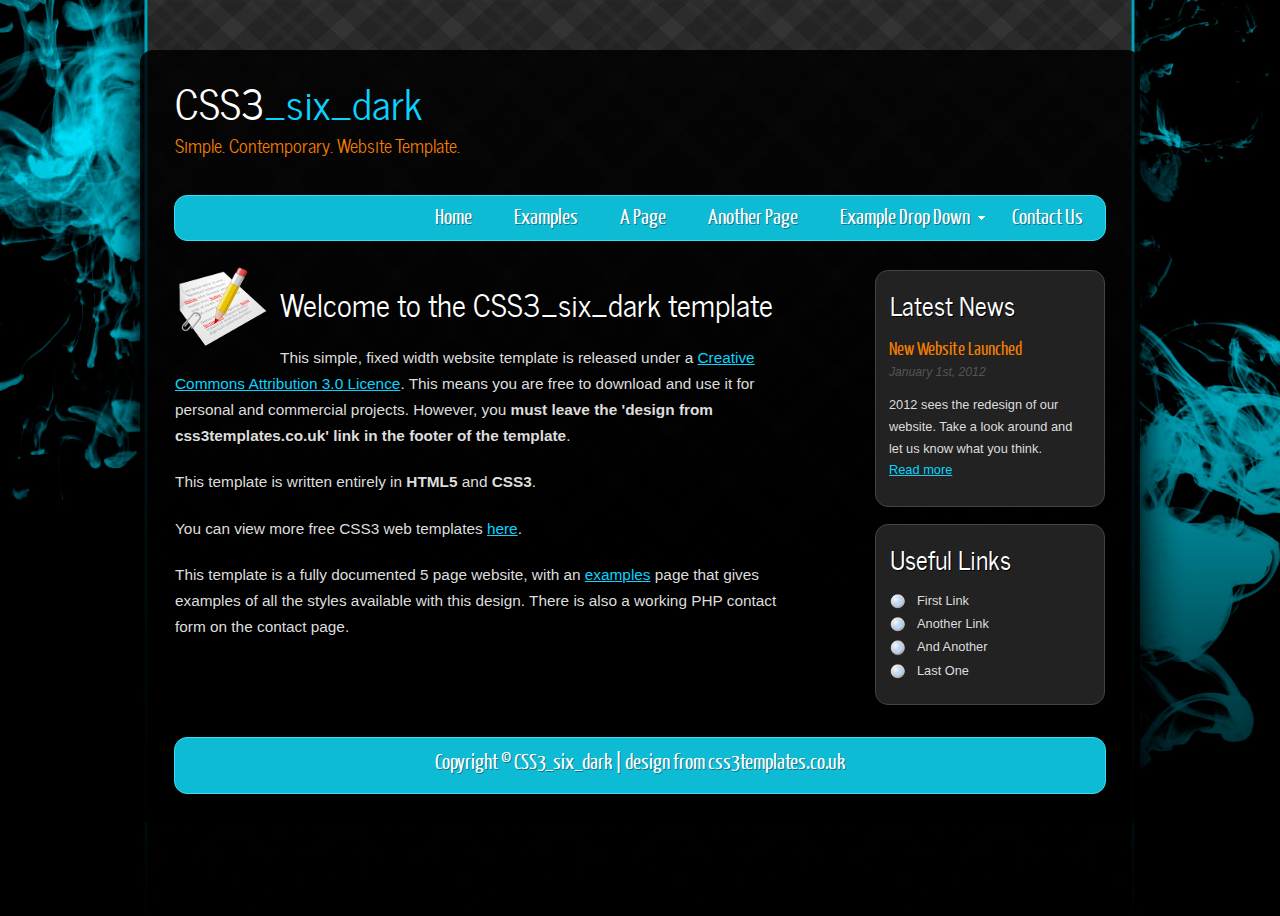
<file: Todo Monkey Inc/Desarrollo Monkey Inc/WebSite/index.html>
<!DOCTYPE HTML>
<html>

<head>
  <title>CSS3_six_dark</title>
  <meta name="description" content="website description" />
  <meta name="keywords" content="website keywords, website keywords" />
  <meta http-equiv="content-type" content="text/html; charset=UTF-8" />
  <link rel="stylesheet" type="text/css" href="css/style.css" />
  <!-- modernizr enables HTML5 elements and feature detects -->
  <script type="text/javascript" src="js/modernizr-1.5.min.js"></script>
</head>

<body>
  <div id="main">
    <header>
      <div id="logo">
        <div id="logo_text">
          <!-- class="logo_colour", allows you to change the colour of the text -->
          <h1><a href="index.html">CSS3<span class="logo_colour">_six_dark</span></a></h1>
          <h2>Simple. Contemporary. Website Template.</h2>
        </div>
      </div>
      <nav>
        <div id="menu_container">
          <ul class="sf-menu" id="nav">
            <li><a href="index.html">Home</a></li>
            <li><a href="examples.html">Examples</a></li>
            <li><a href="page.html">A Page</a></li>
            <li><a href="another_page.html">Another Page</a></li>
            <li><a href="#">Example Drop Down</a>
              <ul>
                <li><a href="#">Drop Down One</a></li>
                <li><a href="#">Drop Down Two</a>
                  <ul>
                    <li><a href="#">Sub Drop Down One</a></li>
                    <li><a href="#">Sub Drop Down Two</a></li>
                    <li><a href="#">Sub Drop Down Three</a></li>
                    <li><a href="#">Sub Drop Down Four</a></li>
                    <li><a href="#">Sub Drop Down Five</a></li>
                  </ul>
                </li>
                <li><a href="#">Drop Down Three</a></li>
                <li><a href="#">Drop Down Four</a></li>
                <li><a href="#">Drop Down Five</a></li>
              </ul>
            </li>
            <li><a href="contact.php">Contact Us</a></li>
          </ul>
        </div>
      </nav>
    </header>
    <div id="site_content">
      <div id="sidebar_container">
        <div class="sidebar">
          <h3>Latest News</h3>
          <h4>New Website Launched</h4>
          <h5>January 1st, 2012</h5>
          <p>2012 sees the redesign of our website. Take a look around and let us know what you think.<br /><a href="#">Read more</a></p>
        </div>
        <div class="sidebar">
          <h3>Useful Links</h3>
          <ul>
            <li><a href="#">First Link</a></li>
            <li><a href="#">Another Link</a></li>
            <li><a href="#">And Another</a></li>
            <li><a href="#">Last One</a></li>
          </ul>
        </div>
      </div>
      <div class="content">
        <img style="float: left; vertical-align: middle; margin: 0 10px 0 0;" src="images/home.png" alt="home" /><h1 style="margin: 15px 0 0 0;">Welcome to the CSS3_six_dark template</h1>
        <p>This simple, fixed width website template is released under a <a href="http://creativecommons.org/licenses/by/3.0">Creative Commons Attribution 3.0 Licence</a>. This means you are free to download and use it for personal and commercial projects. However, you <strong>must leave the 'design from css3templates.co.uk' link in the footer of the template</strong>.</p>
        <p>This template is written entirely in <strong>HTML5</strong> and <strong>CSS3</strong>.</p>
        <p>You can view more free CSS3 web templates <a href="http://www.css3templates.co.uk">here</a>.</p>
        <p>This template is a fully documented 5 page website, with an <a href="examples.html">examples</a> page that gives examples of all the styles available with this design. There is also a working PHP contact form on the contact page.</p>
      </div>
    </div>
    <footer>
      <p>Copyright &copy; CSS3_six_dark | <a href="http://www.css3templates.co.uk">design from css3templates.co.uk</a></p>
    </footer>
  </div>
  <p>&nbsp;</p>
  <!-- javascript at the bottom for fast page loading -->
  <script type="text/javascript" src="js/jquery.js"></script>
  <script type="text/javascript" src="js/jquery.easing-sooper.js"></script>
  <script type="text/javascript" src="js/jquery.sooperfish.js"></script>
  <script type="text/javascript">
    $(document).ready(function() {
      $('ul.sf-menu').sooperfish();
    });
  </script>
</body>
</html>
</file>
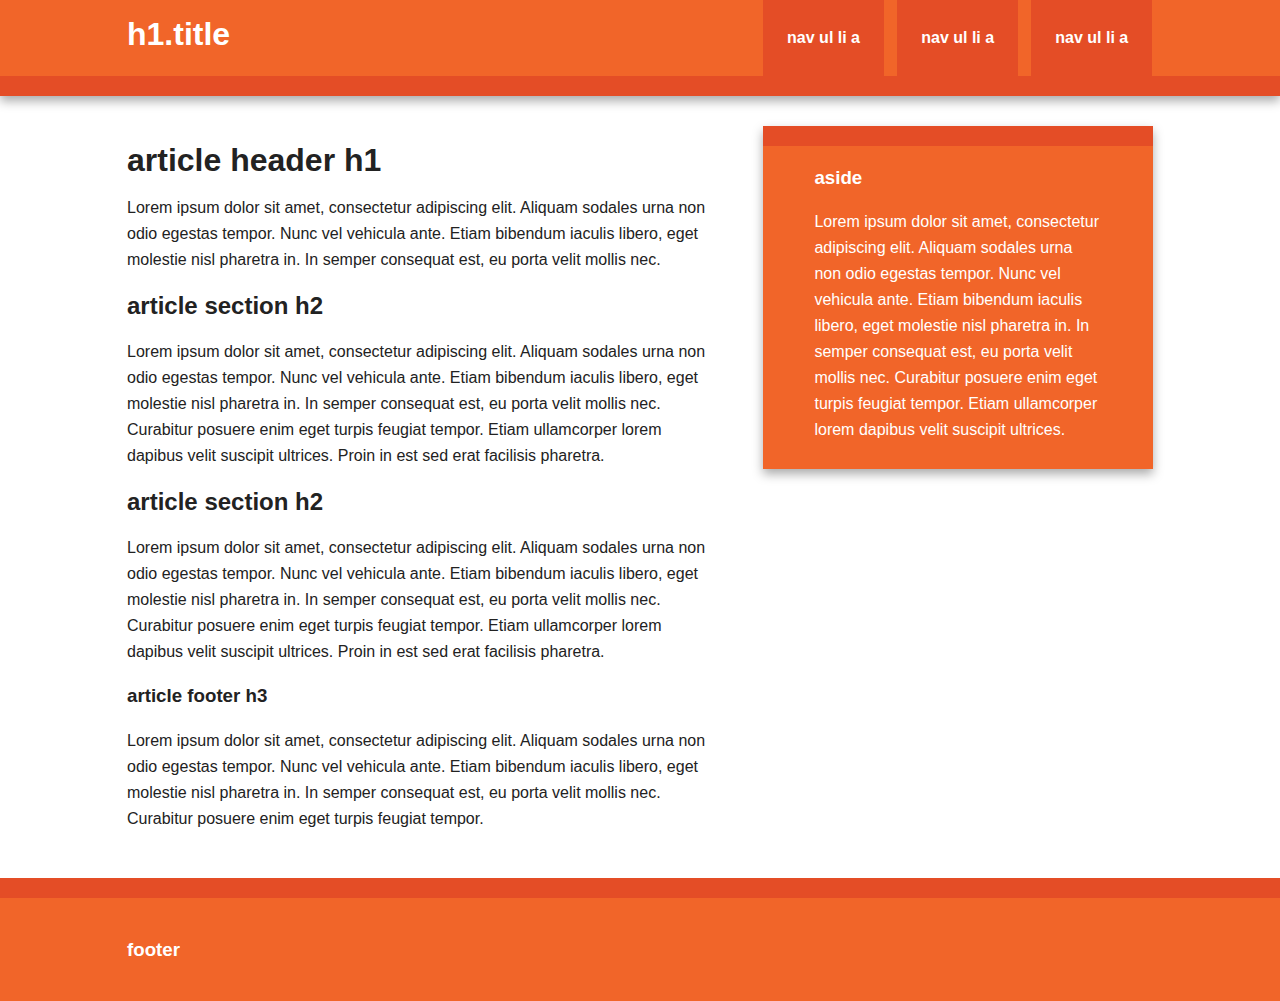
<file: Todo Monkey Inc/Plantillas HTML5/initializr/index.html>
<!DOCTYPE html>
<!--[if lt IE 7]>      <html class="no-js lt-ie9 lt-ie8 lt-ie7"> <![endif]-->
<!--[if IE 7]>         <html class="no-js lt-ie9 lt-ie8"> <![endif]-->
<!--[if IE 8]>         <html class="no-js lt-ie9"> <![endif]-->
<!--[if gt IE 8]><!--> <html class="no-js"> <!--<![endif]-->
    <head>
        <meta charset="utf-8">
        <meta http-equiv="X-UA-Compatible" content="IE=edge,chrome=1">
        <title></title>
        <meta name="description" content="">
        <meta name="viewport" content="width=device-width">

        <link rel="stylesheet" href="css/normalize.min.css">
        <link rel="stylesheet" href="css/main.css">

        <script src="js/vendor/modernizr-2.6.2-respond-1.1.0.min.js"></script>
    </head>
    <body>
        <!--[if lt IE 7]>
            <p class="chromeframe">You are using an <strong>outdated</strong> browser. Please <a href="http://browsehappy.com/">upgrade your browser</a> or <a href="http://www.google.com/chromeframe/?redirect=true">activate Google Chrome Frame</a> to improve your experience.</p>
        <![endif]-->

        <div class="header-container">
            <header class="wrapper clearfix">
                <h1 class="title">h1.title</h1>
                <nav>
                    <ul>
                        <li><a href="#">nav ul li a</a></li>
                        <li><a href="#">nav ul li a</a></li>
                        <li><a href="#">nav ul li a</a></li>
                    </ul>
                </nav>
            </header>
        </div>

        <div class="main-container">
            <div class="main wrapper clearfix">

                <article>
                    <header>
                        <h1>article header h1</h1>
                        <p>Lorem ipsum dolor sit amet, consectetur adipiscing elit. Aliquam sodales urna non odio egestas tempor. Nunc vel vehicula ante. Etiam bibendum iaculis libero, eget molestie nisl pharetra in. In semper consequat est, eu porta velit mollis nec.</p>
                    </header>
                    <section>
                        <h2>article section h2</h2>
                        <p>Lorem ipsum dolor sit amet, consectetur adipiscing elit. Aliquam sodales urna non odio egestas tempor. Nunc vel vehicula ante. Etiam bibendum iaculis libero, eget molestie nisl pharetra in. In semper consequat est, eu porta velit mollis nec. Curabitur posuere enim eget turpis feugiat tempor. Etiam ullamcorper lorem dapibus velit suscipit ultrices. Proin in est sed erat facilisis pharetra.</p>
                    </section>
                    <section>
                        <h2>article section h2</h2>
                        <p>Lorem ipsum dolor sit amet, consectetur adipiscing elit. Aliquam sodales urna non odio egestas tempor. Nunc vel vehicula ante. Etiam bibendum iaculis libero, eget molestie nisl pharetra in. In semper consequat est, eu porta velit mollis nec. Curabitur posuere enim eget turpis feugiat tempor. Etiam ullamcorper lorem dapibus velit suscipit ultrices. Proin in est sed erat facilisis pharetra.</p>
                    </section>
                    <footer>
                        <h3>article footer h3</h3>
                        <p>Lorem ipsum dolor sit amet, consectetur adipiscing elit. Aliquam sodales urna non odio egestas tempor. Nunc vel vehicula ante. Etiam bibendum iaculis libero, eget molestie nisl pharetra in. In semper consequat est, eu porta velit mollis nec. Curabitur posuere enim eget turpis feugiat tempor.</p>
                    </footer>
                </article>

                <aside>
                    <h3>aside</h3>
                    <p>Lorem ipsum dolor sit amet, consectetur adipiscing elit. Aliquam sodales urna non odio egestas tempor. Nunc vel vehicula ante. Etiam bibendum iaculis libero, eget molestie nisl pharetra in. In semper consequat est, eu porta velit mollis nec. Curabitur posuere enim eget turpis feugiat tempor. Etiam ullamcorper lorem dapibus velit suscipit ultrices.</p>
                </aside>

            </div> <!-- #main -->
        </div> <!-- #main-container -->

        <div class="footer-container">
            <footer class="wrapper">
                <h3>footer</h3>
            </footer>
        </div>

        <script src="//ajax.googleapis.com/ajax/libs/jquery/1.9.1/jquery.min.js"></script>
        <script>window.jQuery || document.write('<script src="js/vendor/jquery-1.9.1.min.js"><\/script>')</script>

        <script src="js/plugins.js"></script>
        <script src="js/main.js"></script>

        <script>
            var _gaq=[['_setAccount','UA-XXXXX-X'],['_trackPageview']];
            (function(d,t){var g=d.createElement(t),s=d.getElementsByTagName(t)[0];
            g.src=('https:'==location.protocol?'//ssl':'//www')+'.google-analytics.com/ga.js';
            s.parentNode.insertBefore(g,s)}(document,'script'));
        </script>
    </body>
</html>
</file>
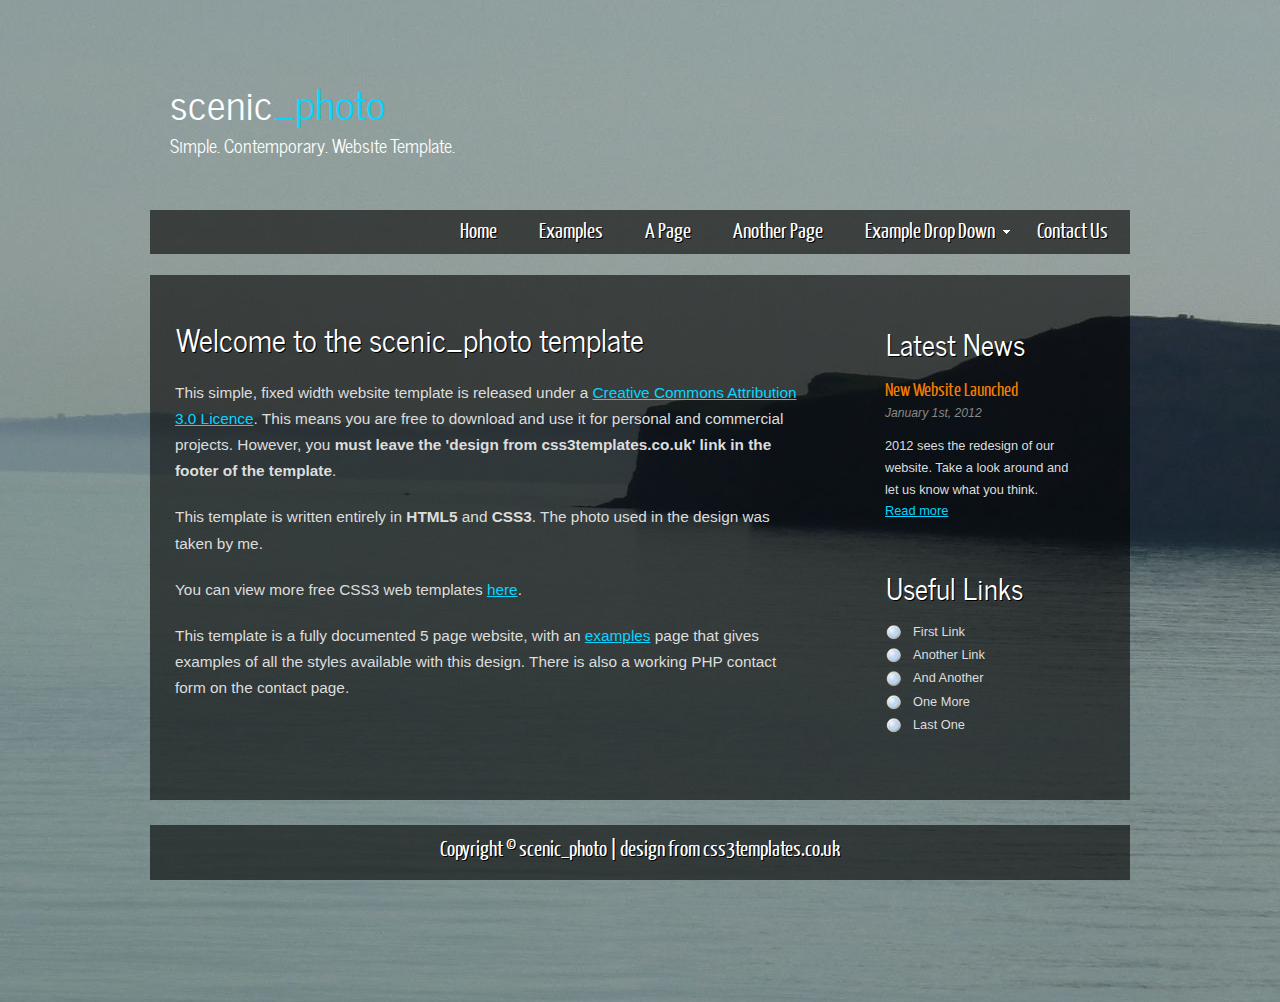
<file: Todo Monkey Inc/Plantillas HTML5/scenic_photo/index.html>
<!DOCTYPE HTML>
<html>

<head>
  <title>scenic_photo</title>
  <meta name="description" content="website description" />
  <meta name="keywords" content="website keywords, website keywords" />
  <meta http-equiv="content-type" content="text/html; charset=UTF-8" />
  <link rel="stylesheet" type="text/css" href="css/style.css" />
  <!-- modernizr enables HTML5 elements and feature detects -->
  <script type="text/javascript" src="js/modernizr-1.5.min.js"></script>
</head>

<body>
  <div id="main">
    <header>
      <div id="logo">
        <div id="logo_text">
          <!-- class="logo_colour", allows you to change the colour of the text -->
          <h1><a href="index.html">scenic<span class="logo_colour">_photo</span></a></h1>
          <h2>Simple. Contemporary. Website Template.</h2>
        </div>
      </div>
      <nav>
        <div id="menu_container">
          <ul class="sf-menu" id="nav">
            <li><a href="index.html">Home</a></li>
            <li><a href="examples.html">Examples</a></li>
            <li><a href="page.html">A Page</a></li>
            <li><a href="another_page.html">Another Page</a></li>
            <li><a href="#">Example Drop Down</a>
              <ul>
                <li><a href="#">Drop Down One</a></li>
                <li><a href="#">Drop Down Two</a>
                  <ul>
                    <li><a href="#">Sub Drop Down One</a></li>
                    <li><a href="#">Sub Drop Down Two</a></li>
                    <li><a href="#">Sub Drop Down Three</a></li>
                    <li><a href="#">Sub Drop Down Four</a></li>
                    <li><a href="#">Sub Drop Down Five</a></li>
                  </ul>
                </li>
                <li><a href="#">Drop Down Three</a></li>
                <li><a href="#">Drop Down Four</a></li>
                <li><a href="#">Drop Down Five</a></li>
              </ul>
            </li>
            <li><a href="contact.php">Contact Us</a></li>
          </ul>
        </div>
      </nav>
    </header>
    <div id="site_content">
      <div id="sidebar_container">
        <div class="sidebar">
          <h3>Latest News</h3>
          <h4>New Website Launched</h4>
          <h5>January 1st, 2012</h5>
          <p>2012 sees the redesign of our website. Take a look around and let us know what you think.<br /><a href="#">Read more</a></p>
        </div>
        <div class="sidebar">
          <h3>Useful Links</h3>
          <ul>
            <li><a href="#">First Link</a></li>
            <li><a href="#">Another Link</a></li>
            <li><a href="#">And Another</a></li>
            <li><a href="#">One More</a></li>
            <li><a href="#">Last One</a></li>
          </ul>
        </div>
      </div>
      <div class="content">
        <h1>Welcome to the scenic_photo template</h1>
        <p>This simple, fixed width website template is released under a <a href="http://creativecommons.org/licenses/by/3.0">Creative Commons Attribution 3.0 Licence</a>. This means you are free to download and use it for personal and commercial projects. However, you <strong>must leave the 'design from css3templates.co.uk' link in the footer of the template</strong>.</p>
        <p>This template is written entirely in <strong>HTML5</strong> and <strong>CSS3</strong>. The photo used in the design was taken by me.</p>
        <p>You can view more free CSS3 web templates <a href="http://www.css3templates.co.uk">here</a>.</p>
        <p>This template is a fully documented 5 page website, with an <a href="examples.html">examples</a> page that gives examples of all the styles available with this design. There is also a working PHP contact form on the contact page.</p>
      </div>
    </div>
    <footer>
      <p>Copyright &copy; scenic_photo | <a href="http://www.css3templates.co.uk">design from css3templates.co.uk</a></p>
    </footer>
  </div>
  <p>&nbsp;</p>
  <!-- javascript at the bottom for fast page loading -->
  <script type="text/javascript" src="js/jquery.js"></script>
  <script type="text/javascript" src="js/jquery.easing-sooper.js"></script>
  <script type="text/javascript" src="js/jquery.sooperfish.js"></script>
  <script type="text/javascript">
    $(document).ready(function() {
      $('ul.sf-menu').sooperfish();
    });
  </script>
</body>
</html>
</file>
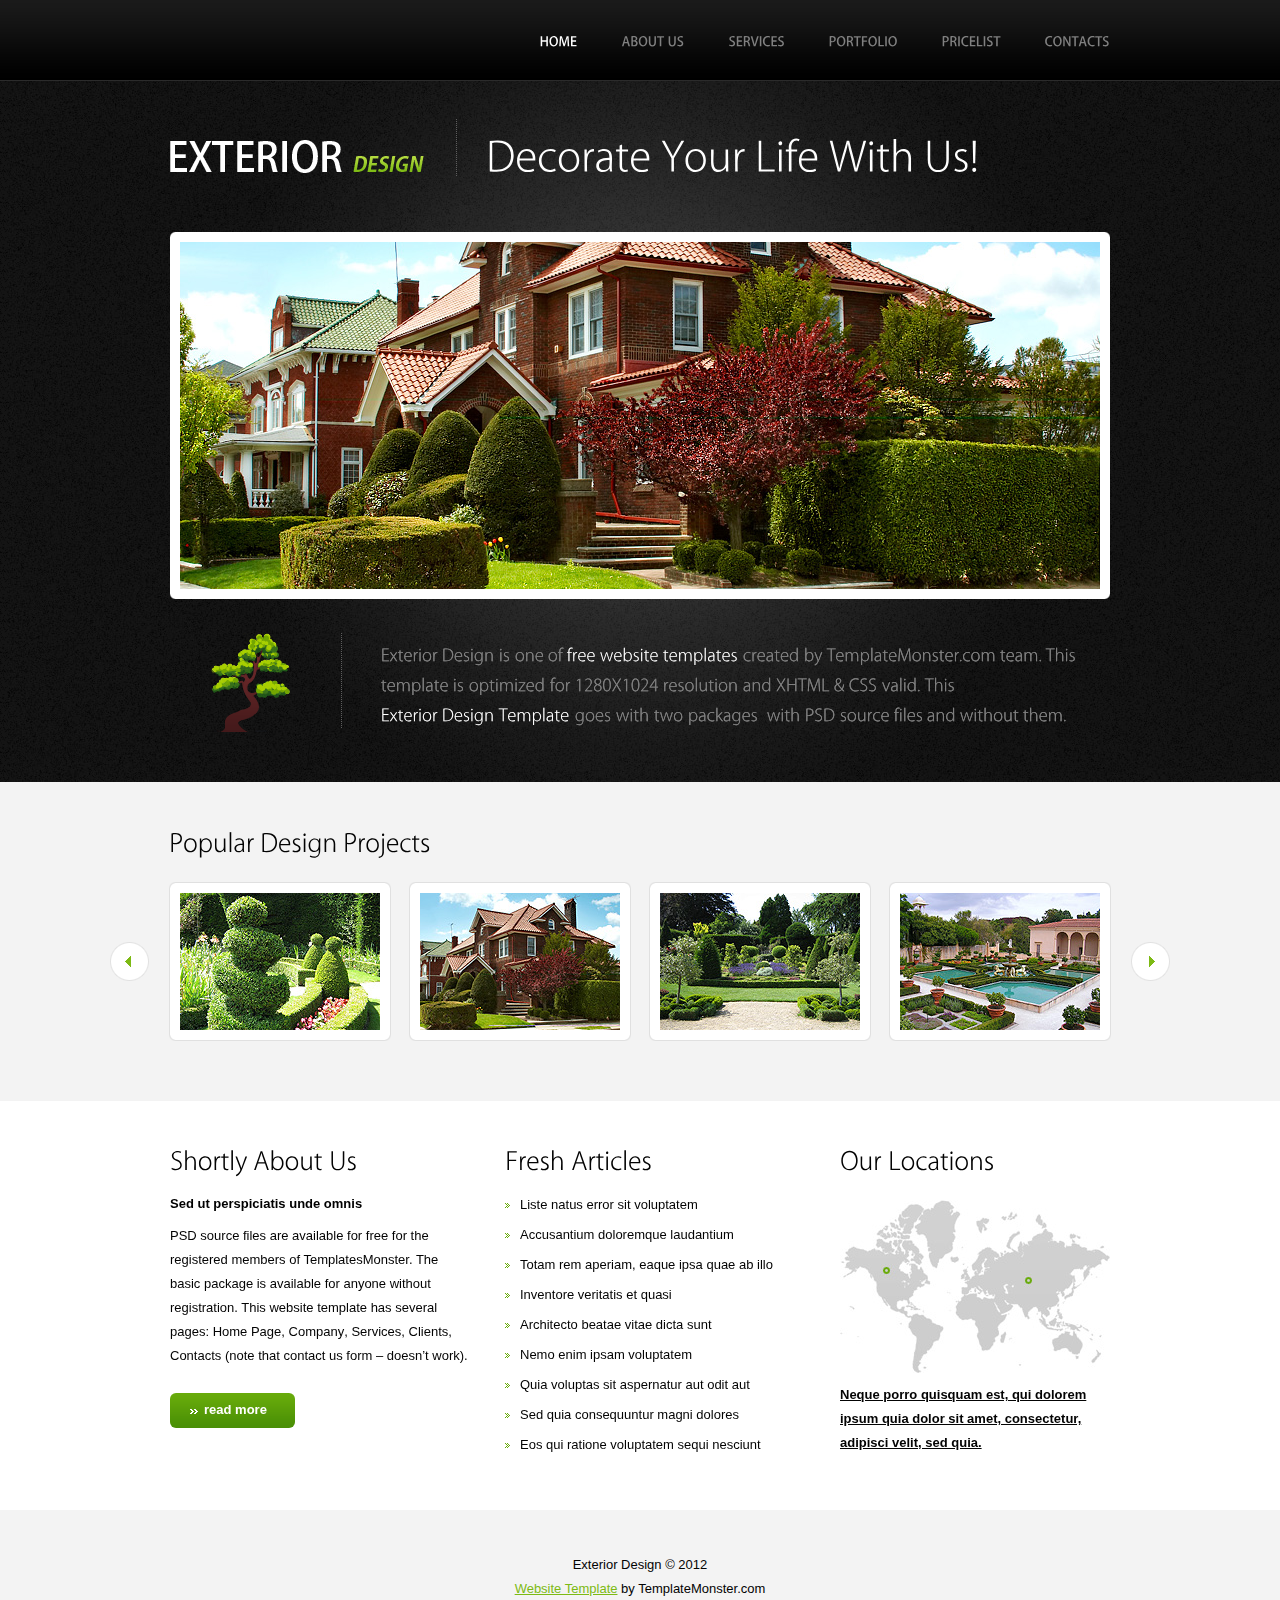
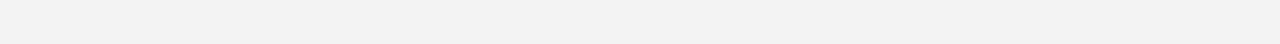
<file: Todo Monkey Inc/Plantillas HTML5/site/index.html>
<!DOCTYPE html>
<html lang="en">
<head>
    <title></title>
    <meta charset="utf-8">
    <link rel="stylesheet" href="css/reset.css" type="text/css" media="screen">
    <link rel="stylesheet" href="css/style.css" type="text/css" media="screen">
    <link rel="stylesheet" href="css/grid.css" type="text/css" media="screen">   
    <script src="js/jquery-1.6.3.min.js" type="text/javascript"></script>
    <script src="js/cufon-yui.js" type="text/javascript"></script>
    <script src="js/cufon-replace.js" type="text/javascript"></script>
	<script src="js/Kozuka_Gothic_Pro_OpenType_300.font.js" type="text/javascript"></script>
    <script src="js/Kozuka_Gothic_Pro_OpenType_500.font.js" type="text/javascript"></script> 
    <script src="js/FF-cash.js" type="text/javascript"></script>      
    <script type="text/javascript" src="js/jquery.easing.1.3.js"></script>
	<script type="text/javascript" src="js/tms-0.3.js"></script>
	<script type="text/javascript" src="js/tms_presets.js"></script>
    <script src="js/jcarousellite_1.0.1.js" type="text/javascript"></script>
    <script type="text/javascript">
		$(document).ready(function() { 
			$('.carousel .jCarouselLite').jCarouselLite({ 
				btnNext: '.carousel .next',
				btnPrev: '.carousel .prev',
				speed: 600,
				easing: 'easeOutQuart',
				vertical: false,
				circular: false,
				visible: 4,
				start: 0,
				scroll: 1
			}); 
		}); 
	</script>
	<!--[if lt IE 8]>
    <div style=' clear: both; text-align:center; position: relative;'>
        <a href="http://windows.microsoft.com/en-US/internet-explorer/products/ie/home?ocid=ie6_countdown_bannercode">
        	<img src="http://storage.ie6countdown.com/assets/100/images/banners/warning_bar_0000_us.jpg" border="0" height="42" width="820" alt="You are using an outdated browser. For a faster, safer browsing experience, upgrade for free today." />
        </a>
    </div>
	<![endif]-->
    <!--[if lt IE 9]>
   		<script type="text/javascript" src="js/html5.js"></script>
        <link rel="stylesheet" href="css/ie.css" type="text/css" media="screen">
	<![endif]-->
</head>
<body id="page1">
	<!--==============================header=================================-->
    <header>
    	<div class="menu-row">
        	<div class="main">
            	<nav class="wrapper">
                    <ul class="menu">
                        <li><a class="active" href="index.html">Home</a></li>
                        <li><a href="about.html">About us</a></li>
                        <li><a href="services.html">Services</a></li>
                        <li><a href="portfolio.html">Portfolio</a></li>
                        <li><a href="pricelist.html">Pricelist</a></li>
                        <li><a href="contacts.html">Contacts</a></li>
                    </ul>
                </nav>
            </div>
        </div>
    	<div class="row-bot">
            <div class="row-bot-bg">
                <div class="main">
                    <div class="wrapper p6">
                        <h1><a href="index.html">Exterior Design</a></h1>
                        <h2>Decorate Your Life With Us!</h2>
                    </div>
                    <div class="slider-wrapper">
                        <div class="slider">
                            <ul class="items">
                                <li>
                                    <img src="images/slider-img1.jpg" alt="">
                                </li>
                                <li>
                                    <img src="images/slider-img2.jpg" alt="">
                                </li>
                                <li>
                                    <img src="images/slider-img3.jpg" alt="">
                                </li>
                            </ul>
                        </div>
        			</div>
                    <div class="wrapper">
                    	<figure class="img-indent2"><img src="images/page1-img1.png" alt=""></figure>
                        <div class="extra-wrap">
                        	<strong class="text-1">Exterior Design is one of <a class="link-1" href="http://blog.templatemonster.com/free-website-templates/" target="_blank">free website templates</a> created by TemplateMonster.com team. This template is optimized for 1280X1024 resolution and XHTML &amp; CSS valid. This <a class="link-1" target="_blank" href="http://blog.templatemonster.com/2012/01/16/free-website-template-exterior-design-jquery-slider/ ">Exterior Design Template</a> goes with two packages – with PSD source files and without them.</strong>
                        </div>
                    </div>
                </div>
            </div>
        </div>
    </header>
    
	<!--==============================aside================================-->
    <aside>
    	<div class="carousel">
	        <a class="prev"></a>
            <a class="next"></a>
            <div class="carousel-container">
                <h3>Popular Design Projects</h3>
                <div class="jCarouselLite">
                    <ul class="carousel-list">
                        <li>
                            <div class="img-border">
                                <a href="#"><img src="images/page1-img2.jpg" alt="" /></a>
                            </div>
                        </li>
                        <li>
                            <div class="img-border">
                                <a href="#"><img src="images/page1-img3.jpg" alt="" /></a>
                            </div>
                        </li>
                        <li>
                            <div class="img-border">
                                <a href="#"><img src="images/page1-img4.jpg" alt="" /></a>
                            </div>
                        </li>
                        <li>
                            <div class="img-border">
                                <a href="#"><img src="images/page1-img5.jpg" alt="" /></a>
                            </div>
                        </li>
                        <li>
                            <div class="img-border">
                                <a href="#"><img src="images/page1-img6.jpg" alt="" /></a>
                            </div>
                        </li>
                        <li>
                            <div class="img-border">
                                <a href="#"><img src="images/page1-img7.jpg" alt="" /></a>
                            </div>
                        </li>
                        <li>
                            <div class="img-border">
                                <a href="#"><img src="images/page1-img8.jpg" alt="" /></a>
                            </div>
                        </li>
                        <li>
                            <div class="img-border">
                                <a href="#"><img src="images/page1-img9.jpg" alt="" /></a>
                            </div>
                        </li>
                    </ul>
                </div>
            </div>
        </div>
    </aside>
    
    <!--==============================content================================-->
    <section id="content"><div class="ic">More Website Templates @ TemplateMonster.com - January 16, 2012!</div>
        <div class="main">
            <div class="container_12">
                <div class="wrapper">
                    <article class="grid_4">
                    	<h3 class="prev-indent-bot">Shortly About Us</h3>
                        <h6 class="p1">Sed ut perspiciatis unde omnis</h6>
                        <p class="img-indent-bot">PSD source files are available for free for the registered members of TemplatesMonster. The basic package is available for anyone without registration. This website template has several pages: <a class="link" href="index.html">Home Page</a>, <a class="link" href="#">Company</a>, <a class="link" href="services.html">Services</a>, <a class="link" href="#">Clients</a>, <a class="link" href="contacts.html">Contacts</a> (note that contact us form – doesn’t work).</p>
                        <a class="button" href="#"><span>read more</span></a>
                    </article>
                    <article class="grid_4">
                    	<div class="indent-left">
                        	<h3 class="p1">Fresh Articles</h3>
                            <ul class="list-1">
                            	<li><a href="#">Liste natus error sit voluptatem</a></li>
                                <li><a href="#">Accusantium doloremque laudantium</a></li>
                                <li><a href="#">Totam rem aperiam, eaque ipsa quae ab illo</a></li> 
                                <li><a href="#">Inventore veritatis et quasi</a></li>
                                <li><a href="#">Architecto beatae vitae dicta sunt</a></li>
                                <li><a href="#">Nemo enim ipsam voluptatem</a></li>
                                <li><a href="#">Quia voluptas sit aspernatur aut odit aut</a></li>
                                <li><a href="#">Sed quia consequuntur magni dolores</a></li>
                                <li><a href="#">Eos qui ratione voluptatem sequi nesciunt</a></li>
                            </ul>
                        </div>
                    </article>
                    <article class="grid_4">
                    	<div class="indent-left2">
                        	<h3>Our Locations</h3>
                            <figure class="prev-indent-bot"><img src="images/page1-img10.jpg" alt=""></figure>
                            <a class="link-2" href="#">Neque porro quisquam est, qui dolorem ipsum quia dolor sit amet, consectetur, adipisci velit, sed quia.</a>
                        </div>
                    </article>
                </div>
            </div>
        </div>
    </section>
    
	<!--==============================footer=================================-->
    <footer>
        <div class="main">
        	<div class="aligncenter">
            	<p class="p0">Exterior Design &copy; 2012 </p>
                <a rel="nofollow" href="http://www.templatemonster.com/" target="_blank">Website Template</a> by TemplateMonster.com
            </div>
        </div>
    </footer>
	<script type="text/javascript"> Cufon.now(); </script>
    <script type="text/javascript">
		$(window).load(function(){
			$('.slider')._TMS({
				duration:800,
				easing:'easeOutQuad',
				preset:'diagonalExpand',
				slideshow:5000
			})
		})
	</script>
</body>
</html>
</file>
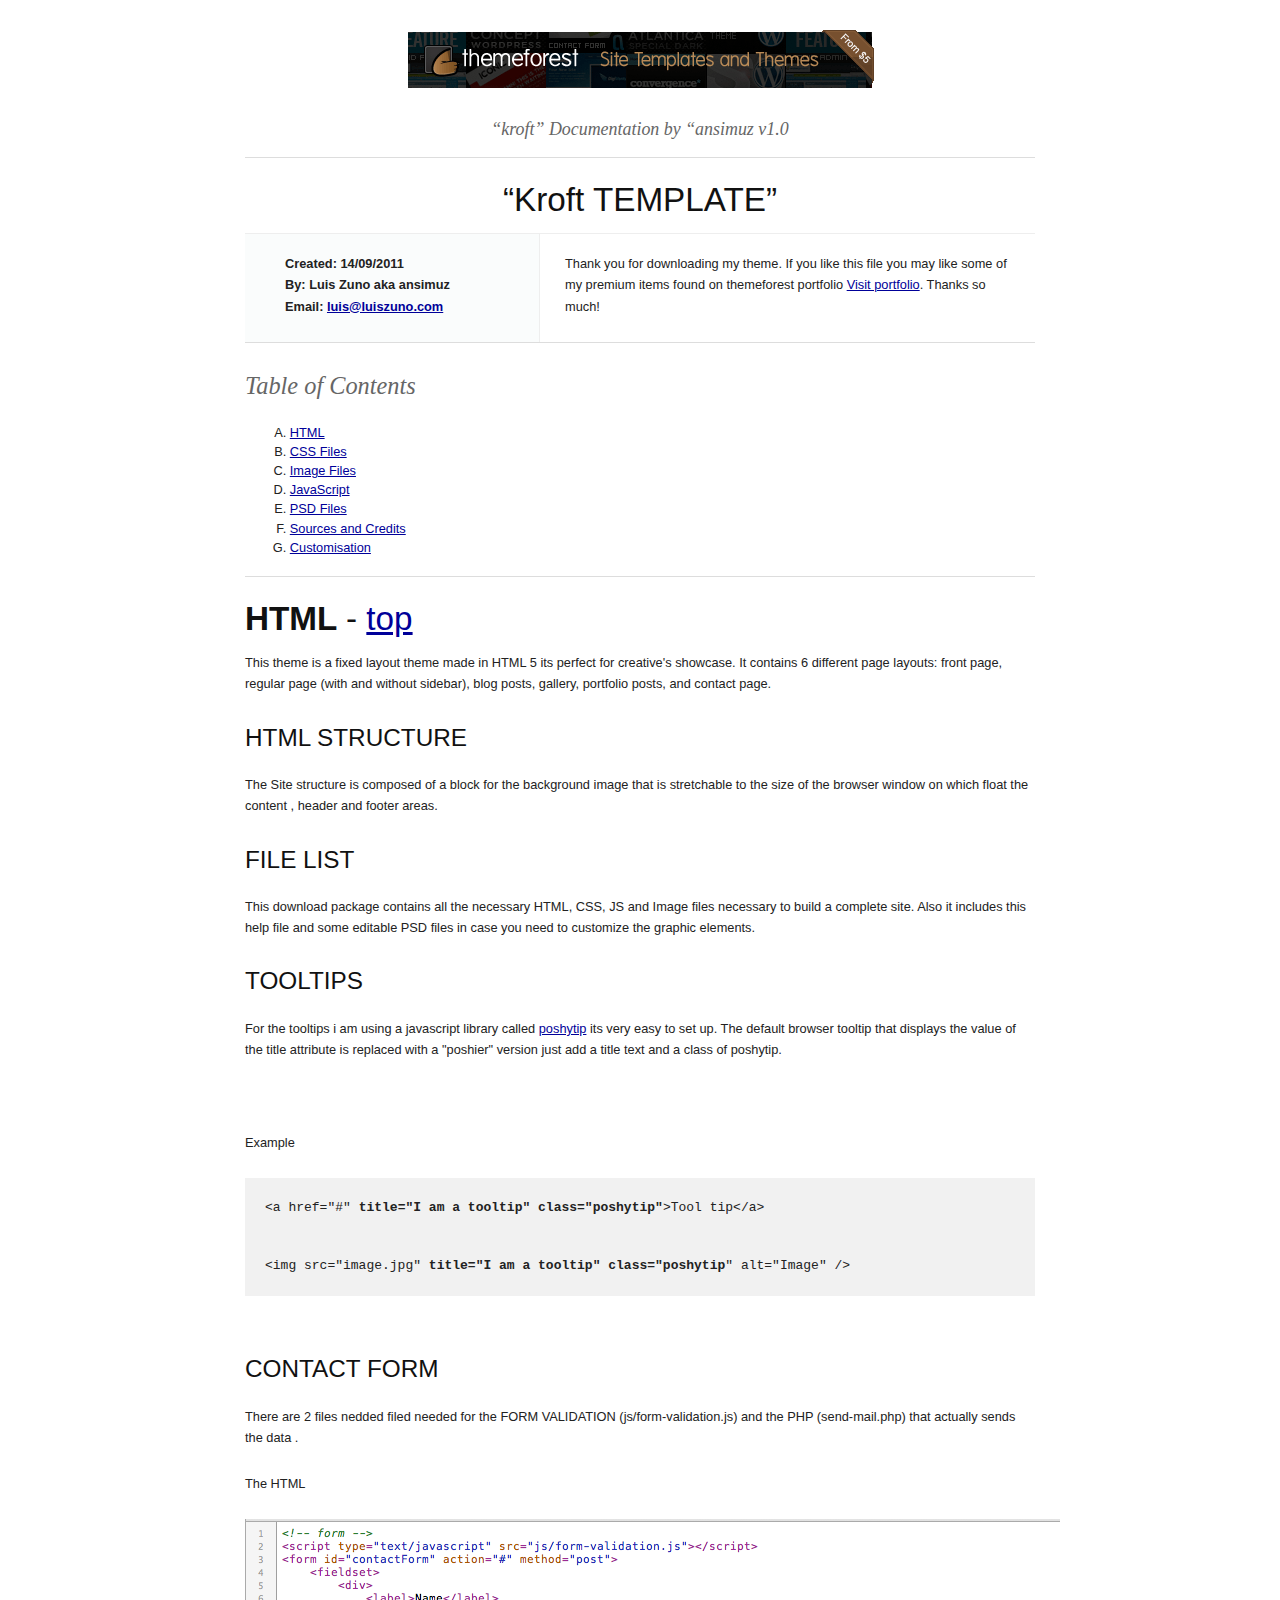
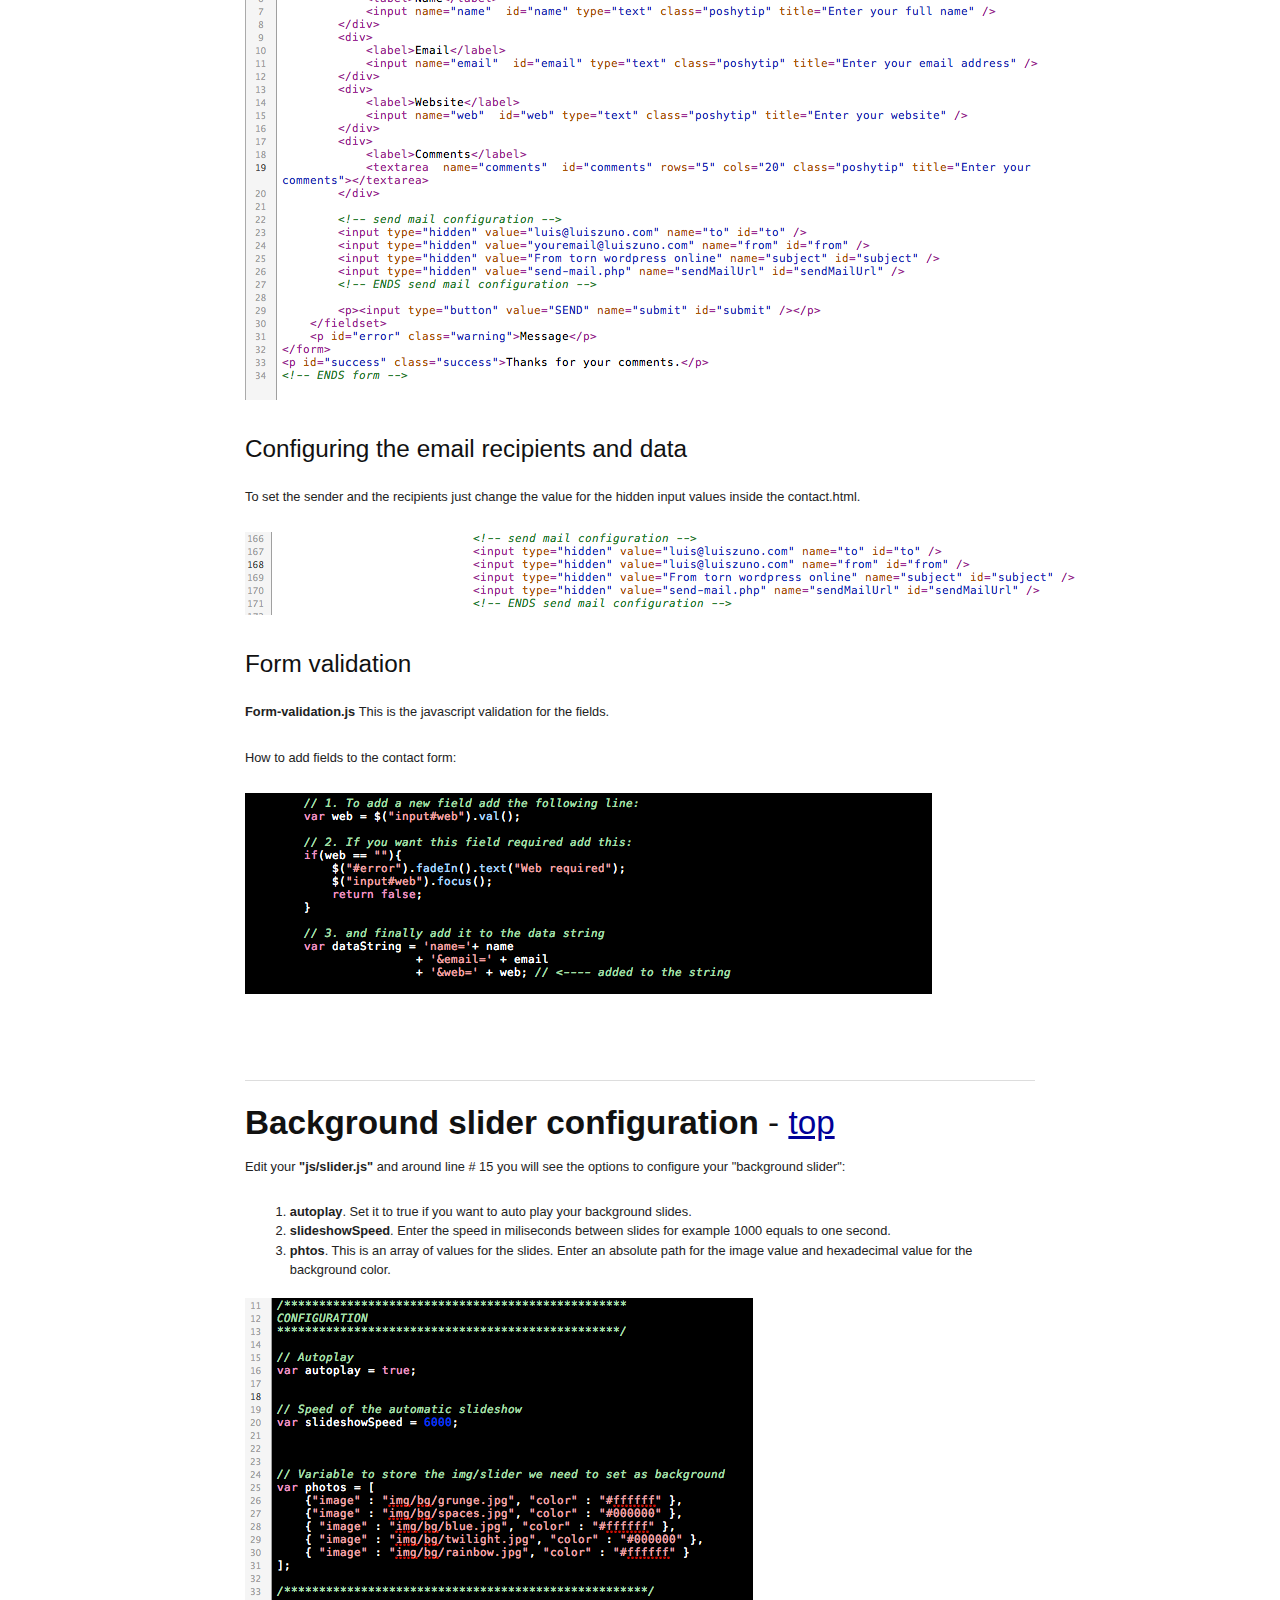
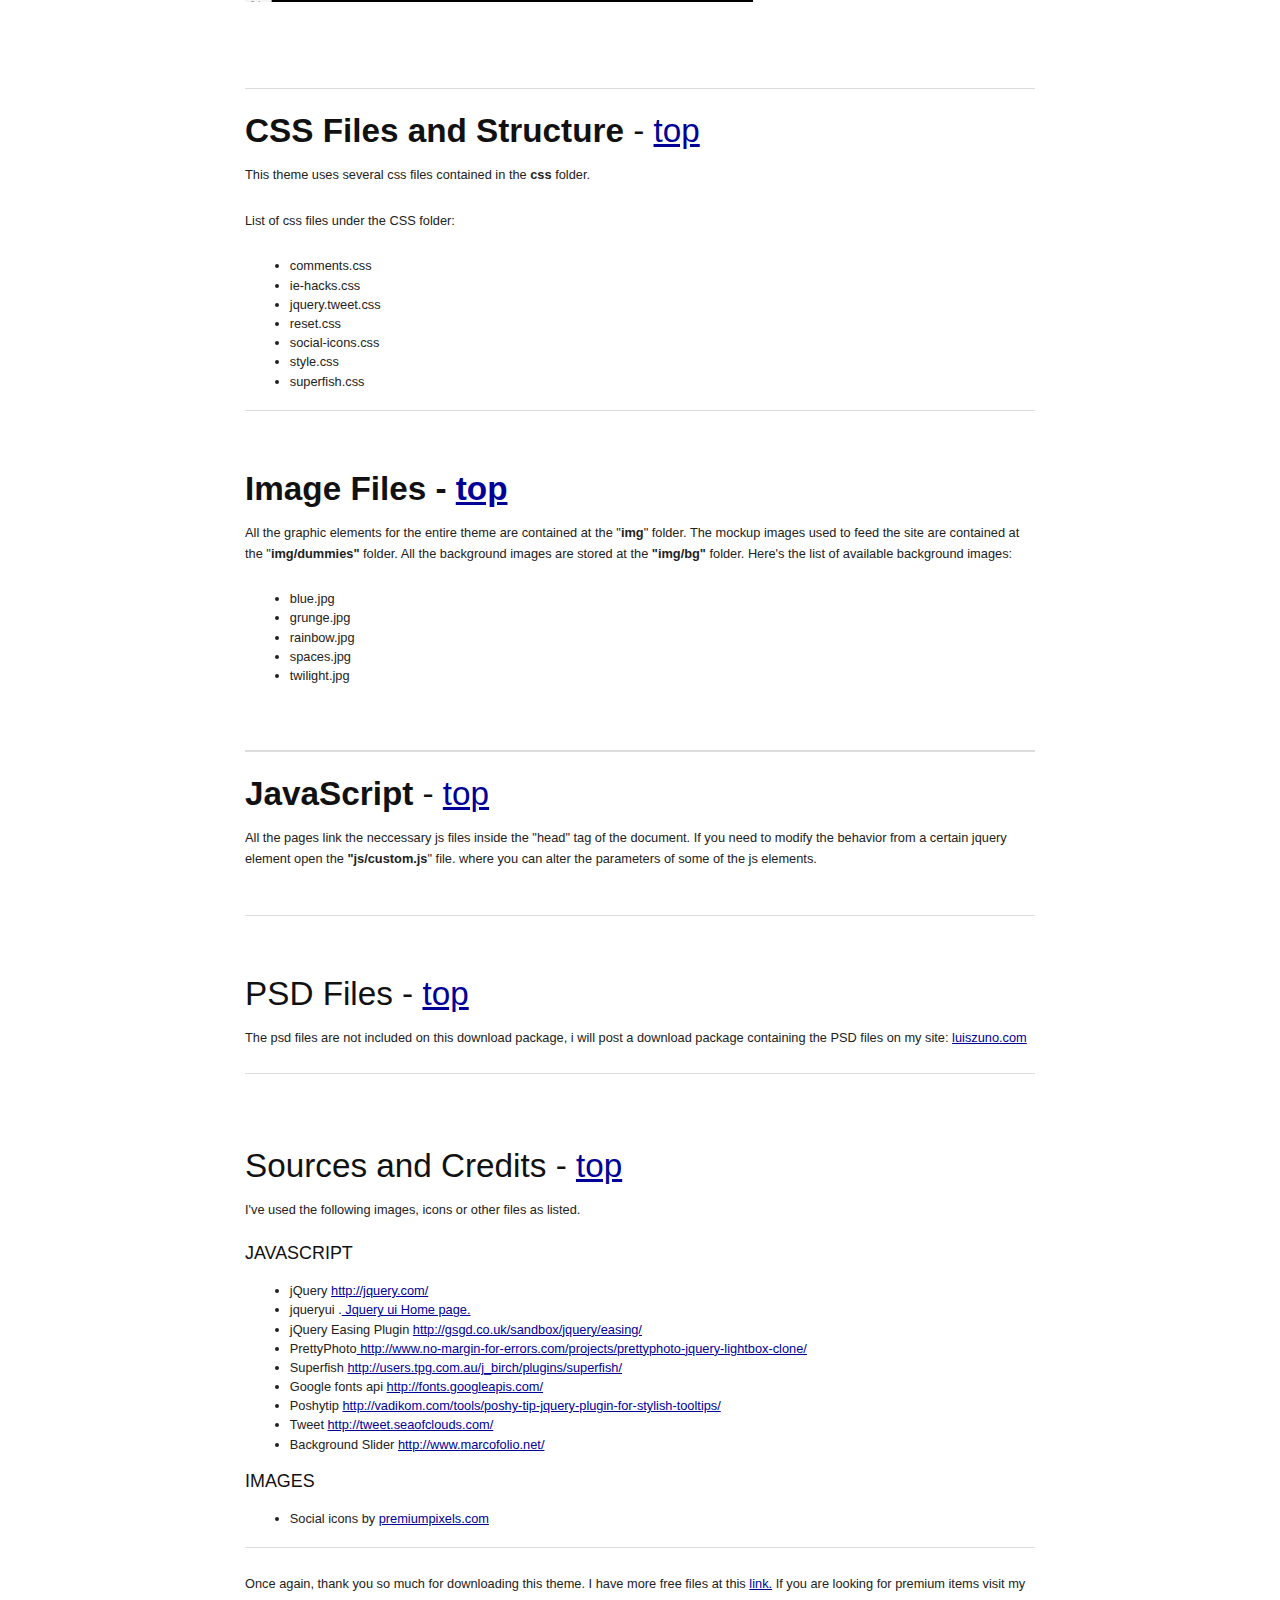
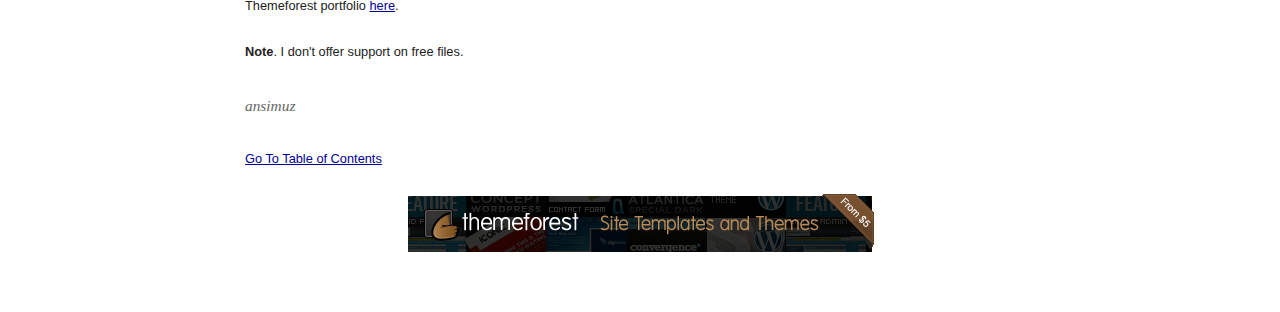
<file: Todo Monkey Inc/Desarrollo Monkey Inc/ExtendedWebSite/HELP/index.html>
<!DOCTYPE HTML PUBLIC "-//W3C//DTD HTML 4.01//EN" "http://www.w3.org/TR/html4/strict.dtd">
<head lang="en">
	<meta http-equiv="content-type" content="text/html;charset=utf-8">
	<title>Template Documentation Template</title>
	<!-- Framework CSS -->
	<link rel="stylesheet" href="assets/blueprint-css/screen.css" type="text/css" media="screen, projection">
	<link rel="stylesheet" href="assets/blueprint-css/print.css" type="text/css" media="print">
	<!--[if lt IE 8]><link rel="stylesheet" href="assets/blueprint-css/ie.css" type="text/css" media="screen, projection"><![endif]-->
	<link rel="stylesheet" href="assets/blueprint-css/plugins/fancy-type/screen.css" type="text/css" media="screen, projection">
	<style type="text/css" media="screen">
		p, table, hr, .box { margin-bottom:25px; }
		.box p { margin-bottom:10px; }
	</style>
</head>


<body>
	<div class="container">
	
		<p align="center"><a href="http://themeforest.net/user/Ansimuz/portfolio?ref=Ansimuz" target="_blank" ><img src="assets/images/tf_468x60_v4.gif" alt="Premium Files" /></a></p>
		
		<h3 class="center alt">	&ldquo;kroft&rdquo; Documentation by &ldquo;ansimuz
		  v1.0</h3>
		
<hr>
		
		<h1 class="center">&ldquo;Kroft TEMPLATE&rdquo;</h1>
		
<div class="borderTop">
			<div class="span-6 colborder info prepend-1">
				<p class="prepend-top">
					<strong>
					Created: 14/09/2011<br>
					By: Luis Zuno aka ansimuz<br>
					Email: <a href="mailto:luis@luiszuno.com">luis@luiszuno.com</a>					</strong>				</p>
</div><!-- end div .span-6 -->		
	
			<div class="span-12 last">
				<p class="prepend-top append-0">Thank you for downloading my theme. If you like this file you may like some of my premium items found on themeforest portfolio <a href="http://themeforest.net/user/Ansimuz/portfolio?ref=ansimuz">Visit portfolio</a>. Thanks so much!</p>
    </div>
	  </div><!-- end div .borderTop -->
		
		<hr>
		
		<h2 id="toc" class="alt">Table of Contents</h2>
		<ol class="alpha">
			<li><a href="#htmlStructure">HTML</a></li>
		  <li><a href="#cssFiles">CSS Files</a></li>
		  <li><a href="#imgFiles">Image Files</a></li>
		  <li><a href="#javascript">JavaScript</a></li>
			<li><a href="#psdFiles">PSD Files</a></li>
			<li><a href="#credits">Sources and Credits</a></li>
			<li><a href="http://luiszuno.com/blog/tweaky/">Customisation</a></li>
	    </ol>
		
<hr>
		
		<h1 id="htmlStructure"><strong> HTML </strong> - <a href="#toc">top</a></h1>
	  <p>This theme is a fixed layout theme made in HTML 5 its perfect for creative's showcase. It contains 6 different page layouts: front page, regular page (with and without sidebar), blog posts, gallery, portfolio posts, and contact page.</p>
	  <h2>HTML STRUCTURE</h2>
	  <p>The Site structure is composed of a block for the background image that is stretchable to the size of the browser window on which float the content , header and footer areas.</p>
	  <h2>FILE LIST</h2>
	  <p>This download package contains all the necessary HTML, CSS, JS and Image files necessary to build a complete site. Also it includes this help file and some editable PSD files in case you need to customize the graphic elements.</p>
	  <h2>TOOLTIPS</h2>
	  <p>For the tooltips i am using a javascript library called <a href="http://vadikom.com/demos/poshytip/" target="_blank">poshytip</a> its very easy to set up. The default browser tooltip that displays the value of the title attribute is replaced with a &quot;poshier&quot; version just add a title text and a class of poshytip.</p>
	  <p>&nbsp;</p>
	  <p>Example</p>
	  <pre>&lt;a href=&quot;#&quot;<strong> title=&quot;I am a tooltip&quot; class=&quot;poshytip&quot;</strong>&gt;Tool tip&lt;/a&gt;
         
         
&lt;img src=&quot;image.jpg&quot; <strong>title=&quot;I am a tooltip&quot; class=&quot;poshytip</strong>&quot; alt=&quot;Image&quot; /&gt;</pre>
	  <h3><br>
      </h3>
	  <h2>CONTACT FORM</h2>
      <p> There are 2 files nedded  filed needed for the FORM VALIDATION (js/form-validation.js) and the PHP (send-mail.php) that actually sends the data .</p>
      <p>The HTML</p>
      <p><img src="assets/images/contact-html.png" width="815" height="481"></p>
      <h2>Configuring the email recipients and data</h2>
      <p>To set the sender and the recipients just change the value for the hidden
        input values inside the contact.html.</p>
      <p><img src="assets/images/send-mail-config.png" width="871" height="83"></p>
      <h2>Form validation</h2>
      <p><strong>Form-validation.js </strong> This is the
        javascript validation for the fields.</p>
      <p>How to add fields to the contact form:</p>
      <p> <img src="assets/images/field.png" width="687" height="201"></p>
      <h2>&nbsp;</h2>
      <hr>
      <h1 id="cssFiles2"><strong>Background slider configuration</strong> - <a href="#toc">top</a></h1>
      <p>Edit your<strong> &quot;js/slider.js&quot; </strong> and around line # 15 you will see the options to configure your &quot;background slider&quot;:</p>
      <ol>
        <li><strong>autoplay</strong>. Set it to true if you want to auto play your background slides.</li>
        <li><strong>slideshowSpeed</strong>. Enter the speed in miliseconds between slides for example 1000 equals to one second.</li>
        <li><strong>phtos</strong>. This is an array of values for the slides. Enter an absolute path for the image value and hexadecimal value for the background color.</li>
      </ol>
      <p> <img src="assets/images/background-slider.png" width="508" height="304"></p>
      <h2>&nbsp;</h2>
    <hr>

		<h1 id="cssFiles"><strong>CSS Files and Structure</strong> - <a href="#toc">top</a></h1>
	  <p>This theme uses several css files contained in the <strong>css</strong> folder. </p>
	  <p>List of css files under the CSS folder:</p>
	  <ul>
	    <li>comments.css</li>
	    <li>ie-hacks.css</li>
	    <li>jquery.tweet.css</li>
	    <li>reset.css</li>
	    <li>social-icons.css</li>
	    <li>style.css</li>
	    <li>superfish.css</li>
	  </ul>
	  <hr>
		
	  <h3 id="imgFiles">&nbsp;</h3>
	  <h1><strong>Image Files - <a href="#toc">top</a></strong></h1>
	  <p>All the graphic elements for the entire theme are contained at the &quot;<strong>img</strong>&quot; folder. The mockup images used to feed the site are contained at the &quot;<strong>img/dummies&quot;</strong> folder. All the background images are stored at the <strong>&quot;img/bg&quot;</strong> folder. Here's the list of available background images:</p>
	  <ul>
	    <li>blue.jpg</li>
        <li>grunge.jpg</li>
	    <li>rainbow.jpg</li>
	    <li>spaces.jpg</li>
	    <li>twilight.jpg</li>
	  </ul>
	  <p>&nbsp;</p>
      <hr>
	  <h1 id="javascript"></h1>
      <h1><strong>JavaScript</strong> - <a href="#toc">top</a></h1>
	  <p>All the pages link the neccessary js files inside the &quot;head&quot; tag of the document. If you need to modify the behavior from a certain jquery element open the <strong>&quot;js/custom.js</strong>&quot; file. where you can alter the parameters of some of the js elements.<br>
	    <br>
	  </p>
	  <hr>
	  <h3 id="psdFiles">&nbsp;</h3>
		<h1>PSD Files - <a href="#toc">top</a></h1>
	  <p>The psd files are not included on this download package, i will post a download package containing the PSD files on my site: <a href="http://www.luiszuno.com">luiszuno.com</a></p>
		
  <hr>
		
		<h1 id="credits">&nbsp;</h1>
		<h1>Sources and Credits - <a href="#toc">top</a></h1>
	  <p>I've used the following images, icons or other files as listed.        
	  <h3>JAVASCRIPT      </h3>
	  <ul><li>jQuery <a href="http://jquery.com/" target="_blank">http://jquery.com/</a></li>
			<li>jqueryui .<a href="http://jqueryui.com/"> Jquery
		    ui Home page.</a></li>
			<li>jQuery Easing Plugin <a href="http://gsgd.co.uk/sandbox/jquery/easing/" target="_blank">http://gsgd.co.uk/sandbox/jquery/easing/</a></li>
		<li>PrettyPhoto<a href="http://www.no-margin-for-errors.com/projects/prettyphoto-jquery-lightbox-clone/" target="_blank"> http://www.no-margin-for-errors.com/projects/prettyphoto-jquery-lightbox-clone/</a></li>
		<li>Superfish <a href="http://users.tpg.com.au/j_birch/plugins/superfish/" target="_blank">http://users.tpg.com.au/j_birch/plugins/superfish/</a></li>
        <li>Google fonts api <a href="http://fonts.googleapis.com/" target="_blank">http://fonts.googleapis.com/</a></li>
	    <li>Poshytip <a href="http://vadikom.com/tools/poshy-tip-jquery-plugin-for-stylish-tooltips/">http://vadikom.com/tools/poshy-tip-jquery-plugin-for-stylish-tooltips/</a></li>
        <li>Tweet <a href="http://tweet.seaofclouds.com/">http://tweet.seaofclouds.com/</a></li>
	    <li>Background Slider <a href="http://www.marcofolio.net/">http://www.marcofolio.net/</a></li>
	  </ul>
		
      <h3>IMAGES</h3>
      <ul>
        <li>Social icons by <a href="http://www.premiumpixels.com">premiumpixels.com</a></li>
      </ul>
<hr>
		
		<p>Once again, thank you so much for downloading this theme. I have more free files at this <a href="http://luiszuno.com/blog/portfolios">link.</a> If you are looking for premium items visit my Themeforest portfolio <a href="http://themeforest.net/user/Ansimuz/portfolio?ref=ansimuz">here</a>. </p> 
		
		<p><strong>Note</strong>. I don't offer support on free files. </p>
	  <p class="append-bottom alt large">ansimuz</p>
		<p><a href="#toc">Go To Table of Contents</a></p>
		
		<p align="center"><a href="http://themeforest.net/user/Ansimuz/portfolio?ref=Ansimuz" target="_blank" ><img src="assets/images/tf_468x60_v4.gif" alt="Premium Files" /></a></p>
		
		<hr class="space">
	</div><!-- end div .container -->
</body>
</html>
</file>
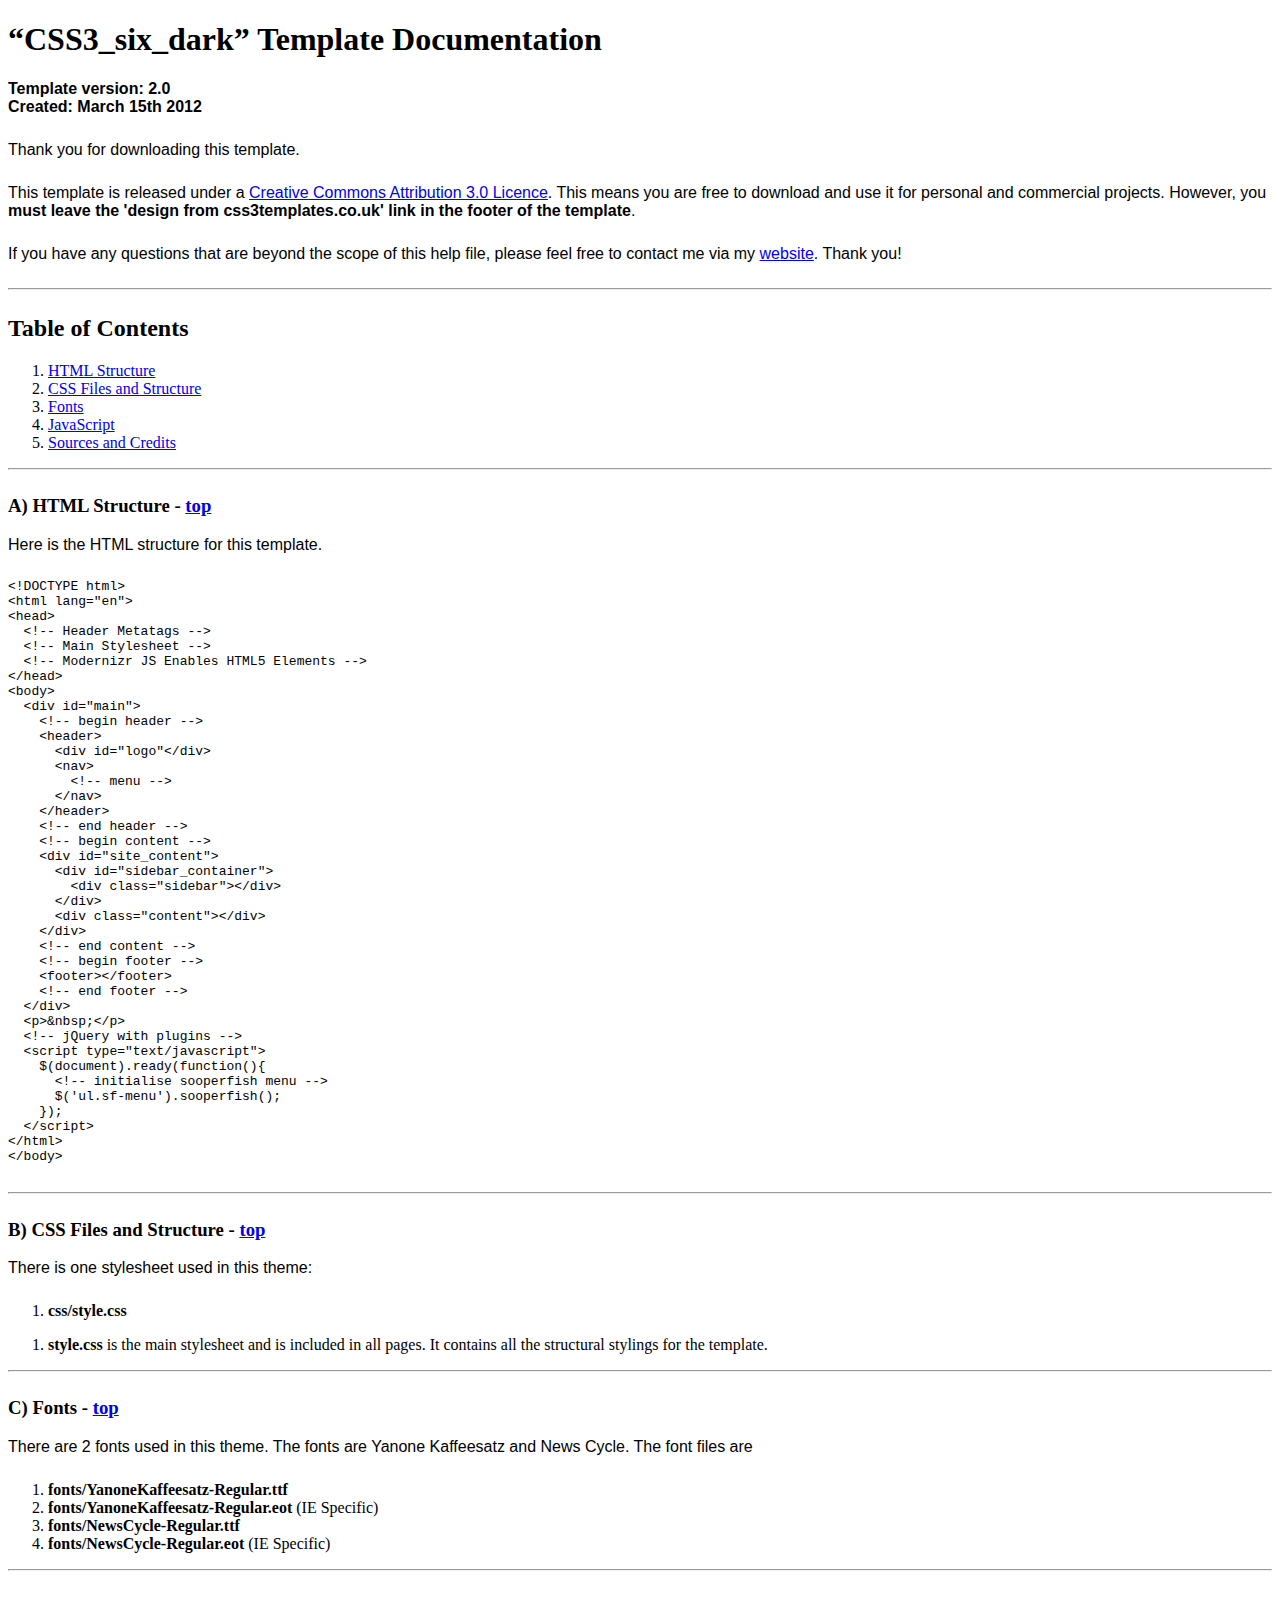
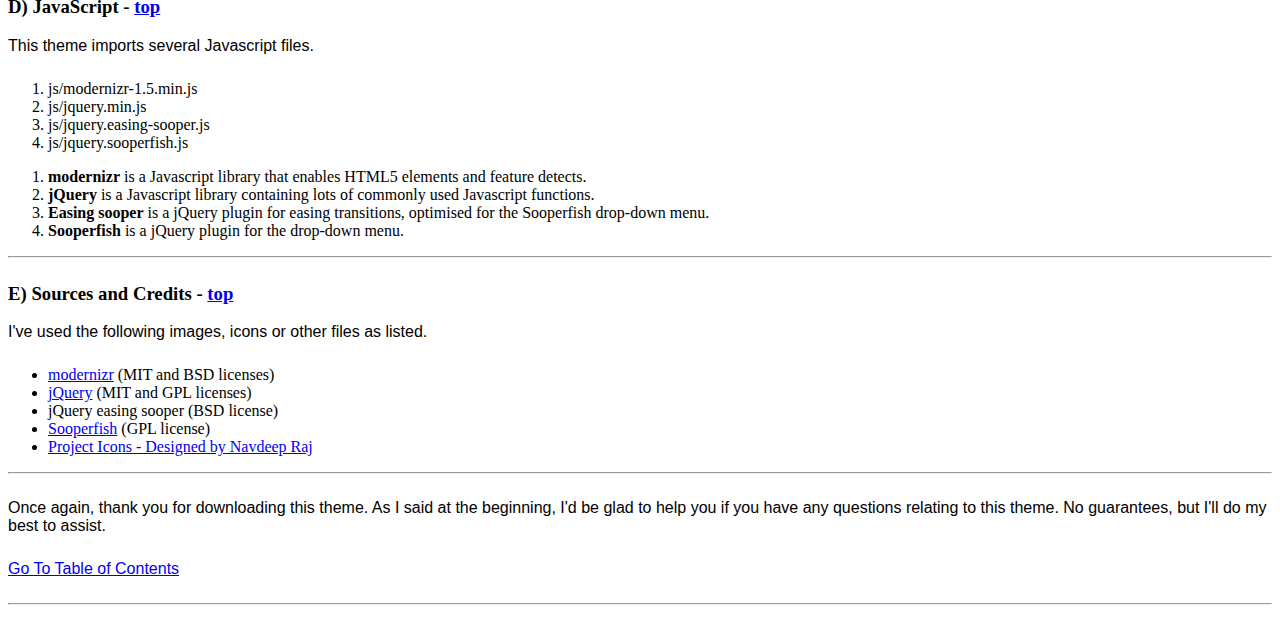
<file: Todo Monkey Inc/Desarrollo Monkey Inc/WebSite/documentation/index.html>
<!DOCTYPE HTML>
<html>
  <meta http-equiv="content-type" content="text/html;charset=utf-8">
  <title>CSS3_six_dark Template</title>
  <style type="text/css" media="screen">
    p, table, hr, .box { font-family: arial; margin-bottom:25px; }
    .box p { margin-bottom:10px; }
  </style>
</head>


<body>
  <div>

    <h1>&ldquo;CSS3_six_dark&rdquo; Template Documentation</h1>

    <p><strong>Template version: 2.0<br />Created: March 15th 2012</strong></p>

    <div>
      <p>Thank you for downloading this template.</p>
      <p>This template is released under a <a href="http://creativecommons.org/licenses/by/3.0">Creative Commons Attribution 3.0 Licence</a>. This means you are free to download and use it for personal and commercial projects. However, you <strong>must leave the 'design from css3templates.co.uk' link in the footer of the template</strong>.</p>
      <p>If you have any questions that are beyond the scope of this help file, please feel free to contact me via my <a href="http://www.css3templates.co.uk">website</a>. Thank you!</p>
    </div>

    <hr>

    <h2 id="toc">Table of Contents</h2>
    <ol>
      <li><a href="#htmlStructure">HTML Structure</a></li>
      <li><a href="#cssFiles">CSS Files and Structure</a></li>
      <li><a href="#fontFiles">Fonts</a></li>
      <li><a href="#javascript">JavaScript</a></li>
      <li><a href="#credits">Sources and Credits</a></li>
    </ol>

    <hr>

    <h3 id="htmlStructure"><strong>A) HTML Structure</strong> - <a href="#toc">top</a></h3>
    <p>Here is the HTML structure for this template.</p>

    <pre>
&lt;!DOCTYPE html&gt;
&lt;html lang=&quot;en&quot;&gt;
&lt;head&gt;
  &lt;!-- Header Metatags --&gt;
  &lt;!-- Main Stylesheet --&gt;
  &lt;!-- Modernizr JS Enables HTML5 Elements --&gt;
&lt;/head&gt;
&lt;body&gt;
  &lt;div id=&quot;main&quot;&gt;
    &lt;!-- begin header --&gt;
    &lt;header&gt;
      &lt;div id=&quot;logo&quot;&lt;/div&gt;
      &lt;nav&gt;
        &lt;!-- menu --&gt;
      &lt;/nav&gt;
    &lt;/header&gt;
    &lt;!-- end header --&gt;
    &lt;!-- begin content --&gt;
    &lt;div id=&quot;site_content&quot;&gt;
      &lt;div id=&quot;sidebar_container&quot;&gt;
        &lt;div class=&quot;sidebar&quot;&gt;&lt;/div&gt;
      &lt;/div&gt;
      &lt;div class=&quot;content&quot;&gt;&lt;/div&gt;
    &lt;/div&gt;
    &lt;!-- end content --&gt;
    &lt;!-- begin footer --&gt;
    &lt;footer&gt;&lt;/footer&gt;
    &lt;!-- end footer --&gt;
  &lt;/div&gt;
  &lt;p&gt;&amp;nbsp;&lt;/p&gt;
  &lt;!-- jQuery with plugins --&gt;
  &lt;script type=&quot;text/javascript&quot;&gt;
    $(document).ready(function(){
      &lt;!-- initialise sooperfish menu --&gt;
      $('ul.sf-menu').sooperfish();
    });
  &lt;/script&gt;
&lt;/html&gt;
&lt;/body&gt;
    </pre>

    <hr>

    <h3 id="cssFiles"><strong>B) CSS Files and Structure</strong> - <a href="#toc">top</a></h3>

    <p>There is one stylesheet used in this theme:</p>
    <ol>
      <li><b>css/style.css</b></li>
    </ol>

    <ol>
      <li><b>style.css</b> is the main stylesheet and is included in all pages. It contains all the structural stylings for the template.</li>
    </ol>

    <hr>

    <h3 id="fontFiles"><strong>C) Fonts</strong> - <a href="#toc">top</a></h3>

    <p>There are 2 fonts used in this theme. The fonts are Yanone Kaffeesatz and News Cycle. The font files are</p>
    <ol>
      <li><b>fonts/YanoneKaffeesatz-Regular.ttf</b></li>
      <li><b>fonts/YanoneKaffeesatz-Regular.eot</b> (IE Specific)</li>
      <li><b>fonts/NewsCycle-Regular.ttf</b></li>
      <li><b>fonts/NewsCycle-Regular.eot</b> (IE Specific)</li>
    </ol>

    <hr>

    <h3 id="javascript"><strong>D) JavaScript</strong> - <a href="#toc">top</a></h3>

    <p>This theme imports several Javascript files.</p>

    <ol>
      <li>js/modernizr-1.5.min.js</li>
      <li>js/jquery.min.js</li>
      <li>js/jquery.easing-sooper.js</li>
      <li>js/jquery.sooperfish.js</li>
    </ol>

    <ol>
      <li><b>modernizr</b> is a Javascript library that enables HTML5 elements and feature detects.</li>
      <li><b>jQuery</b> is a Javascript library containing lots of commonly used Javascript functions.</li>
      <li><b>Easing sooper</b> is a jQuery plugin for easing transitions, optimised for the Sooperfish drop-down menu.</li>
      <li><b>Sooperfish</b> is a jQuery plugin for the drop-down menu.</li>
    </ol>

    <hr>

    <h3 id="credits"><strong>E) Sources and Credits</strong> - <a href="#toc">top</a></h3>

    <p>I've used the following images, icons or other files as listed.

    <ul>
      <li><a href="http://www.modernizr.com">modernizr</a> (MIT and BSD licenses)</li>
      <li><a href="http://www.jquery.com">jQuery</a> (MIT and GPL licenses)</li>
      <li>jQuery easing sooper (BSD license)</li>
      <li><a href="http://archive.plugins.jquery.com/project/SooperFish">Sooperfish</a> (GPL license)</li>
      <li><a href="http://www.dezinerfolio.com/freebie/project-icon-set">Project Icons - Designed by Navdeep Raj</a>
    </ul>

    <hr>

    <p>Once again, thank you for downloading this theme. As I said at the beginning, I'd be glad to help you if you have any questions relating to this theme. No guarantees, but I'll do my best to assist.</p>

    <p><a href="#toc">Go To Table of Contents</a></p>

    <hr>
  </div>
</body>
</html>
</file>
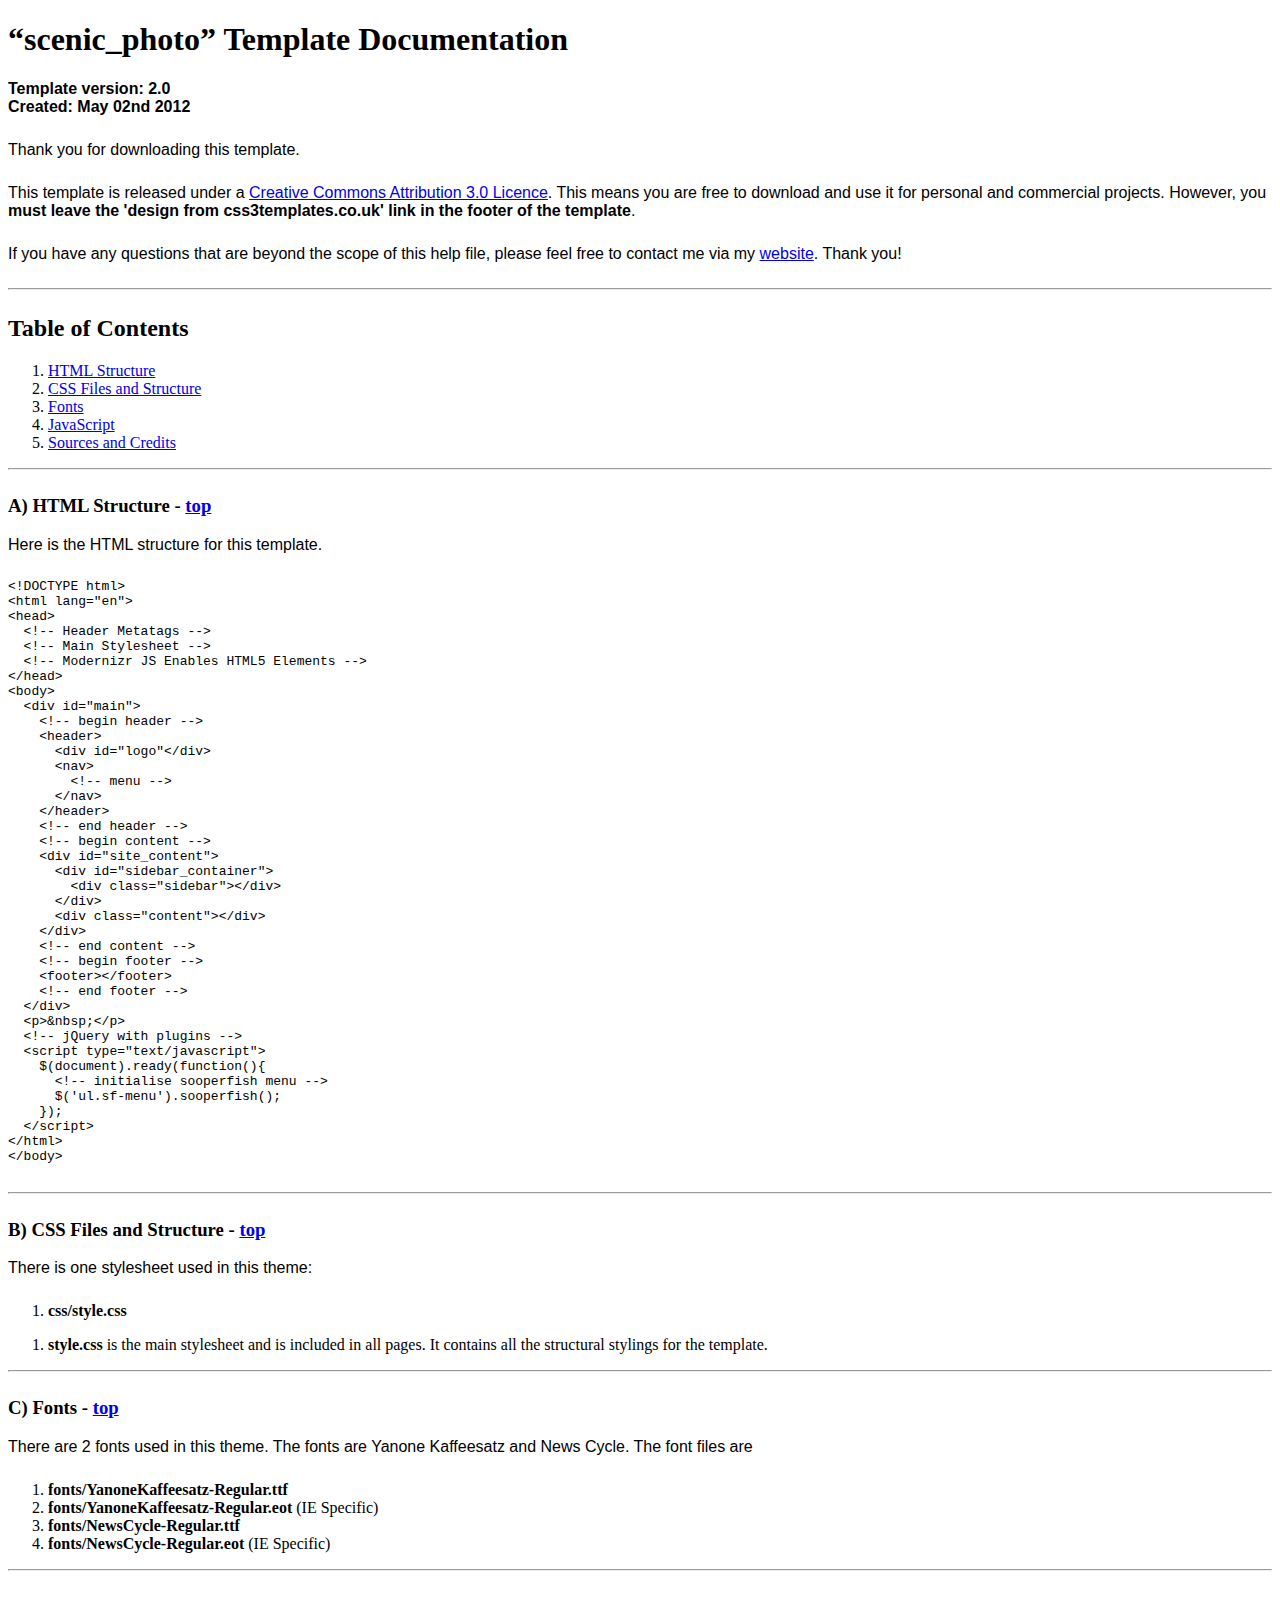
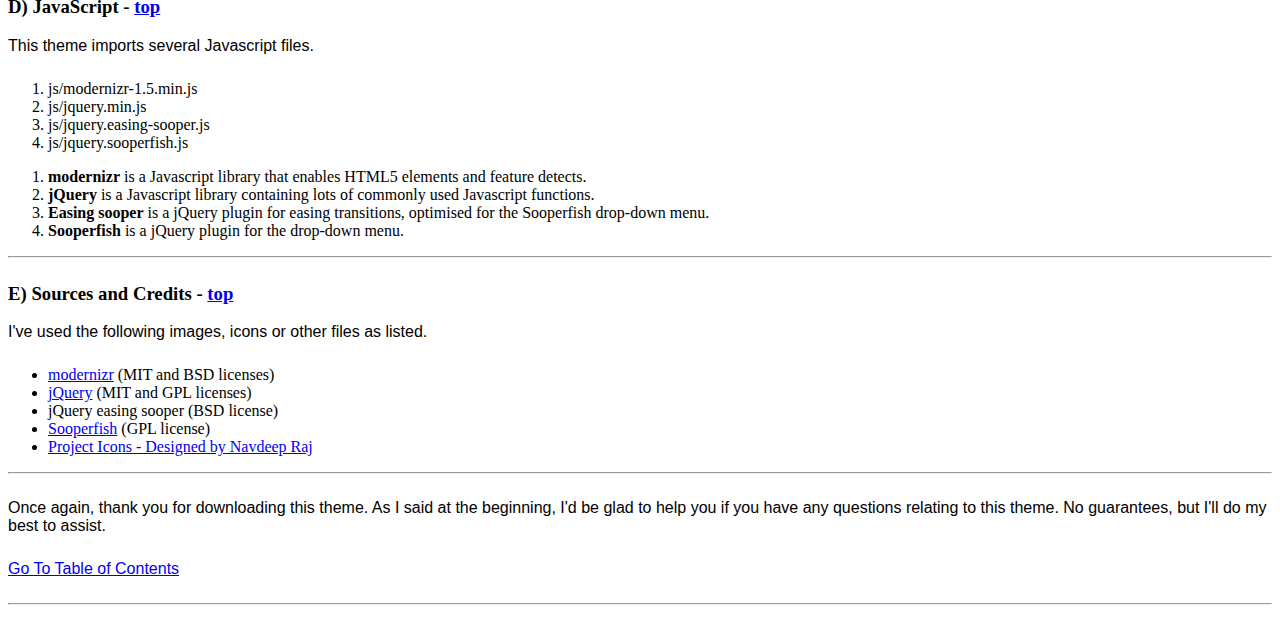
<file: Todo Monkey Inc/Plantillas HTML5/scenic_photo/documentation/index.html>
<!DOCTYPE HTML>
<html>
  <meta http-equiv="content-type" content="text/html;charset=utf-8">
  <title>scenic_photo Template</title>
  <style type="text/css" media="screen">
    p, table, hr, .box { font-family: arial; margin-bottom:25px; }
    .box p { margin-bottom:10px; }
  </style>
</head>


<body>
  <div>

    <h1>&ldquo;scenic_photo&rdquo; Template Documentation</h1>

    <p><strong>Template version: 2.0<br />Created: May 02nd 2012</strong></p>

    <div>
      <p>Thank you for downloading this template.</p>
      <p>This template is released under a <a href="http://creativecommons.org/licenses/by/3.0">Creative Commons Attribution 3.0 Licence</a>. This means you are free to download and use it for personal and commercial projects. However, you <strong>must leave the 'design from css3templates.co.uk' link in the footer of the template</strong>.</p>
      <p>If you have any questions that are beyond the scope of this help file, please feel free to contact me via my <a href="http://www.css3templates.co.uk">website</a>. Thank you!</p>
    </div>

    <hr>

    <h2 id="toc">Table of Contents</h2>
    <ol>
      <li><a href="#htmlStructure">HTML Structure</a></li>
      <li><a href="#cssFiles">CSS Files and Structure</a></li>
      <li><a href="#fontFiles">Fonts</a></li>
      <li><a href="#javascript">JavaScript</a></li>
      <li><a href="#credits">Sources and Credits</a></li>
    </ol>

    <hr>

    <h3 id="htmlStructure"><strong>A) HTML Structure</strong> - <a href="#toc">top</a></h3>
    <p>Here is the HTML structure for this template.</p>

    <pre>
&lt;!DOCTYPE html&gt;
&lt;html lang=&quot;en&quot;&gt;
&lt;head&gt;
  &lt;!-- Header Metatags --&gt;
  &lt;!-- Main Stylesheet --&gt;
  &lt;!-- Modernizr JS Enables HTML5 Elements --&gt;
&lt;/head&gt;
&lt;body&gt;
  &lt;div id=&quot;main&quot;&gt;
    &lt;!-- begin header --&gt;
    &lt;header&gt;
      &lt;div id=&quot;logo&quot;&lt;/div&gt;
      &lt;nav&gt;
        &lt;!-- menu --&gt;
      &lt;/nav&gt;
    &lt;/header&gt;
    &lt;!-- end header --&gt;
    &lt;!-- begin content --&gt;
    &lt;div id=&quot;site_content&quot;&gt;
      &lt;div id=&quot;sidebar_container&quot;&gt;
        &lt;div class=&quot;sidebar&quot;&gt;&lt;/div&gt;
      &lt;/div&gt;
      &lt;div class=&quot;content&quot;&gt;&lt;/div&gt;
    &lt;/div&gt;
    &lt;!-- end content --&gt;
    &lt;!-- begin footer --&gt;
    &lt;footer&gt;&lt;/footer&gt;
    &lt;!-- end footer --&gt;
  &lt;/div&gt;
  &lt;p&gt;&amp;nbsp;&lt;/p&gt;
  &lt;!-- jQuery with plugins --&gt;
  &lt;script type=&quot;text/javascript&quot;&gt;
    $(document).ready(function(){
      &lt;!-- initialise sooperfish menu --&gt;
      $('ul.sf-menu').sooperfish();
    });
  &lt;/script&gt;
&lt;/html&gt;
&lt;/body&gt;
    </pre>

    <hr>

    <h3 id="cssFiles"><strong>B) CSS Files and Structure</strong> - <a href="#toc">top</a></h3>

    <p>There is one stylesheet used in this theme:</p>
    <ol>
      <li><b>css/style.css</b></li>
    </ol>

    <ol>
      <li><b>style.css</b> is the main stylesheet and is included in all pages. It contains all the structural stylings for the template.</li>
    </ol>

    <hr>

    <h3 id="fontFiles"><strong>C) Fonts</strong> - <a href="#toc">top</a></h3>

    <p>There are 2 fonts used in this theme. The fonts are Yanone Kaffeesatz and News Cycle. The font files are</p>
    <ol>
      <li><b>fonts/YanoneKaffeesatz-Regular.ttf</b></li>
      <li><b>fonts/YanoneKaffeesatz-Regular.eot</b> (IE Specific)</li>
      <li><b>fonts/NewsCycle-Regular.ttf</b></li>
      <li><b>fonts/NewsCycle-Regular.eot</b> (IE Specific)</li>
    </ol>

    <hr>

    <h3 id="javascript"><strong>D) JavaScript</strong> - <a href="#toc">top</a></h3>

    <p>This theme imports several Javascript files.</p>

    <ol>
      <li>js/modernizr-1.5.min.js</li>
      <li>js/jquery.min.js</li>
      <li>js/jquery.easing-sooper.js</li>
      <li>js/jquery.sooperfish.js</li>
    </ol>

    <ol>
      <li><b>modernizr</b> is a Javascript library that enables HTML5 elements and feature detects.</li>
      <li><b>jQuery</b> is a Javascript library containing lots of commonly used Javascript functions.</li>
      <li><b>Easing sooper</b> is a jQuery plugin for easing transitions, optimised for the Sooperfish drop-down menu.</li>
      <li><b>Sooperfish</b> is a jQuery plugin for the drop-down menu.</li>
    </ol>

    <hr>

    <h3 id="credits"><strong>E) Sources and Credits</strong> - <a href="#toc">top</a></h3>

    <p>I've used the following images, icons or other files as listed.

    <ul>
      <li><a href="http://www.modernizr.com">modernizr</a> (MIT and BSD licenses)</li>
      <li><a href="http://www.jquery.com">jQuery</a> (MIT and GPL licenses)</li>
      <li>jQuery easing sooper (BSD license)</li>
      <li><a href="http://archive.plugins.jquery.com/project/SooperFish">Sooperfish</a> (GPL license)</li>
      <li><a href="http://www.dezinerfolio.com/freebie/project-icon-set">Project Icons - Designed by Navdeep Raj</a>
    </ul>

    <hr>

    <p>Once again, thank you for downloading this theme. As I said at the beginning, I'd be glad to help you if you have any questions relating to this theme. No guarantees, but I'll do my best to assist.</p>

    <p><a href="#toc">Go To Table of Contents</a></p>

    <hr>
  </div>
</body>
</html>
</file>
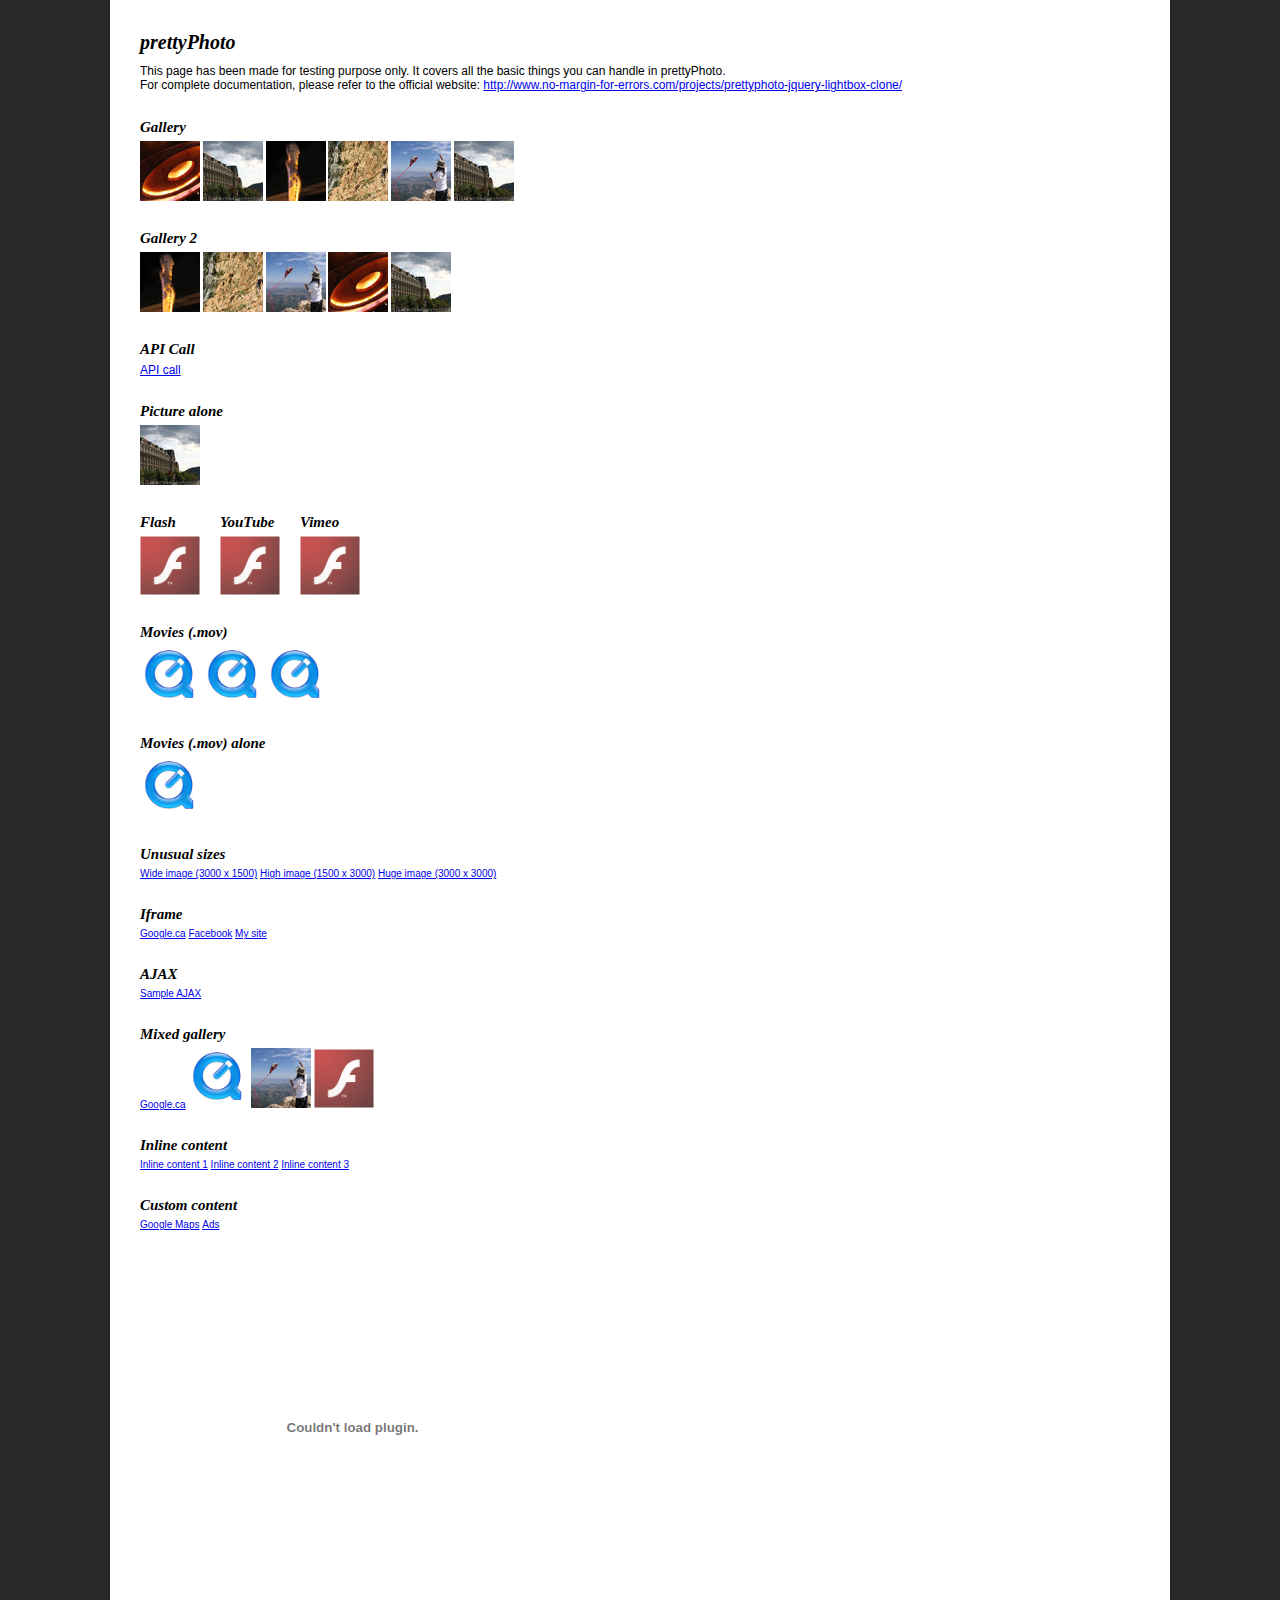
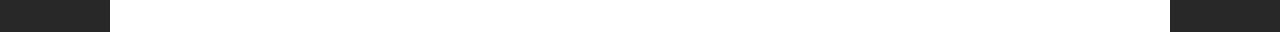
<file: Todo Monkey Inc/Desarrollo Monkey Inc/ExtendedWebSite/html/js/prettyPhoto/index.html>
<!DOCTYPE html>
<html>
	<head>
		<title>jQuery lightbox clone - prettyPhoto - by Stephane Caron</title>
		<meta http-equiv="Content-Type" content="text/html; charset=utf-8" />
		<script src="js/jquery-1.4.4.min.js" type="text/javascript"></script>
		<!--script src="js/jquery.lint.js" type="text/javascript" charset="utf-8"></script-->
		<link rel="stylesheet" href="css/prettyPhoto.css" type="text/css" media="screen" title="prettyPhoto main stylesheet" charset="utf-8" />
		<script src="js/jquery.prettyPhoto.js" type="text/javascript" charset="utf-8"></script>
		
		<style type="text/css" media="screen">
			* { margin: 0; padding: 0; }
			
			body {
				background: #282828;
				font: 62.5%/1.2 Arial, Verdana, Sans-Serif;
				padding: 0 20px;
			}
			
			h1 { font-family: Georgia; font-style: italic; margin-bottom: 10px; }
			
			h2 {
				font-family: Georgia;
				font-style: italic;
				margin: 25px 0 5px 0;
			}
			
			p { font-size: 1.2em; }
			
			ul li { display: inline; }
			
			.wide {
				border-bottom: 1px #000 solid;
				width: 4000px;
			}
			
			.fleft { float: left; margin: 0 20px 0 0; }
			
			.cboth { clear: both; }
			
			#main {
				background: #fff;
				margin: 0 auto;
				padding: 30px;
				width: 1000px;
			}
		</style>
	</head>
	<body>
		<div id="main">
			<h1>prettyPhoto</h1>
			
			<p>This page has been made for testing purpose only. It covers all the basic things you can handle in prettyPhoto.</p>
	
			<p>For complete documentation, please refer to the official website: <a href="http://www.no-margin-for-errors.com/projects/prettyphoto-jquery-lightbox-clone/">http://www.no-margin-for-errors.com/projects/prettyphoto-jquery-lightbox-clone/</a></p>
	
			<h2>Gallery</h2>
			<ul class="gallery clearfix">
				<li><a href="images/fullscreen/1.JPG?lol=lol" rel="prettyPhoto[gallery1]" title="You can add caption to pictures. You can add caption to pictures. You can add caption to pictures."><img src="images/thumbnails/t_1.jpg" width="60" height="60" alt="Red round shape" /></a></li>
				<li><a href="images/fullscreen/2.jpg" rel="prettyPhoto[gallery1]"><img src="images/thumbnails/t_2.jpg" width="60" height="60" alt="Nice building" /></a></li>
				<li><a href="images/fullscreen/3.jpg" rel="prettyPhoto[gallery1]"><img src="images/thumbnails/t_3.jpg" width="60" height="60" alt="Fire!" /></a></li>
				<li><a href="images/fullscreen/4.jpg" rel="prettyPhoto[gallery1]"><img src="images/thumbnails/t_4.jpg" width="60" height="60" alt="Rock climbing" /></a></li>
				<li><a href="images/fullscreen/5.jpg" rel="prettyPhoto[gallery1]"><img src="images/thumbnails/t_5.jpg" width="60" height="60" alt="Fly kite, fly!" /></a></li>
				<li><a href="images/fullscreen/6.jpg" rel="prettyPhoto[gallery1]"><img src="images/thumbnails/t_2.jpg" width="60" height="60" alt="Nice building" /></a></li>
			</ul>

			<h2>Gallery 2</h2>
			<ul class="gallery clearfix">
				<li><a href="images/fullscreen/3.jpg" rel="prettyPhoto[gallery2]" title="How is the description on that one? How is the description on that one? How is the description on that one? "><img src="images/thumbnails/t_3.jpg" width="60" height="60" alt="This is a pretty long title" /></a></li>
				<li><a href="images/fullscreen/4.jpg" rel="prettyPhoto[gallery2]" title="Description on a single line."><img src="images/thumbnails/t_4.jpg" width="60" height="60" alt="" /></a></li>
				<li><a href="images/fullscreen/5.jpg" rel="prettyPhoto[gallery2]"><img src="images/thumbnails/t_5.jpg" width="60" height="60" alt="" /></a></li>
				<li><a href="images/fullscreen/1.jpg" rel="prettyPhoto[gallery2]"><img src="images/thumbnails/t_1.jpg" width="60" height="60" alt="" /></a></li>
				<li><a href="images/fullscreen/2.jpg" rel="prettyPhoto[gallery2]"><img src="images/thumbnails/t_2.jpg" width="60" height="60" alt="" /></a></li>
			</ul>

			<h2>API Call</h2>
			<script type="text/javascript" charset="utf-8">
				api_gallery=['images/fullscreen/1.JPG','images/fullscreen/2.jpg','images/fullscreen/3.JPG'];
				api_titles=['API Call Image 1','API Call Image 2','API Call Image 3'];
				api_descriptions=['Description 1','Description 2','Description 3'];
			</script>
			<p><a href="#" onclick="$.prettyPhoto.open(api_gallery,api_titles,api_descriptions); return false">API call</a></p>

			<h2>Picture alone</h2>
			<ul class="gallery clearfix">
				<li><a href="images/fullscreen/2.jpg" rel="prettyPhoto" title="&lt;a href=&#x27;http://www.google.ca&#x27; target=&#x27;_blank&#x27; &gt;This will open Google.com in a new window&lt;/a&gt;"><img src="images/thumbnails/t_2.jpg" width="60" height="60" alt="Picture alone 1" /></a></li>
			</ul>
			<div class="fleft">
				<h2>Flash</h2>
				<ul class="gallery clearfix">
					<li><a href="http://www.adobe.com/products/flashplayer/include/marquee/design.swf?width=792&amp;height=294" rel="prettyPhoto[flash]" title="Flash 10 demo"><img src="images/thumbnails/flash-logo.png" width="60" alt="Flash 10 demo" /></a></li>
				</ul>
			</div>
			<div class="fleft">
				<h2>YouTube</h2>
				<ul class="gallery clearfix">
					<li><a href="http://www.youtube.com/watch?v=kh29_SERH0Y&rel=0" rel="prettyPhoto" title="YouTube demo"><img src="images/thumbnails/flash-logo.png" width="60" alt="" /></a></li>
				</ul>
			</div>
			<div class="fleft">
				<h2>Vimeo</h2>
				<ul class="gallery clearfix">
					<li><a href="http://vimeo.com/7874398&width=700" rel="prettyPhoto" title="Vimeo video"><img src="images/thumbnails/flash-logo.png" width="60" alt="VIMEO!" /></a></li>
				</ul>
			</div>
			
			<br class="cboth" />
	
			<h2>Movies (.mov)</h2>
			<ul class="gallery clearfix">
				<li><a href="http://trailers.apple.com/movies/disney/tronlegacy/tronlegacy-tsr1_r640s.mov?width=640&height=272" rel="prettyPhoto[movies]" title="Tron!"><img src="images/thumbnails/quicktime-logo.gif" alt="Tron teaser" width="60" /></a></li>
				<li><a href="http://trailers.apple.com/movies/sony_pictures/karatekid/karatekid-tlr3_r640s.mov?width=640&height=304" rel="prettyPhoto[movies]" title="The Karate Kid"><img src="images/thumbnails/quicktime-logo.gif" alt="The Karate Kid" width="60" /></a></li>
				<li><a href="http://trailers.apple.com/movies/paramount/shutterisland/shutterisland-tvspot1_r640s.mov?width=640&height=272" rel="prettyPhoto[movies]" title="Shutter Island"><img src="images/thumbnails/quicktime-logo.gif" alt="Shutter Island" width="60" /></a></li>
			</ul>
	
			<h2>Movies (.mov) alone</h2>
			<ul class="gallery clearfix">
				<li><a href="http://trailers.apple.com/movies/disney/tronlegacy/tronlegacy-tsr1_r640s.mov?width=640&height=272" rel="prettyPhoto" title="Tron!"><img src="images/thumbnails/quicktime-logo.gif" alt="Tron teaser" width="60" /></a></li>
			</ul>
	
			<h2>Unusual sizes</h2>
			<ul class="gallery clearfix">
				<li><a href="images/fullscreen/wide.gif" rel="prettyPhoto[unusual]">Wide image (3000 x 1500)</a></li>
				<li><a href="images/fullscreen/high.gif" rel="prettyPhoto[unusual]">High image (1500 x 3000)</a></li>
				<li><a href="images/fullscreen/huge.gif" rel="prettyPhoto[unusual]">Huge image (3000 x 3000)</a></li>
			</ul>
	
			<h2>Iframe</h2>
			<ul class="gallery clearfix">
				<li><a href="http://www.google.com/search?ie=UTF-8&amp;oe=UTF-8&amp;q=prettyphoto&amp;iframe=true&amp;width=100%&amp;height=100%" rel="prettyPhoto[iframe]">Google.ca</a></li>
				<li><a href="http://www.facebook.com?iframe=true&amp;width=600&amp;height=300" rel="prettyPhoto[iframe]">Facebook</a></li>
				<li><a href="http://nmfe.co?iframe=true&amp;width=300&amp;height=200" rel="prettyPhoto[iframe]">My site</a></li>
			</ul>
	
			<h2>AJAX</h2>
			<ul class="gallery clearfix">
				<li><a href="xhr_response.html?ajax=true&amp;width=400&amp;height=160" rel="prettyPhoto[ajax]">Sample AJAX</a></li>
			</ul>
	
			<h2>Mixed gallery</h2>
			<ul class="gallery clearfix">
				<li><a href="http://www.google.ca?iframe=true&amp;width=1000&amp;height=500" rel="prettyPhoto[mixed]">Google.ca</a></li>
				<li><a href="http://trailers.apple.com/movies/disney/tronlegacy/tronlegacy-tsr1_r640s.mov?width=640&height=272" rel="prettyPhoto[mixed]" title="Tron!"><img src="images/thumbnails/quicktime-logo.gif" alt="Tron teaser" width="60" /></a></li>
				<li><a href="images/fullscreen/5.jpg" rel="prettyPhoto[mixed]"><img src="images/thumbnails/t_5.jpg" width="60" height="60" alt="" /></a></li>
				<li><a href="http://www.adobe.com/products/flashplayer/include/marquee/design.swf?width=792&amp;height=294" rel="prettyPhoto[mixed]" title="Flash 10 demo"><img src="images/thumbnails/flash-logo.png" width="60" alt="Flash 10 demo" /></a></li>
			</ul>
	
			<h2>Inline content</h2>
			<ul class="gallery clearfix">
				<li><a href="#inline_demo" rel="prettyPhoto[inline]">Inline content 1</a></li>
				<li><a href="#inline_demo2" rel="prettyPhoto[inline]">Inline content 2</a></li>
				<li><a href="#inline_demo3" rel="prettyPhoto[inline]">Inline content 3</a></li>
			</ul>
			<div id="inline_demo" style="display:none;">
				<p><a href="http://www.google.ca?iframe=true&amp;width=1000&amp;height=500">Google.ca</a></p>
				<p>Lorem ipsum dolor sit amet, consectetur adipisicing elit, sed do eiusmod tempor incididunt ut labore et dolore magna aliqua. Ut enim ad minim veniam, quis nostrud exercitation ullamco laboris nisi ut aliquip ex ea commodo consequat. Duis aute irure dolor in reprehenderit in voluptate velit esse cillum dolore eu fugiat nulla pariatur. Excepteur sint occaecat cupidatat non proident, sunt in culpa qui officia deserunt mollit anim id est laborum.</p>
			</div>
			<div id="inline_demo2" style="display:none;">
				<p>Lorem ipsum dolor sit amet, consectetur adipisicing elit, sed do eiusmod tempor incididunt ut labore et dolore magna aliqua. Ut enim ad minim veniam, quis nostrud exercitation ullamco laboris nisi ut aliquip ex ea commodo consequat. Duis aute irure dolor in reprehenderit in voluptate velit esse cillum dolore eu fugiat nulla pariatur. Excepteur sint occaecat cupidatat non proident, sunt in culpa qui officia deserunt mollit anim id est laborum.</p>
				<p>Lorem ipsum dolor sit amet, consectetur adipisicing elit, sed do eiusmod tempor incididunt ut labore et dolore magna aliqua. Ut enim ad minim veniam, quis nostrud exercitation ullamco laboris nisi ut aliquip ex ea commodo consequat. Duis aute irure dolor in reprehenderit in voluptate velit esse cillum dolore eu fugiat nulla pariatur. Excepteur sint occaecat cupidatat non proident, sunt in culpa qui officia deserunt mollit anim id est laborum.</p>
				<p>Lorem ipsum dolor sit amet, consectetur adipisicing elit, sed do eiusmod tempor incididunt ut labore et dolore magna aliqua. Ut enim ad minim veniam, quis nostrud exercitation ullamco laboris nisi ut aliquip ex ea commodo consequat. Duis aute irure dolor in reprehenderit in voluptate velit esse cillum dolore eu fugiat nulla pariatur. Excepteur sint occaecat cupidatat non proident, sunt in culpa qui officia deserunt mollit anim id est laborum.</p>
				<p>Lorem ipsum dolor sit amet, consectetur adipisicing elit, sed do eiusmod tempor incididunt ut labore et dolore magna aliqua. Ut enim ad minim veniam, quis nostrud exercitation ullamco laboris nisi ut aliquip ex ea commodo consequat. Duis aute irure dolor in reprehenderit in voluptate velit esse cillum dolore eu fugiat nulla pariatur. Excepteur sint occaecat cupidatat non proident, sunt in culpa qui officia deserunt mollit anim id est laborum.</p>
			</div>
			<div id="inline_demo3" style="display:none;">
				<p>Lorem ipsum dolor sit amet, consectetur adipisicing elit, sed do eiusmod tempor incididunt ut labore et dolore magna aliqua. Ut enim ad minim veniam, quis nostrud exercitation ullamco laboris nisi ut aliquip ex ea commodo consequat. Duis aute irure dolor in reprehenderit in voluptate velit esse cillum dolore eu fugiat nulla pariatur. Excepteur sint occaecat cupidatat non proident, sunt in culpa qui officia deserunt mollit anim id est laborum.</p>
				<p>Lorem ipsum dolor sit amet, consectetur adipisicing elit, sed do eiusmod tempor incididunt ut labore et dolore magna aliqua. Ut enim ad minim veniam, quis nostrud exercitation ullamco laboris nisi ut aliquip ex ea commodo consequat. Duis aute irure dolor in reprehenderit in voluptate velit esse cillum dolore eu fugiat nulla pariatur. Excepteur sint occaecat cupidatat non proident, sunt in culpa qui officia deserunt mollit anim id est laborum.</p>
				<p><img src="images/fullscreen/2.jpg" /></p>
			</div>
	
			<h2>Custom content</h2>
			<ul id="custom_content" class="gallery clearfix">
				<li><a href="#?custom=true&width=260&height=270" rel="prettyPhoto">Google Maps</a></li>
				<li><a href="#?custom=true&width=260&height=400" rel="prettyPhoto">Ads</a></li>
			</ul>
			
			<br /><br />
			
			<object width="425" height="344"><param name="movie" value="http://www.youtube.com/v/_HOMoTqEASY&hl=en&fs=1&"></param><param name="allowFullScreen" value="true"></param><param name="allowscriptaccess" value="always"></param><param name="wmode" value="opaque"></param><embed src="http://www.youtube.com/v/_HOMoTqEASY&hl=en&fs=1&" type="application/x-shockwave-flash" allowscriptaccess="always" allowfullscreen="true" width="425" height="344" wmode="opaque"></embed></object>
			<iframe title="YouTube video player" width="425" height="344" src="http://www.youtube.com/embed/_HOMoTqEASY" frameborder="0" allowfullscreen></iframe>
	
			<script type="text/javascript" charset="utf-8">
			$(document).ready(function(){
				$("area[rel^='prettyPhoto']").prettyPhoto();
				
				$(".gallery:first a[rel^='prettyPhoto']").prettyPhoto({animation_speed:'normal',theme:'default',slideshow:3000, autoplay_slideshow: true});
				$(".gallery:gt(0) a[rel^='prettyPhoto']").prettyPhoto({animation_speed:'fast',slideshow:10000, hideflash: true});
		
				$("#custom_content a[rel^='prettyPhoto']:first").prettyPhoto({
					custom_markup: '<div id="map_canvas" style="width:260px; height:265px"></div>',
					changepicturecallback: function(){ initialize(); }
				});

				$("#custom_content a[rel^='prettyPhoto']:last").prettyPhoto({
					custom_markup: '<div id="bsap_1259344" class="bsarocks bsap_d49a0984d0f377271ccbf01a33f2b6d6"></div><div id="bsap_1237859" class="bsarocks bsap_d49a0984d0f377271ccbf01a33f2b6d6" style="height:260px"></div><div id="bsap_1251710" class="bsarocks bsap_d49a0984d0f377271ccbf01a33f2b6d6"></div>',
					changepicturecallback: function(){ _bsap.exec(); }
				});
			});
			</script>
	
			<!-- Google Maps Code -->
			<script type="text/javascript"
			    src="http://maps.google.com/maps/api/js?sensor=true">
			</script>
			<script type="text/javascript">
			  function initialize() {
			    var latlng = new google.maps.LatLng(-34.397, 150.644);
			    var myOptions = {
			      zoom: 8,
			      center: latlng,
			      mapTypeId: google.maps.MapTypeId.ROADMAP
			    };
			    var map = new google.maps.Map(document.getElementById("map_canvas"),
			        myOptions);
			  }

			</script>
			<!-- END Google Maps Code -->
	
			<!-- BuySellAds.com Ad Code -->
			<style type="text/css" media="screen">
				.bsap a { float: left; }
			</style>
			<script type="text/javascript">
			(function(){
			  var bsa = document.createElement('script');
			     bsa.type = 'text/javascript';
			     bsa.async = true;
			     bsa.src = '//s3.buysellads.com/ac/bsa.js';
			  (document.getElementsByTagName('head')[0]||document.getElementsByTagName('body')[0]).appendChild(bsa);
			})();
			</script>
			<!-- END BuySellAds.com Ad Code -->
	</div>
	</body>
</html>
</file>
<file: Todo Monkey Inc/Desarrollo Monkey Inc/WebSite/css/style.css>
@font-face { 
  font-family: Yanone Kaffeesatz; 
    src: url('../fonts/YanoneKaffeesatz-Regular.eot'); 
    src: local("Yanone Kaffeesatz"), url('../fonts/YanoneKaffeesatz-Regular.ttf'); 
} 

@font-face { 
  font-family: News Cycle; 
    src: url('../fonts/NewsCycle-Regular.eot'); 
    src: local("News Cycle"), url('../fonts/NewsCycle-Regular.ttf'); 
} 

html { 
  height: 100%;
}

* { 
  margin: 0;
  padding: 0;
}

/* tell the browser to render HTML 5 elements as block */
article, aside, figure, footer, header, hgroup, nav, section { 
  display:block;
}

body { 
  font: normal .80em arial, sans-serif;
  background: #000 url(../images/back.jpg) no-repeat center fixed;
  color: #DDD;
}

p { 
  padding: 0 0 20px 0;
  line-height: 1.7em;
}

img { 
  border: 0;
}

h1, h2, h3, h4, h5, h6 { 
  color: #362C20;
  letter-spacing: 0em;
  padding: 0 0 5px 0;
}

h1, h2, h3 { 
  font: normal 140% arial, sans-serif;
  margin: 0 0 15px 0;
  padding: 15px 0 5px 0;
  color: #222;
}

h2 { 
  font-size: 160%;
  padding: 9px 0 5px 0;
  color: #F67F00;
}

h3 { 
  font-size: 140%;
  padding: 5px 0 0 0;
}

h4, h6 { 
  color: #F67F00;
  padding: 0 0 5px 0;
  font: normal 150% 'Yanone kaffeesatz', arial, sans-serif;
}

h5, h6 { 
  color: #555;
  font: italic 95% arial, sans-serif;
  letter-spacing: normal;
  padding: 0 0 15px 0;
}

a, a:hover { 
  outline: none;
  text-decoration: underline;
  color: #09D4FF;
}

a:hover { 
  text-decoration: none;
}

blockquote { 
  margin: 20px 0; 
  padding: 10px 20px 0 20px;
  border: 1px solid #E5E5DB;
  background: #FFF;
}

ul { 
  margin: 2px 0 22px 17px;
}

ul li { 
  list-style-type: circle;
  margin: 0 0 6px 0; 
  padding: 0 0 4px 5px;
  line-height: 1.5em;
}

ol { 
  margin: 8px 0 22px 20px;
}

ol li { 
  margin: 0 0 11px 0;
}

.left { 
  float: left;
  width: auto;
  margin-right: 10px;
}

.right { 
  float: right; 
  width: auto;
  margin-left: 10px;
}

.center { 
  display: block;
  text-align: center;
  margin: 20px auto;
}

#main, nav, #container, #logo, #site_content, footer { 
  margin-left: auto; 
  margin-right: auto;
}

#main {
  margin: 50px auto;
  width: 1000px;
  border-radius: 13px 13px 13px 13px;
  -moz-border-radius: 13px 13px 13px 13px;
  -webkit-border: 13px 13px 13px 13px;
  background: transparent url(../images/main.png);
  padding-bottom: 30px;
}

header { 
  background: transparent;
  height: 179px;
}

#logo { 
  width: 930px;
  height: 179px;
  background: transparent;
  color: #888;
  padding: 0;
}

#logo h1, #logo h2 { 
  font: normal 320% 'News Cycle', arial, sans-serif;
  border-bottom: 0;
  text-transform: none;
  margin: 0;
}

#logo_text h1, #logo_text h1 a, #logo_text h1 a:hover { 
  padding: 20px 0 0 0;
  color: #FFF;
  text-decoration: none;
}

#logo_text h1 a .logo_colour { 
  color: #09D4FF;
}

#logo_text a:hover .logo_colour { 
  color: #FFF;
}

#logo_text h2 { 
  font-size: 140%;
  padding: 0 0 0 0;
}

nav { 
  height: 44px;
  width: 930px;
  margin: -34px auto 0 auto;
  -webkit-border-radius: 13px 13px 13px 13px; 
  -moz-border-radius: 13px 13px 13px 13px;
  border-radius: 13px 13px 13px 13px;
  color: #FFF;
  border: solid 1px #3BDDF5;
  background: #0DBBD5;
} 

#menu_container { 
  width: 930px;
  margin: 0 auto 0 auto;
}

#site_content { 
  width: 930px;
  overflow: hidden;
  margin: 0px auto 0 auto;
  padding: 15px 0 15px 0;
} 

#sidebar_container { 
  float: right;
  width: 224px;
  padding: 20px 0 0 0;
}

.sidebar { 
  float: right;
  width: 200px;
  margin: 0 0 17px 0;
  background: #222;
  border: 1px solid #444;
  -webkit-border-radius: 13px 13px 13px 13px; 
  -moz-border-radius: 13px 13px 13px 13px;
  border-radius: 13px 13px 13px 13px;
  padding: 0 15px 5px 13px;
}
  
.sidebar h3, .content h1 { 
  padding: 0 15px 20px 0;
  font: 200% 'News Cycle', arial, sans-serif;
  text-shadow:  #000 1px 1px;
  margin: 0 1px;
  color: #FFF;
}

.sidebar h3 { 
  padding: 14px 15px 14px 0;
  color: #FFF;
  font: 200% 'News Cycle', arial, sans-serif;
}

.sidebar ul { 
  margin: 0 0 15px 0;
} 

.sidebar li a, .sidebar li a:hover { 
  color: #DDD;
  text-decoration: none;
} 

.sidebar li a:hover { 
  text-decoration: underline;
} 

.sidebar_item, .content_item { 
  padding: 15px 0;
}

.paperclip { 
  float: left;
  position: relative; 
  z-index: 0;
  vertical-align: middle; 
  margin: -15px 0 -60px -40px;
}

.content { 
  text-align: left;
  width: 630px;
  margin: 0 0 15px 0;
  float: left;
  font-size: 120%;
  padding: 14px 0 0 0;
}
  
.content ul { 
  margin: 2px 0 22px 0px;
}

.content ul li, .sidebar ul li { 
  list-style-type: none;
  background: url(../images/bullet.png) no-repeat;
  margin: 0 0 0 0; 
  padding: 0 0 4px 28px;
  line-height: 1.5em;
}

footer { 
  width: 930px;
  font: 170% 'Yanone Kaffeesatz', arial, sans-serif;
  text-shadow: 1px 1px #0D7989;
  height: 30px;
  padding: 5px 0 20px 0;
  text-align: center; 
  -webkit-border-radius: 13px 13px 13px 13px; 
  -moz-border-radius: 13px 13px 13px 13px;
  border-radius: 13px 13px 13px 13px;
  color: #FFF;
  border: solid 1px #3BDDF5;
  background: #0DBBD5;
}

footer p { 
  line-height: 1.7em;
  padding: 0 0 10px 0;
}

footer a { 
  color: #FFF;
  text-decoration: none;
}

footer a:hover { 
  color: #444;
  text-shadow: none;
  text-decoration: none;
}

.form_settings { 
  margin: 15px 0 0 0;
}

.form_settings p { 
  padding: 0 0 4px 0;
}

.form_settings span { 
  float: left; 
  width: 200px; 
  text-align: left;
}
  
.form_settings input, .form_settings textarea { 
  padding: 5px; 
  width: 299px; 
  font: 100% arial; 
  border: 1px solid #C6E7F0; 
  background: #EFF8FB; 
  color: #47433F;
  border-radius: 7px 7px 7px 7px;
  -moz-border-radius: 7px 7px 7px 7px;
  -webkit-border: 7px 7px 7px 7px;  
}
  
.form_settings .submit { 
  font: 140% 'Yanone Kaffeesatz', arial, sans-serif; 
  border: 0; 
  width: 99px; 
  margin: 0 0 0 212px; 
  height: 33px;
  padding: 2px 0 3px 0;
  cursor: pointer; 
  background: #1EC9F4; 
  -webkit-border-radius: .5em .5em .5em .5em ; 
  -moz-border-radius: .5em .5em .5em .5em ;
  border-radius: .5em .5em .5em .5em ;
  -webkit-box-shadow: 0 1px 2px rgba(0,0,0,.2);
  -moz-box-shadow: 0 1px 2px rgba(0,0,0,.2);
  box-shadow: 0 1px 2px rgba(0,0,0,.2);  
  color: #FFF;
  border: solid 1px #0D8AA9;
  background: #46C4DD;
  background: -webkit-gradient(linear, left top, left bottom, from(#63CFDF), to(#17B2D9));
  background: -moz-linear-gradient(top,  #63CFDF,  #17B2D9);
  text-shadow: 1px 1px #178497;
}

.form_settings textarea, .form_settings select { 
  font: 100% arial; 
  width: 299px;
}

.form_settings select { 
  width: 310px;
}

.form_settings .checkbox { 
  margin: 4px 0; 
  padding: 0; 
  width: 14px;
  border: 0;
  background: none;
}

.separator { 
  width: 100%;
  height: 0;
  border-top: 1px solid #D9D5CF;
  border-bottom: 1px solid #FFF;
  margin: 0 0 20px 0;
}
  
table { 
  margin: 10px 0 30px 0;
}

table tr th, table tr td { 
  background: #70D4E6;
  color: #FFF;
  padding: 7px 4px;
  text-align: left;
}
  
table tr td { 
  background: #D3F2F7;
  color: #47433F;
  border-top: 1px solid #FFF;
}





/**
Stylesheet for SooperFish by www.SooperThemes.com
Author: Jurriaan Roelofs
**/

/* Configuration of menu width */
html body ul.sf-menu ul,html body ul.sf-menu ul li { 
  width: 200px;
}

html body ul.sf-menu ul ul { 
  margin: 0 0 0 200px;
}

/* Framework for proper showing/hiding/positioning */
ul.sf-menu,ul.sf-menu * { 
  margin: 0;
  padding: 0;
}

ul.sf-menu { 
  display: block;
  position: relative;
}
  
ul.sf-menu li { 
  display: block;
  list-style: none;
  float: left;
  position: relative;
}
  
ul.sf-menu li:hover { 
  visibility: inherit; /* fixes IE7 'sticky bug' */ 
}

ul.sf-menu a { 
  display: block;
  position: relative;
}
  
ul.sf-menu ul { 
  position: absolute;
  left: 0;
  width: 150px; 
  top: auto;
  left: -999999px;
}
  
ul.sf-menu ul a { 
  zoom: 1; /* IE6/7 fix */ 
}

ul.sf-menu ul li { 
  float: left; /* Must always be floated otherwise there will be a rogue 1px margin-bottom in IE6/7 */
  width: 150px;
}
  
ul.sf-menu ul ul { 
  top: 0;
  margin: 0 0 0 150px;
}

ul.sf-menu li:hover ul,ul.sf-menu li:focus ul,ul.sf-menu li.sf-hover ul, 
ul.sf-menu ul li:hover ul,ul.sf-menu ul li:focus ul,ul.sf-menu ul li.sf-hover ul,
ul.sf-menu ul ul li:hover ul,ul.sf-menu ul ul li:focus ul,ul.sf-menu ul ul li.sf-hover ul,
ul.sf-menu ul ul ul li:hover ul,ul.sf-menu ul ul ul li:focus ul,ul.sf-menu ul ul ul li.sf-hover ul { 
  left: auto;
}
  
ul.sf-menu li:hover ul ul,ul.sf-menu li:focus ul ul,ul.sf-menu li.sf-hover ul ul,
ul.sf-menu ul li:hover ul ul,ul.sf-menu ul li:focus ul ul,ul.sf-menu ul li.sf-hover ul ul,
ul.sf-menu ul ul li:hover ul ul,ul.sf-menu ul ul li:focus ul ul,ul.sf-menu ul ul li.sf-hover ul ul,
ul.sf-menu ul ul ul li:hover ul ul,ul.sf-menu ul ul ul li:focus ul ul,ul.sf-menu ul ul ul li.sf-hover ul ul { 
  left: -999999px;
}

/* autoArrows CSS */
span.sf-arrow { 
  width: 7px;
  height: 7px;
  position: absolute;
  top: 20px;
  right: 5px;
  display: block;
  background: url(../images/arrows-white.png) no-repeat 0 0;
  overflow: hidden; /* making sure IE6 doesn't overflow and expand the box */
  font-size: 1px;
}

ul ul span.sf-arrow { 
  right: 10;
  top: 20px;
  background-position: 0 100%;
}

/* Theming the menu */
ul#nav { 
  float: right;
}

ul#nav ul { 
  background: #0DBBD5;
  margin-top: 5px;
  padding-bottom: 15px;
}

ul#nav li a { 
  padding:7px 20px 6px 20px;
  font: 170% 'Yanone Kaffeesatz', arial, sans-serif;
  text-shadow: 1px 1px #0D7989;
  text-decoration: none;
  color: #FFF;
  margin-right: 2px;
}

ul#nav li a:hover,ul#nav li a:focus { 
  color: #222;
  text-shadow: none;
}
</file>
<file: Todo Monkey Inc/Plantillas HTML5/initializr/css/main.css>
/* ==========================================================================
   HTML5 Boilerplate styles - h5bp.com (generated via initializr.com)
   ========================================================================== */

html,
button,
input,
select,
textarea {
    color: #222;
}

body {
    font-size: 1em;
    line-height: 1.4;
}

::-moz-selection {
    background: #b3d4fc;
    text-shadow: none;
}

::selection {
    background: #b3d4fc;
    text-shadow: none;
}

hr {
    display: block;
    height: 1px;
    border: 0;
    border-top: 1px solid #ccc;
    margin: 1em 0;
    padding: 0;
}

img {
    vertical-align: middle;
}

fieldset {
    border: 0;
    margin: 0;
    padding: 0;
}

textarea {
    resize: vertical;
}

.chromeframe {
    margin: 0.2em 0;
    background: #ccc;
    color: #000;
    padding: 0.2em 0;
}


/* ===== Initializr Styles ==================================================
   Author: Jonathan Verrecchia - verekia.com/initializr/responsive-template
   ========================================================================== */

body {
    font: 16px/26px Helvetica, Helvetica Neue, Arial;
}

.wrapper {
    width: 90%;
    margin: 0 5%;
}

/* ===================
    ALL: Orange Theme
   =================== */

.header-container {
    border-bottom: 20px solid #e44d26;
}

.footer-container,
.main aside {
    border-top: 20px solid #e44d26;
}

.header-container,
.footer-container,
.main aside {
    background: #f16529;
}

.title {
    color: white;
}

/* ==============
    MOBILE: Menu
   ============== */

nav ul {
    margin: 0;
    padding: 0;
}

nav a {
    display: block;
    margin-bottom: 10px;
    padding: 15px 0;

    text-align: center;
    text-decoration: none;
    font-weight: bold;

    color: white;
    background: #e44d26;
}

nav a:hover,
nav a:visited {
    color: white;
}

nav a:hover {
    text-decoration: underline;
}

/* ==============
    MOBILE: Main
   ============== */

.main {
    padding: 30px 0;
}

.main article h1 {
    font-size: 2em;
}

.main aside {
    color: white;
    padding: 0px 5% 10px;
}

.footer-container footer {
    color: white;
    padding: 20px 0;
}

/* ===============
    ALL: IE Fixes
   =============== */

.ie7 .title {
    padding-top: 20px;
}

/* ==========================================================================
   Author's custom styles
   ========================================================================== */















/* ==========================================================================
   Media Queries
   ========================================================================== */

@media only screen and (min-width: 480px) {

/* ====================
    INTERMEDIATE: Menu
   ==================== */

    nav a {
        float: left;
        width: 27%;
        margin: 0 1.7%;
        padding: 25px 2%;
        margin-bottom: 0;
    }

    nav li:first-child a {
        margin-left: 0;
    }

    nav li:last-child a {
        margin-right: 0;
    }

/* ========================
    INTERMEDIATE: IE Fixes
   ======================== */

    nav ul li {
        display: inline;
    }

    .oldie nav a {
        margin: 0 0.7%;
    }
}

@media only screen and (min-width: 768px) {

/* ====================
    WIDE: CSS3 Effects
   ==================== */

    .header-container,
    .main aside {
        -webkit-box-shadow: 0 5px 10px #aaa;
           -moz-box-shadow: 0 5px 10px #aaa;
                box-shadow: 0 5px 10px #aaa;
    }

/* ============
    WIDE: Menu
   ============ */

    .title {
        float: left;
    }

    nav {
        float: right;
        width: 38%;
    }

/* ============
    WIDE: Main
   ============ */

    .main article {
        float: left;
        width: 57%;
    }

    .main aside {
        float: right;
        width: 28%;
    }
}

@media only screen and (min-width: 1140px) {

/* ===============
    Maximal Width
   =============== */

    .wrapper {
        width: 1026px; /* 1140px - 10% for margins */
        margin: 0 auto;
    }
}

/* ==========================================================================
   Helper classes
   ========================================================================== */

.ir {
    background-color: transparent;
    border: 0;
    overflow: hidden;
    *text-indent: -9999px;
}

.ir:before {
    content: "";
    display: block;
    width: 0;
    height: 150%;
}

.hidden {
    display: none !important;
    visibility: hidden;
}

.visuallyhidden {
    border: 0;
    clip: rect(0 0 0 0);
    height: 1px;
    margin: -1px;
    overflow: hidden;
    padding: 0;
    position: absolute;
    width: 1px;
}

.visuallyhidden.focusable:active,
.visuallyhidden.focusable:focus {
    clip: auto;
    height: auto;
    margin: 0;
    overflow: visible;
    position: static;
    width: auto;
}

.invisible {
    visibility: hidden;
}

.clearfix:before,
.clearfix:after {
    content: " ";
    display: table;
}

.clearfix:after {
    clear: both;
}

.clearfix {
    *zoom: 1;
}

/* ==========================================================================
   Print styles
   ========================================================================== */

@media print {
    * {
        background: transparent !important;
        color: #000 !important; /* Black prints faster: h5bp.com/s */
        box-shadow: none !important;
        text-shadow: none !important;
    }

    a,
    a:visited {
        text-decoration: underline;
    }

    a[href]:after {
        content: " (" attr(href) ")";
    }

    abbr[title]:after {
        content: " (" attr(title) ")";
    }

    /*
     * Don't show links for images, or javascript/internal links
     */

    .ir a:after,
    a[href^="javascript:"]:after,
    a[href^="#"]:after {
        content: "";
    }

    pre,
    blockquote {
        border: 1px solid #999;
        page-break-inside: avoid;
    }

    thead {
        display: table-header-group; /* h5bp.com/t */
    }

    tr,
    img {
        page-break-inside: avoid;
    }

    img {
        max-width: 100% !important;
    }

    @page {
        margin: 0.5cm;
    }

    p,
    h2,
    h3 {
        orphans: 3;
        widows: 3;
    }

    h2,
    h3 {
        page-break-after: avoid;
    }
}
</file>
<file: Todo Monkey Inc/Plantillas HTML5/scenic_photo/css/style.css>
@font-face { 
  font-family: Yanone Kaffeesatz; 
    src: url('../fonts/YanoneKaffeesatz-Regular.eot'); 
    src: local("Yanone Kaffeesatz"), url('../fonts/YanoneKaffeesatz-Regular.ttf'); 
} 

@font-face { 
  font-family: News Cycle; 
    src: url('../fonts/NewsCycle-Regular.eot'); 
    src: local("News Cycle"), url('../fonts/NewsCycle-Regular.ttf'); 
} 

html { 
  height: 100%;
}

* { 
  margin: 0;
  padding: 0;
}

/* tell the browser to render HTML 5 elements as block */
article, aside, figure, footer, header, hgroup, nav, section { 
  display:block;
}

body { 
  font: normal .80em arial, sans-serif;
  background: #FFF url(../images/back.jpg) no-repeat center fixed;
  color: #DDD;
}

p { 
  padding: 0 0 20px 0;
  line-height: 1.7em;
}

img { 
  border: 0;
}

h1, h2, h3, h4, h5, h6 { 
  color: #362C20;
  letter-spacing: 0em;
  padding: 0 0 5px 0;
}

h1, h2, h3 { 
  font: normal 140% arial, sans-serif;
  margin: 0 0 15px 0;
  padding: 15px 0 5px 0;
  color: #FFF;
}

h2 { 
  font-size: 160%;
  padding: 9px 0 5px 0;
  color: #F67F00;
}

h3 { 
  font-size: 140%;
  padding: 5px 0 0 0;
}

h4, h6 { 
  color: #F67F00;
  padding: 0 0 5px 0;
  font: normal 150% 'Yanone kaffeesatz', arial, sans-serif;
}

h5, h6 { 
  color: #888;
  font: italic 95% arial, sans-serif;
  letter-spacing: normal;
  padding: 0 0 15px 0;
}

a, a:hover { 
  outline: none;
  text-decoration: underline;
  color: #09D4FF;
}

a:hover { 
  text-decoration: none;
}

blockquote { 
  margin: 20px 0; 
  padding: 10px 20px 0 20px;
  border: 1px solid #E5E5DB;
  background: #FFF;
}

ul { 
  margin: 2px 0 22px 17px;
}

ul li { 
  list-style-type: circle;
  margin: 0 0 6px 0; 
  padding: 0 0 4px 5px;
  line-height: 1.5em;
}

ol { 
  margin: 8px 0 22px 20px;
}

ol li { 
  margin: 0 0 11px 0;
}

.left { 
  float: left;
  width: auto;
  margin-right: 10px;
}

.right { 
  float: right; 
  width: auto;
  margin-left: 10px;
}

.center { 
  display: block;
  text-align: center;
  margin: 20px auto;
}

#main, nav, #container, #logo, #site_content, footer { 
  margin-left: auto; 
  margin-right: auto;
}

#main {
  margin: 50px auto;
  width: 980px;
  padding-bottom: 30px;
}

header { 
  background: transparent;
  height: 225px;
}

#logo { 
  width: 330px;
  float: left;
  height: 100px;
  color: #888;
  padding: 20px;
  margin-bottom: 20px;
}

#logo h1, #logo h2 { 
  font: normal 320% 'News Cycle', arial, sans-serif;
  border-bottom: 0;
  text-transform: none;
  margin: 0;
}

#logo_text h1, #logo_text h1 a, #logo_text h1 a:hover { 
  padding: 0;
  color: #FFF;
  text-decoration: none;
}

#logo_text h1 a .logo_colour { 
  color: #09D4FF;
}

#logo_text a:hover .logo_colour { 
  color: #FFF;
}

#logo_text h2 { 
  font-size: 140%;
  padding: 0 0 0 0;
  color: #FFF;
}

nav { 
  float: left;
  height: 44px;
  width: 980px;
  margin: 0 auto 0 auto;
  color: #FFF;
  background: transparent url(../images/transparent.png);
} 

#menu_container { 
  width: 980px;
  margin: 0 auto 0 auto;
}

#site_content { 
  width: 930px;
  overflow: hidden;
  margin: 0px auto 0 auto;
  padding: 25px;
  background: transparent url(../images/transparent.png);
} 

#sidebar_container { 
  float: right;
  width: 224px;
  padding: 20px 5px 0 0;
}

.sidebar { 
  float: right;
  width: 200px;
  margin: 0 0 17px 0;
  padding: 0 15px 5px 13px;
}
  
.sidebar h3, .content h1 { 
  padding: 0 15px 20px 0;
  font: 200% 'News Cycle', arial, sans-serif;
  text-shadow:  #000 1px 1px;
  margin: 0 1px;
  color: #FFF;
}

.sidebar h3 { 
  padding: 0 15px 14px 0;
  color: #FFF;
  font: 230% 'News Cycle', arial, sans-serif;
}

.sidebar ul { 
  margin: 0 0 15px 0;
} 

.sidebar li a, .sidebar li a:hover { 
  color: #DDD;
  text-decoration: none;
} 

.sidebar li a:hover { 
  text-decoration: underline;
} 

.sidebar_item, .content_item { 
  padding: 15px 0;
}

.paperclip { 
  float: left;
  position: relative; 
  z-index: 0;
  vertical-align: middle; 
  margin: -15px 0 -60px -40px;
}

.content { 
  text-align: left;
  width: 630px;
  margin: 0 0 15px 0;
  float: left;
  font-size: 120%;
  padding: 14px 0 0 0;
}
  
.content ul { 
  margin: 2px 0 22px 0px;
}

.content ul li, .sidebar ul li { 
  list-style-type: none;
  background: url(../images/bullet.png) no-repeat;
  margin: 0 0 0 0; 
  padding: 0 0 4px 28px;
  line-height: 1.5em;
}

footer { 
  width: 980px;
  font: 170% 'Yanone Kaffeesatz', arial, sans-serif;
  text-shadow: 1px 1px #000;
  height: 30px;
  padding: 5px 0 20px 0;
  text-align: center; 
  color: #FFF;
  margin-top: 25px;
  background: transparent url(../images/transparent.png);
}

footer p { 
  line-height: 1.7em;
  padding: 0 0 10px 0;
}

footer a { 
  color: #FFF;
  text-decoration: none;
}

footer a:hover { 
  color: #FFF;
  text-decoration: underline;
}

.form_settings { 
  margin: 15px 0 0 0;
}

.form_settings p { 
  padding: 0 0 4px 0;
}

.form_settings span { 
  float: left; 
  width: 200px; 
  text-align: left;
}
  
.form_settings input, .form_settings textarea { 
  padding: 5px; 
  width: 299px; 
  font: 100% arial; 
  border: 1px solid #C6E7F0; 
  background: #EFF8FB; 
  color: #47433F;
  border-radius: 7px 7px 7px 7px;
  -moz-border-radius: 7px 7px 7px 7px;
  -webkit-border: 7px 7px 7px 7px;  
}
  
.form_settings .submit { 
  font: 140% 'Yanone Kaffeesatz', arial, sans-serif; 
  border: 0; 
  width: 99px; 
  margin: 0 0 0 212px; 
  height: 33px;
  padding: 2px 0 3px 0;
  cursor: pointer; 
  background: #1EC9F4; 
  -webkit-border-radius: .5em .5em .5em .5em ; 
  -moz-border-radius: .5em .5em .5em .5em ;
  border-radius: .5em .5em .5em .5em ;
  -webkit-box-shadow: 0 1px 2px rgba(0,0,0,.2);
  -moz-box-shadow: 0 1px 2px rgba(0,0,0,.2);
  box-shadow: 0 1px 2px rgba(0,0,0,.2);  
  color: #FFF;
  border: solid 1px #0D8AA9;
  background: #46C4DD;
  background: -webkit-gradient(linear, left top, left bottom, from(#63CFDF), to(#17B2D9));
  background: -moz-linear-gradient(top,  #63CFDF,  #17B2D9);
  text-shadow: 1px 1px #178497;
}

.form_settings textarea, .form_settings select { 
  font: 100% arial; 
  width: 299px;
}

.form_settings select { 
  width: 310px;
}

.form_settings .checkbox { 
  margin: 4px 0; 
  padding: 0; 
  width: 14px;
  border: 0;
  background: none;
}

.separator { 
  width: 100%;
  height: 0;
  border-top: 1px solid #D9D5CF;
  border-bottom: 1px solid #FFF;
  margin: 0 0 20px 0;
}
  
table { 
  margin: 10px 0 30px 0;
}

table tr th, table tr td { 
  background: #70D4E6;
  color: #FFF;
  padding: 7px 4px;
  text-align: left;
}
  
table tr td { 
  background: #D3F2F7;
  color: #47433F;
  border-top: 1px solid #FFF;
}





/**
Stylesheet for SooperFish by www.SooperThemes.com
Author: Jurriaan Roelofs
**/

/* Configuration of menu width */
html body ul.sf-menu ul,html body ul.sf-menu ul li { 
  width: 200px;
}

html body ul.sf-menu ul ul { 
  margin: 0 0 0 200px;
}

/* Framework for proper showing/hiding/positioning */
ul.sf-menu,ul.sf-menu * { 
  margin: 0;
  padding: 0;
}

ul.sf-menu { 
  display: block;
  position: relative;
}
  
ul.sf-menu li { 
  display: block;
  list-style: none;
  float: left;
  position: relative;
}
  
ul.sf-menu li:hover { 
  visibility: inherit; /* fixes IE7 'sticky bug' */ 
}

ul.sf-menu a { 
  display: block;
  position: relative;
}
  
ul.sf-menu ul { 
  position: absolute;
  left: 0;
  width: 150px; 
  top: auto;
  left: -999999px;
}
  
ul.sf-menu ul a { 
  zoom: 1; /* IE6/7 fix */ 
}

ul.sf-menu ul li { 
  float: left; /* Must always be floated otherwise there will be a rogue 1px margin-bottom in IE6/7 */
  width: 150px;
}
  
ul.sf-menu ul ul { 
  top: 0;
  margin: 0 0 0 150px;
}

ul.sf-menu li:hover ul,ul.sf-menu li:focus ul,ul.sf-menu li.sf-hover ul, 
ul.sf-menu ul li:hover ul,ul.sf-menu ul li:focus ul,ul.sf-menu ul li.sf-hover ul,
ul.sf-menu ul ul li:hover ul,ul.sf-menu ul ul li:focus ul,ul.sf-menu ul ul li.sf-hover ul,
ul.sf-menu ul ul ul li:hover ul,ul.sf-menu ul ul ul li:focus ul,ul.sf-menu ul ul ul li.sf-hover ul { 
  left: auto;
}
  
ul.sf-menu li:hover ul ul,ul.sf-menu li:focus ul ul,ul.sf-menu li.sf-hover ul ul,
ul.sf-menu ul li:hover ul ul,ul.sf-menu ul li:focus ul ul,ul.sf-menu ul li.sf-hover ul ul,
ul.sf-menu ul ul li:hover ul ul,ul.sf-menu ul ul li:focus ul ul,ul.sf-menu ul ul li.sf-hover ul ul,
ul.sf-menu ul ul ul li:hover ul ul,ul.sf-menu ul ul ul li:focus ul ul,ul.sf-menu ul ul ul li.sf-hover ul ul { 
  left: -999999px;
}

/* autoArrows CSS */
span.sf-arrow { 
  width: 7px;
  height: 7px;
  position: absolute;
  top: 20px;
  right: 5px;
  display: block;
  background: url(../images/arrows-white.png) no-repeat 0 0;
  overflow: hidden; /* making sure IE6 doesn't overflow and expand the box */
  font-size: 1px;
}

ul ul span.sf-arrow { 
  right: 10;
  top: 20px;
  background-position: 0 100%;
}

/* Theming the menu */
ul#nav { 
  float: right;
}

ul#nav ul { 
  background: #0DBBD5;
  margin-top: 5px;
  padding-bottom: 15px;
}

ul#nav li a { 
  padding:7px 20px 6px 20px;
  font: 170% 'Yanone Kaffeesatz', arial, sans-serif;
  text-shadow: 1px 1px #000;
  text-decoration: none;
  color: #FFF;
  margin-right: 2px;
}

ul#nav li a:hover,ul#nav li a:focus { 
  color: #0DBBD5;
  text-shadow: none;
}

ul#nav ul li a:hover,ul#nav ul li a:focus { 
  color: #222;
  text-shadow: none;
}
</file>
<file: Todo Monkey Inc/Plantillas HTML5/site/css/style.css>
/* Getting the new tags to behave */
article, aside, audio, canvas, command, datalist, details, embed, figcaption, figure, footer, header, hgroup, keygen, meter, nav, output, progress, section, source, video {display:block;}
mark, rp, rt, ruby, summary, time {display:inline;}

/* Global properties ======================================================== */
html {width:100%;}

body {font-family:Arial, Helvetica, sans-serif;font-size:100%; color:#030303;min-width:1060px;background:#f3f3f3;}
.ic {border:0;float:right;background:#fff;color:#f00;width:50%;line-height:10px;font-size:10px;margin:-220% 0 0 0;overflow:hidden;padding:0}
.bg {width:100%; background:url(../images/bg-top.jpg) center 0 no-repeat;}

.main {
	width:960px; 	
	padding:0;
	margin:0 auto;
	font-size:13px;
	line-height:24px;
}

a {color:#7dba14; outline:none;}
a:hover {text-decoration:none;}

.col-1, .col-2 {float:left; width:222px;}
.col-1 {margin-right:17px;}
.column-1, .column-2 {float:left; width:284px;}
.column-1 {margin-right:37px;}

.wrapper {width:100%; overflow:hidden;}
.extra-wrap {overflow:hidden;}
 
p {margin-bottom:18px;}
.p0 {margin-bottom:0px;}
.p1 {margin-bottom:8px;}
.p2 {margin-bottom:15px;}
.p3 {margin-bottom:30px;}
.p4 {margin-bottom:40px;}
.p5 {margin-bottom:50px;}
.p6 {margin-bottom:55px;}

.reg {text-transform:uppercase;}

.fleft {float:left;}
.fright {float:right;}

.alignright {text-align:right;}
.aligncenter {text-align:center;}

.it {font-style:italic;}

.color-1 {color:#fff;}
.color-2 {color:#000;}
.color-3 {color:#7dba14;}

.img-border2 {
	padding:10px;
	border:1px solid #ececec;
	background:#fff;
	border-radius:6px;
	float:left;
}

/*********************************boxes**********************************/
.indent-top {padding-top:20px;}
.indent-left {padding-left:15px;}
.indent-left2 {padding-left:30px;}
.indent-right {padding-right:50px;}

.indent-bot {margin-bottom:20px;}
.indent-bot2 {margin-bottom:30px;}
.indent-bot3 {margin-bottom:45px;}

.prev-indent-bot {margin-bottom:10px;}
.img-indent-bot {margin-bottom:25px;}
.margin-bot {margin-bottom:35px;}

.img-indent {float:left; margin:0 20px 0px 0;}	
.img-indent2 {float:left; margin:0 51px;}	
.img-indent-r {float:right; margin:0 0px 0px 40px;}	

.buttons a:hover {cursor:pointer;}

.menu li a,
.list-1 li a,
.list-2 li a,
.link,
.button,
h1 a {text-decoration:none;}	

/*********************************header*************************************/
header {
	width:100%;
	position:relative; 
	z-index:2;
}

.row-bot {
	width:100%;
	background:url(../images/row-bot-tail.gif) center top repeat;
}
.row-bot-bg {
	width:100%;
	padding:10px 0 55px;
	background:url(../images/row-bot-bg.jpg) center top no-repeat;
}
#page1 .row-bot-bg {padding:10px 0 50px;}

h1 {
	padding:49px 32px 0 10px; 
	float:left;
}
	h1 a {
		display:block;
		width:254px;
		height:33px;
		text-indent:-9999em;
		background:url(../images/logo.png) 0 0 no-repeat;
	}
	
h2 {
	font-size:40px;
	line-height:1.2em;
	color:#fff;
	padding:10px 0 0 30px;
	margin-top:28px;
	background:url(../images/pic-1.gif) 0 0 repeat-y;
	overflow:hidden;
}

/***** menu *****/
.menu-row {
	width:100%;
	background:url(../images/menu-row.gif) center top repeat-x #000;
	border-bottom:1px solid #2b2b2b;
}
.menu {
	padding:28px 10px 26px 0; 
	float:right;
}
.menu li {
	float:left; 
	position:relative;
	padding-left:44px;
}
.menu li a {
	display:inline-block; 
	font-size:13px; 
	line-height:2em;
	color:#808080; 
	text-transform:uppercase;
}
.menu li a.active,
.menu > li > a:hover {color:#fff;}

/***** slider *****/
.slider-wrapper {
	width:920px;
	height:347px;
	padding:10px;
	margin:0 auto 34px;
	position:relative;
	overflow:hidden;
	background:url(../images/slider-bg.png) 0 0 no-repeat;
}
.slider {
	width:920px;
	height:347px;
}
.items {display:none;}

/*********************************content*************************************/
#content {
	width:100%; 
	padding:33px 0 50px;
	background:#fff;
	position:relative;
	z-index:1;
}
#page4 #content {background:url(../images/content-tail.gif) center top repeat-x #fff;}

.spacer-1 {
	width:100%; 
	background:url(../images/pic-1.gif) 217px 0 repeat-y;
}

h3 {
	font-size:24px; 
	line-height:2em;
	margin-bottom:18px;
}
h6 {color:#000;}

.border-bot {
	width:100%; 
	padding-bottom:22px; 
	background:url(../images/pic-2.gif) 0 bottom repeat-x;
}

.box {
	width:100%; 
	background:url(../images/box-tail.gif) 0 0 repeat-x;
}

.button {
	display:inline-block; 
	padding:9px 28px 2px 20px;
	color:#fff; 
	background:url(../images/button-tail.gif) 0 0 repeat-x #498f06;
	cursor:pointer;
	border-radius:6px;
}
	.button span {
		display:inline-block;
		font-size:13px;
		line-height:1.23em;
		font-weight:bold;
		padding-left:14px;
		background:url(../images/marker-2.gif) 0 7px no-repeat;
	}
.button:hover {background:#498f06;}

.list-1 li {
	line-height:18px; 
	padding:6px 0 6px 15px; 
	background:url(../images/marker-1.gif) 0 13px no-repeat;
}
	.list-1 li a {
		display:inline-block;
		color:#030303;
	}
	.list-1 li a:hover {color:#68ab0b; text-decoration:underline;}

.list-2 li {
	font-size:14px; 
	line-height:24px; 
	padding:0px; 
	background:url(../images/pic-1.gif) 0 bottom repeat-x;
}
	.list-2 li a {
		display:block; 
		color:#1799cf; 
		padding-left:12px; 
		background:url(../images/marker-1.gif) 0 10px no-repeat;
	}
	.list-2 li a:hover {color:#fff;}
	.list-2 .last-item {background:none;}

.link {color:#030303;}
.link:hover {text-decoration:underline;} 

.link-1 {
	display:inline-block; 
	color:#fff;
	text-decoration:none;
}
.link-1:hover {color:#7dba14;} 

.link-2 {color:#030303; font-weight:bold;}
.link-2:hover {text-decoration:none;} 

.text-1 {
	display:block;
	font-size:16px;
	line-height:30px;
	color:#7f7f7f;
	padding:5px 0 0 40px;
	background:url(../images/pic-1.gif) 0 0 repeat-y;
} 
.text-2 {
	display:block;
	font-size:24px; 
	line-height:2em;
	color:#498f06;
} 
	.text-2 strong {
		display:block;
		margin-top:-18px;
	} 

dl span {float:left; width:96px; font-weight:bold}

/*********************************aside*************************************/
aside {
	width:100%;
	padding:34px 0 60px;
}
/***** carousel *****/
.carousel {
	position:relative;
	overflow:hidden;
	width:1060px;
	min-height:220px;
	margin:0 auto;
}
.carousel-container {
	width:942px;
	margin:0 auto;
}
.jCarouselLite {width:100% !important;}
.carousel .prev, 
.carousel .next {
	display:block;
	width:39px;
	height:39px;
	text-indent:-9999em;
	cursor:pointer;
	position:absolute;
	top:126px;
	z-index:99;
}
.carousel .prev {left:0; background:url(../images/carousel-prev.png) 0 0 no-repeat;}
.carousel .next {right:0; background:url(../images/carousel-next.png) 0 0 no-repeat;}
.carousel .next:hover,
.carousel .prev:hover {cursor:pointer;}
.carousel-list li {
	width:222px;
	height:159px;
	margin-right:18px;
}

.img-border {
	padding:11px;
	background:url(../images/img-border.png) 0 0 no-repeat;
}

/* -- gallery  begin --*/
#gallery {
	width:1060px;
	height:882px;
	margin:0 auto;
	position:relative;
	overflow:hidden;
}
#js {
	position:relative;
	width:940px;
	margin:0 auto;
	font-size:14px;
	line-height:25px;
}
 div.content {
	/* The display of content is enabled using jQuery so that the slideshow content won't display unless javascript is enabled. */
	display: none;
	width: 410px;
	height: 340px;
	overflow: hidden;
}
 div.content img {
	position: relative;
	z-index: 2;
}
 div.content a, div.navigation a {
	
}
 div.content a:focus, div.content a:hover, div.content a:active {
	
}
 div.controls {
	 position:relative;
}
 div.controls a {
	padding: 0px;
}
 div.ss-controls {
	float: left;
	display:none;
}
 div.nav-controls {
	width:100%;
	height:27px;
	position:absolute;
	left:0;
	bottom:56px;
}
div.nav-controls a.prev {
	display:block;
	width:39px;
	height:39px;
	background:url(../images/carousel-prev.png) 0 0 no-repeat;
	text-indent:-9999em;
	cursor:pointer;
	position:absolute;
	top:-583px;
	left:0;
	z-index:99;
}
div.nav-controls a.next {
	display:block;
	width:39px;
	height:39px;
	background:url(../images/carousel-next.png) 0 0 no-repeat;
	text-indent:-9999em;
	cursor:pointer;
	position:absolute;
	top:-583px;
	right:0;
	z-index:99;
}
div.nav-controls a.prev:hover,
div.nav-controls a.next:hover {cursor:pointer;}
 div.slideshow-container {
	position: relative;
	height: 370px; /* This should be set to be at least the height of the largest image in the slideshow */
	z-index:1;
	width:940px;
	margin:0 auto;
	
}

 div.slideshow {
}
div.caption {
	width:100%;
	height:100%;
}
 div.slideshow span.image-wrapper {
	display: block;
	width: 920px;
	height: 347px;
	background:url(../images/img-border2.jpg) 0 0 no-repeat;
	position:absolute;
	left:0;
	top:0;
	margin:0;
	padding:11px;
}
 div.slideshow a.advance-link {
	display: block;
	margin: 0;
	font-size:0;
	line-height:0;
	text-decoration:none;
}
 div.slideshow a.advance-link:hover, div.slideshow a.advance-link:active, div.slideshow a.advance-link:visited {
	text-decoration: none;
}
 div.download {
	float: right;
}
 div.caption-container {
	 float:right; 
	 width: 270px;
	 height: 620px;
	 position:relative;
}
 span.image-caption {
	display: block;
	position: absolute;
	width: 100%;
	height: 100%;
	top: 0px;
	left: 0;
	z-index:10;
	background:#fff;
}
 div#thumbs {
	padding: 0;
	margin:0 auto 111px;
	width:940px;
}
 ul.thumbs {
	padding: 0 0 0 0;
	width:100%;
	overflow:hidden;
	position:relative;
}
 ul.thumbs li {
	float:left;
	margin-right:17px;
	margin-bottom:18px;
	width:200px;
	height:137px;
	padding:11px;
	background:url(../images/img-border.png) 0 0 no-repeat;
}
ul.thumbs li.last {margin-right:0;}
ul.thumbs li.last2 {margin-bottom:0;}
ul.thumbs li.last3 {margin:0;}
	 ul.thumbs li span {
		 display:block;
		 font-size:15px;
		 line-height:1.2em;
		 color:#f9f9f9;
		 text-transform:uppercase;
		 font-weight:bold;
	}
 a.thumb {
	 display:block;
}
 a.thumb:focus {
	outline: none;
}
#controls {
	width:100%;
}

 div.pagination {
	clear: both;
	text-align:center;
	position:relative;
	z-index:10;
}
 div.top.pagination {
	display:none;
}
 div.navigation div.bottom {
	 display:none;
}
 div.pagination a, div.pagination span.current, div.pagination span.ellipsis {
	padding:0 4px;
	font-weight:bold;
	color:#fff;
}
 div.pagination a:hover {
	text-decoration: none;
	color:#ffeaa8;
}
 div.pagination span.current {
	color:#ffeaa8;
}
 div.pagination span.ellipsis {
	border: none;
	padding: 5px 0 3px 2px;
}
/* -- gallery end --*/

/***** contact form *****/
#contact-form {
	display:block;
	width:100%;
}
	#contact-form label {
		display:block; 
		height:40px; 
		overflow:hidden;
	}
	#contact-form input {
		float:left; 
		width:265px; 
		font-size:12px; 
		line-height:1.25em;
		color:#030303;
		padding:8px 10px; 
		margin:0; 
		font-family:Arial, Helvetica, sans-serif; 
		border:1px solid #ebebeb; 
		background:#fff;
		outline:none;
	}
	#contact-form textarea {
		float:left;
		height:196px; 
		width:505px;
		font-size:12px; 
		line-height:1.25em;
		color:#030303;
		padding:5px 10px; 
		margin:0; 
		font-family:Arial, Helvetica, sans-serif; 
		border:1px solid #ebebeb;
		background:#fff;
		overflow:auto;
		outline:none;
	}
.text-form {
	float:left; 
	display:block; 
	font-size:13px;
	line-height:32px;
	width:93px; 
	color:#030303;
	font-family:Arial, Helvetica, sans-serif;
}

.buttons {padding:8px 0 0 0; text-align:right;}
.buttons a {margin-left:6px;}
		
/****************************footer************************/
footer {
	width:100%; 
	padding:43px 0;
}

.list-services {
	padding:0;
}
	.list-services li {
		float:left; 
		padding:0 0 0 10px;
	}
</file>
<file: Todo Monkey Inc/Plantillas HTML5/site/css/grid.css>
/*
	Variable Grid System.
	Learn more ~ http://www.spry-soft.com/grids/
	Based on 960 Grid System - http://960.gs/

	Licensed under GPL and MIT.
*/


/* Containers
----------------------------------------------------------------------------------------------------*/
.container_12 {
	margin-left: auto;
	margin-right: auto;
	width: 960px;
}

/* Grid >> Global
----------------------------------------------------------------------------------------------------*/

.grid_1,
.grid_2,
.grid_3,
.grid_4,
.grid_5,
.grid_6,
.grid_7,
.grid_8,
.grid_9,
.grid_10,
.grid_11,
.grid_12 {
	display:inline;
	float: left;
	position: relative;
	margin-left: 10px;
	margin-right: 10px;
}

/* Grid >> Children (Alpha ~ First, Omega ~ Last)
----------------------------------------------------------------------------------------------------*/

.alpha {
	margin-left: 0;
}

.omega {
	margin-right: 0;
}

/* Grid >> 12 Columns
----------------------------------------------------------------------------------------------------*/

.container_12 .grid_1 {
	width:60px;
}

.container_12 .grid_2 {
	width:140px;
}

.container_12 .grid_3 {
	width:220px;
}

.container_12 .grid_4 {
	width:300px;
}

.container_12 .grid_5 {
	width:380px;
}

.container_12 .grid_6 {
	width:460px;
}

.container_12 .grid_7 {
	width:540px;
}

.container_12 .grid_8 {
	width:620px;
}

.container_12 .grid_9 {
	width:700px;
}

.container_12 .grid_10 {
	width:780px;
}

.container_12 .grid_11 {
	width:860px;
}

.container_12 .grid_12 {
	width:940px;
}



/* Prefix Extra Space >> 12 Columns
----------------------------------------------------------------------------------------------------*/

.container_12 .prefix_1 {
	padding-left:80px;
}

.container_12 .prefix_2 {
	padding-left:160px;
}

.container_12 .prefix_3 {
	padding-left:240px;
}

.container_12 .prefix_4 {
	padding-left:320px;
}

.container_12 .prefix_5 {
	padding-left:400px;
}

.container_12 .prefix_6 {
	padding-left:480px;
}

.container_12 .prefix_7 {
	padding-left:560px;
}

.container_12 .prefix_8 {
	padding-left:640px;
}

.container_12 .prefix_9 {
	padding-left:720px;
}

.container_12 .prefix_10 {
	padding-left:800px;
}

.container_12 .prefix_11 {
	padding-left:880px;
}



/* Suffix Extra Space >> 12 Columns
----------------------------------------------------------------------------------------------------*/

.container_12 .suffix_1 {
	padding-right:80px;
}

.container_12 .suffix_2 {
	padding-right:160px;
}

.container_12 .suffix_3 {
	padding-right:240px;
}

.container_12 .suffix_4 {
	padding-right:320px;
}

.container_12 .suffix_5 {
	padding-right:400px;
}

.container_12 .suffix_6 {
	padding-right:480px;
}

.container_12 .suffix_7 {
	padding-right:560px;
}

.container_12 .suffix_8 {
	padding-right:640px;
}

.container_12 .suffix_9 {
	padding-right:720px;
}

.container_12 .suffix_10 {
	padding-right:800px;
}

.container_12 .suffix_11 {
	padding-right:880px;
}



/* Push Space >> 12 Columns
----------------------------------------------------------------------------------------------------*/

.container_12 .push_1 {
	left:80px;
}

.container_12 .push_2 {
	left:160px;
}

.container_12 .push_3 {
	left:240px;
}

.container_12 .push_4 {
	left:320px;
}

.container_12 .push_5 {
	left:400px;
}

.container_12 .push_6 {
	left:480px;
}

.container_12 .push_7 {
	left:560px;
}

.container_12 .push_8 {
	left:640px;
}

.container_12 .push_9 {
	left:720px;
}

.container_12 .push_10 {
	left:800px;
}

.container_12 .push_11 {
	left:880px;
}



/* Pull Space >> 12 Columns
----------------------------------------------------------------------------------------------------*/

.container_12 .pull_1 {
	left:-80px;
}

.container_12 .pull_2 {
	left:-160px;
}

.container_12 .pull_3 {
	left:-240px;
}

.container_12 .pull_4 {
	left:-320px;
}

.container_12 .pull_5 {
	left:-400px;
}

.container_12 .pull_6 {
	left:-480px;
}

.container_12 .pull_7 {
	left:-560px;
}

.container_12 .pull_8 {
	left:-640px;
}

.container_12 .pull_9 {
	left:-720px;
}

.container_12 .pull_10 {
	left:-800px;
}

.container_12 .pull_11 {
	left:-880px;
}




/* Clear Floated Elements
----------------------------------------------------------------------------------------------------*/

/* http://sonspring.com/journal/clearing-floats */

.clear {
	clear: both;
	display: block;
	overflow: hidden;
	visibility: hidden;
	width: 0;
	height: 0;
}

/* http://perishablepress.com/press/2008/02/05/lessons-learned-concerning-the-clearfix-css-hack */

.clearfix:after {
	clear: both;
	content: ' ';
	display: block;
	font-size: 0;
	line-height: 0;
	visibility: hidden;
	width: 0;
	height: 0;
}

.clearfix {
	display: inline-block;
}

* html .clearfix {
	height: 1%;
}

.clearfix {
	display: block;
}
</file>
<file: Todo Monkey Inc/Plantillas HTML5/site/css/ie.css>
.button {behavior: url(js/PIE.htc); position:relative;}
</file>
<file: Todo Monkey Inc/Desarrollo Monkey Inc/ExtendedWebSite/HELP/assets/blueprint-css/screen.css>
/* -----------------------------------------------------------------------


 Blueprint CSS Framework 0.9
 http://blueprintcss.org

   * Copyright (c) 2007-Present. See LICENSE for more info.
   * See README for instructions on how to use Blueprint.
   * For credits and origins, see AUTHORS.
   * This is a compressed file. See the sources in the 'src' directory.

----------------------------------------------------------------------- */

/* reset.css */
html, body, div, span, object, iframe, h1, h2, h3, h4, h5, h6, p, blockquote, pre, a, abbr, acronym, address, code, del, dfn, em, img, q, dl, dt, dd, ol, ul, li, fieldset, form, label, legend, table, caption, tbody, tfoot, thead, tr, th, td {margin:0;padding:0;border:0;font-weight:inherit;font-style:inherit;font-size:100%;font-family:inherit;vertical-align:baseline;}
body {line-height:1.5;}
table {border-collapse:separate;border-spacing:0;}
caption, th, td {text-align:left;font-weight:normal;}
table, td, th {vertical-align:middle;}
blockquote:before, blockquote:after, q:before, q:after {content:"";}
blockquote, q {quotes:"" "";}
a img {border:none;}

/* custom.css */
.info { background:#fafcfc; }
.borderTop { border-top: 1px solid #eee;}
.append-0 {padding-right:20px;}

/* typography.css */
body {font-size:80%;color:#222;background:#fff;font-family:"Helvetica Neue", Arial, Helvetica, sans-serif;padding-top:30px;}
h1, h2, h3, h4, h5, h6 {font-weight:normal;color:#111;}
h1 {font-size:2.6em;line-height:1;margin-bottom:0.5em;}
h2 {font-size:1.9em;margin-bottom:0.75em;}
h3 {font-size:1.4em;line-height:1;margin-bottom:1em;}
h4 {font-size:1.1em;line-height:1.25;margin-bottom:1.25em;}
h5 {font-size:1em;font-weight:bold;margin-bottom:1.5em;}
h6 {font-size:1em;font-weight:bold;}
h1 img, h2 img, h3 img, h4 img, h5 img, h6 img {margin:0;}
p {margin:0 0 1.5em;line-height:1.65em;}
p img.left {float:left;margin:1.5em 1.5em 1.5em 0;padding:0;}
p img.right {float:right;margin:1.5em 0 1.5em 1.5em;}
a:focus, a:hover {color:#000;}
a {color:#009;text-decoration:underline;}
blockquote {margin:1.5em;color:#666;font-style:italic;}
strong {font-weight:bold;}
em, dfn {font-style:italic;}
dfn {font-weight:bold;}
sup, sub {line-height:0;}
abbr, acronym {border-bottom:1px dotted #666;}
address {margin:0 0 1.5em;font-style:italic;}
del {color:#666;}
pre {margin:1.5em 0;white-space:pre;}
pre, code, tt {font:13px 'andale mono', 'lucida console', monospace;line-height:1.5; background: #f1f1f1; padding: 20px;}
li ul, li ol {margin:0 1.5em;}
ul, ol {margin:0 1.5em 1.5em 3.5em;}
ul {list-style-type:disc;}
ol {list-style-type:decimal;}
ol.alpha {list-style:upper-alpha;}
dl {margin:0 0 1.5em 0;}
dl dt {font-weight:bold;}
dd {margin-left:1.5em;}
table {margin-bottom:1.4em;width:100%;}
th {font-weight:bold;}
thead th {background:#c3d9ff;}
th, td, caption {padding:4px 10px 4px 5px;}
tr.even td {background:#e5ecf9;}
tfoot {font-style:italic;}
caption {background:#eee;}
.small {font-size:.85em;margin-bottom:1.875em;line-height:1.875em;}
.large {font-size:1.2em;line-height:2.5em;margin-bottom:1.25em;}
.hide {display:none;}
.quiet {color:#666;}
.loud {color:#000;}
.highlight {background:#ff0;}
.added {background:#060;color:#fff;}
.removed {background:#900;color:#fff;}
.first {margin-left:0;padding-left:0;}
.last {margin-right:0;padding-right:0;}
.top {margin-top:0;padding-top:0;}
.bottom {margin-bottom:0;padding-bottom:0;}
.center {text-align:center;}

/* forms.css */
label {font-weight:bold;}
fieldset {padding:1.4em;margin:0 0 1.5em 0;border:1px solid #ccc;}
legend {font-weight:bold;font-size:1.2em;}
input[type=text], input[type=password], input.text, input.title, textarea, select {background-color:#fff;border:1px solid #bbb;}
input[type=text]:focus, input[type=password]:focus, input.text:focus, input.title:focus, textarea:focus, select:focus {border-color:#666;}
input[type=text], input[type=password], input.text, input.title, textarea, select {margin:0.5em 0;}
input.text, input.title {width:300px;padding:5px;}
input.title {font-size:1.5em;}
textarea {width:390px;height:250px;padding:5px;}
input[type=checkbox], input[type=radio], input.checkbox, input.radio {position:relative;top:.25em;}
form.inline {line-height:3;}
form.inline p {margin-bottom:0;}
.error, .notice, .success {padding:.8em;margin-bottom:1em;border:2px solid #ddd;}
.error {background:#FBE3E4;color:#8a1f11;border-color:#FBC2C4;}
.notice {background:#FFF6BF;color:#514721;border-color:#FFD324;}
.success {background:#E6EFC2;color:#264409;border-color:#C6D880;}
.error a {color:#8a1f11;}
.notice a {color:#514721;}
.success a {color:#264409;}

/* grid.css */
.container {width:790px;margin:0 auto;}
.showgrid {background:url(src/grid.png);}
.column, div.span-1, div.span-2, div.span-3, div.span-4, div.span-5, div.span-6, div.span-7, div.span-8, div.span-9, div.span-10, div.span-11, div.span-12, div.span-13, div.span-14, div.span-15, div.span-16, div.span-17, div.span-18, div.span-19, div.span-20, div.span-21, div.span-22, div.span-23, div.span-24 {float:left;margin-right:10px;}
.last, div.last {margin-right:0;}
.span-1 {width:30px;}
.span-2 {width:70px;}
.span-3 {width:110px;}
.span-4 {width:150px;}
.span-5 {width:190px;}
.span-6 {width:230px;}
.span-7 {width:270px;}
.span-8 {width:310px;}
.span-9 {width:350px;}
.span-10 {width:390px;}
.span-11 {width:430px;}
.span-12 {width:470px;}
.span-13 {width:510px;}
.span-14 {width:550px;}
.span-15 {width:590px;}
.span-16 {width:630px;}
.span-17 {width:670px;}
.span-18 {width:710px;}
.span-19 {width:750px;}
.span-20 {width:790px;}
.span-21 {width:830px;}
.span-22 {width:870px;}
.span-23 {width:910px;}
.span-24, div.span-24 {width:950px;margin:0;}
input.span-1, textarea.span-1, input.span-2, textarea.span-2, input.span-3, textarea.span-3, input.span-4, textarea.span-4, input.span-5, textarea.span-5, input.span-6, textarea.span-6, input.span-7, textarea.span-7, input.span-8, textarea.span-8, input.span-9, textarea.span-9, input.span-10, textarea.span-10, input.span-11, textarea.span-11, input.span-12, textarea.span-12, input.span-13, textarea.span-13, input.span-14, textarea.span-14, input.span-15, textarea.span-15, input.span-16, textarea.span-16, input.span-17, textarea.span-17, input.span-18, textarea.span-18, input.span-19, textarea.span-19, input.span-20, textarea.span-20, input.span-21, textarea.span-21, input.span-22, textarea.span-22, input.span-23, textarea.span-23, input.span-24, textarea.span-24 {border-left-width:1px!important;border-right-width:1px!important;padding-left:5px!important;padding-right:5px!important;}
input.span-1, textarea.span-1 {width:18px!important;}
input.span-2, textarea.span-2 {width:58px!important;}
input.span-3, textarea.span-3 {width:98px!important;}
input.span-4, textarea.span-4 {width:138px!important;}
input.span-5, textarea.span-5 {width:178px!important;}
input.span-6, textarea.span-6 {width:218px!important;}
input.span-7, textarea.span-7 {width:258px!important;}
input.span-8, textarea.span-8 {width:298px!important;}
input.span-9, textarea.span-9 {width:338px!important;}
input.span-10, textarea.span-10 {width:378px!important;}
input.span-11, textarea.span-11 {width:418px!important;}
input.span-12, textarea.span-12 {width:458px!important;}
input.span-13, textarea.span-13 {width:498px!important;}
input.span-14, textarea.span-14 {width:538px!important;}
input.span-15, textarea.span-15 {width:578px!important;}
input.span-16, textarea.span-16 {width:618px!important;}
input.span-17, textarea.span-17 {width:658px!important;}
input.span-18, textarea.span-18 {width:698px!important;}
input.span-19, textarea.span-19 {width:738px!important;}
input.span-20, textarea.span-20 {width:778px!important;}
input.span-21, textarea.span-21 {width:818px!important;}
input.span-22, textarea.span-22 {width:858px!important;}
input.span-23, textarea.span-23 {width:898px!important;}
input.span-24, textarea.span-24 {width:938px!important;}
.append-1 {padding-right:40px;}
.append-2 {padding-right:80px;}
.append-3 {padding-right:120px;}
.append-4 {padding-right:160px;}
.append-5 {padding-right:200px;}
.append-6 {padding-right:240px;}
.append-7 {padding-right:280px;}
.append-8 {padding-right:320px;}
.append-9 {padding-right:360px;}
.append-10 {padding-right:400px;}
.append-11 {padding-right:440px;}
.append-12 {padding-right:480px;}
.append-13 {padding-right:520px;}
.append-14 {padding-right:560px;}
.append-15 {padding-right:600px;}
.append-16 {padding-right:640px;}
.append-17 {padding-right:680px;}
.append-18 {padding-right:720px;}
.append-19 {padding-right:760px;}
.append-20 {padding-right:800px;}
.append-21 {padding-right:840px;}
.append-22 {padding-right:880px;}
.append-23 {padding-right:920px;}
.prepend-1 {padding-left:40px;}
.prepend-2 {padding-left:80px;}
.prepend-3 {padding-left:120px;}
.prepend-4 {padding-left:160px;}
.prepend-5 {padding-left:200px;}
.prepend-6 {padding-left:240px;}
.prepend-7 {padding-left:280px;}
.prepend-8 {padding-left:320px;}
.prepend-9 {padding-left:360px;}
.prepend-10 {padding-left:400px;}
.prepend-11 {padding-left:440px;}
.prepend-12 {padding-left:480px;}
.prepend-13 {padding-left:520px;}
.prepend-14 {padding-left:560px;}
.prepend-15 {padding-left:600px;}
.prepend-16 {padding-left:640px;}
.prepend-17 {padding-left:680px;}
.prepend-18 {padding-left:720px;}
.prepend-19 {padding-left:760px;}
.prepend-20 {padding-left:800px;}
.prepend-21 {padding-left:840px;}
.prepend-22 {padding-left:880px;}
.prepend-23 {padding-left:920px;}
div.border {padding-right:4px;margin-right:5px;border-right:1px solid #eee;}
div.colborder {padding-right:24px;margin-right:25px;border-right:1px solid #eee;}
div.colborderTop {border-top:1px solid #eee;}
.pull-1 {margin-left:-40px;}
.pull-2 {margin-left:-80px;}
.pull-3 {margin-left:-120px;}
.pull-4 {margin-left:-160px;}
.pull-5 {margin-left:-200px;}
.pull-6 {margin-left:-240px;}
.pull-7 {margin-left:-280px;}
.pull-8 {margin-left:-320px;}
.pull-9 {margin-left:-360px;}
.pull-10 {margin-left:-400px;}
.pull-11 {margin-left:-440px;}
.pull-12 {margin-left:-480px;}
.pull-13 {margin-left:-520px;}
.pull-14 {margin-left:-560px;}
.pull-15 {margin-left:-600px;}
.pull-16 {margin-left:-640px;}
.pull-17 {margin-left:-680px;}
.pull-18 {margin-left:-720px;}
.pull-19 {margin-left:-760px;}
.pull-20 {margin-left:-800px;}
.pull-21 {margin-left:-840px;}
.pull-22 {margin-left:-880px;}
.pull-23 {margin-left:-920px;}
.pull-24 {margin-left:-960px;}
.pull-1, .pull-2, .pull-3, .pull-4, .pull-5, .pull-6, .pull-7, .pull-8, .pull-9, .pull-10, .pull-11, .pull-12, .pull-13, .pull-14, .pull-15, .pull-16, .pull-17, .pull-18, .pull-19, .pull-20, .pull-21, .pull-22, .pull-23, .pull-24 {float:left;position:relative;}
.push-1 {margin:0 -40px 1.5em 40px;}
.push-2 {margin:0 -80px 1.5em 80px;}
.push-3 {margin:0 -120px 1.5em 120px;}
.push-4 {margin:0 -160px 1.5em 160px;}
.push-5 {margin:0 -200px 1.5em 200px;}
.push-6 {margin:0 -240px 1.5em 240px;}
.push-7 {margin:0 -280px 1.5em 280px;}
.push-8 {margin:0 -320px 1.5em 320px;}
.push-9 {margin:0 -360px 1.5em 360px;}
.push-10 {margin:0 -400px 1.5em 400px;}
.push-11 {margin:0 -440px 1.5em 440px;}
.push-12 {margin:0 -480px 1.5em 480px;}
.push-13 {margin:0 -520px 1.5em 520px;}
.push-14 {margin:0 -560px 1.5em 560px;}
.push-15 {margin:0 -600px 1.5em 600px;}
.push-16 {margin:0 -640px 1.5em 640px;}
.push-17 {margin:0 -680px 1.5em 680px;}
.push-18 {margin:0 -720px 1.5em 720px;}
.push-19 {margin:0 -760px 1.5em 760px;}
.push-20 {margin:0 -800px 1.5em 800px;}
.push-21 {margin:0 -840px 1.5em 840px;}
.push-22 {margin:0 -880px 1.5em 880px;}
.push-23 {margin:0 -920px 1.5em 920px;}
.push-24 {margin:0 -960px 1.5em 960px;}
.push-1, .push-2, .push-3, .push-4, .push-5, .push-6, .push-7, .push-8, .push-9, .push-10, .push-11, .push-12, .push-13, .push-14, .push-15, .push-16, .push-17, .push-18, .push-19, .push-20, .push-21, .push-22, .push-23, .push-24 {float:right;position:relative;}
.prepend-top {margin-top:1.5em;}
.append-bottom {margin-bottom:1.5em;}
.box {padding:1.5em;margin-bottom:1.5em;background:#E5ECF9;}
hr {background:#ddd;color:#ddd;clear:both;float:none;width:100%;height:.1em;margin:0 0 1.45em;border:none;}
hr.space {background:#fff;color:#fff;}
.clearfix:after, .container:after {content:"\0020";display:block;height:0;clear:both;visibility:hidden;overflow:hidden;}
.clearfix, .container {display:block;}
.clear {clear:both;}
</file>
<file: Todo Monkey Inc/Desarrollo Monkey Inc/ExtendedWebSite/HELP/assets/blueprint-css/print.css>
/* -----------------------------------------------------------------------


 Blueprint CSS Framework 0.9
 http://blueprintcss.org

   * Copyright (c) 2007-Present. See LICENSE for more info.
   * See README for instructions on how to use Blueprint.
   * For credits and origins, see AUTHORS.
   * This is a compressed file. See the sources in the 'src' directory.

----------------------------------------------------------------------- */

/* print.css */
body {line-height:1.5;font-family:"Helvetica Neue", Arial, Helvetica, sans-serif;color:#000;background:none;font-size:10pt;}
.container {background:none;}
hr {background:#ccc;color:#ccc;width:100%;height:2px;margin:2em 0;padding:0;border:none;}
hr.space {background:#fff;color:#fff;}
h1, h2, h3, h4, h5, h6 {font-family:"Helvetica Neue", Arial, "Lucida Grande", sans-serif;}
code {font:.9em "Courier New", Monaco, Courier, monospace;}
img {float:left;margin:1.5em 1.5em 1.5em 0;}
a img {border:none;}
p img.top {margin-top:0;}
blockquote {margin:1.5em;padding:1em;font-style:italic;font-size:.9em;}
.small {font-size:.9em;}
.large {font-size:1.1em;}
.quiet {color:#999;}
.hide {display:none;}
a:link, a:visited {background:transparent;font-weight:700;text-decoration:underline;}
a:link:after, a:visited:after {content:" (" attr(href) ")";font-size:90%;}
</file>
<file: Todo Monkey Inc/Desarrollo Monkey Inc/ExtendedWebSite/HELP/assets/blueprint-css/ie.css>
/* -----------------------------------------------------------------------


 Blueprint CSS Framework 0.9
 http://blueprintcss.org

   * Copyright (c) 2007-Present. See LICENSE for more info.
   * See README for instructions on how to use Blueprint.
   * For credits and origins, see AUTHORS.
   * This is a compressed file. See the sources in the 'src' directory.

----------------------------------------------------------------------- */

/* ie.css */
body {text-align:center;}
.container {text-align:left;}
* html .column, * html div.span-1, * html div.span-2, * html div.span-3, * html div.span-4, * html div.span-5, * html div.span-6, * html div.span-7, * html div.span-8, * html div.span-9, * html div.span-10, * html div.span-11, * html div.span-12, * html div.span-13, * html div.span-14, * html div.span-15, * html div.span-16, * html div.span-17, * html div.span-18, * html div.span-19, * html div.span-20, * html div.span-21, * html div.span-22, * html div.span-23, * html div.span-24 {overflow-x:hidden;}
* html legend {margin:0px -8px 16px 0;padding:0;}
ol {margin-left:2em;}
sup {vertical-align:text-top;}
sub {vertical-align:text-bottom;}
html>body p code {*white-space:normal;}
hr {margin:-8px auto 11px;}
img {-ms-interpolation-mode:bicubic;}
.clearfix, .container {display:inline-block;}
* html .clearfix, * html .container {height:1%;}
fieldset {padding-top:0;}
input.text, input.title {background-color:#fff;border:1px solid #bbb;}
input.text:focus, input.title:focus {border-color:#666;}
input.text, input.title, textarea, select {margin:0.5em 0;}
input.checkbox, input.radio {position:relative;top:.25em;}
form.inline div, form.inline p {vertical-align:middle;}
form.inline label {position:relative;top:-0.25em;}
form.inline input.checkbox, form.inline input.radio, form.inline input.button, form.inline button {margin:0.5em 0;}
button, input.button {position:relative;top:0.25em;}
</file>
<file: Todo Monkey Inc/Desarrollo Monkey Inc/ExtendedWebSite/HELP/assets/blueprint-css/plugins/fancy-type/screen.css>
/* -------------------------------------------------------------- 
  
   fancy-type.css
   * Lots of pretty advanced classes for manipulating text.
   
   See the Readme file in this folder for additional instructions.

-------------------------------------------------------------- */

/* Indentation instead of line shifts for sibling paragraphs. */
   /* p + p { text-indent:2em; margin-top:-1.5em; } */
   form p + p  { text-indent: 0; } /* Don't want this in forms. */
   

/* For great looking type, use this code instead of asdf: 
   <span class="alt">asdf</span>  
   Best used on prepositions and ampersands. */
  
.alt { 
  color: #666; 
  font-family: "Warnock Pro", "Goudy Old Style","Palatino","Book Antiqua", Georgia, serif; 
  font-style: italic;
  font-weight: normal;
}


/* For great looking quote marks in titles, replace "asdf" with:
   <span class="dquo">&#8220;</span>asdf&#8221;
   (That is, when the title starts with a quote mark). 
   (You may have to change this value depending on your font size). */  
   
.dquo { margin-left: -.5em; } 


/* Reduced size type with incremental leading
   (http://www.markboulton.co.uk/journal/comments/incremental_leading/)

   This could be used for side notes. For smaller type, you don't necessarily want to 
   follow the 1.5x vertical rhythm -- the line-height is too much. 
   
   Using this class, it reduces your font size and line-height so that for 
   every four lines of normal sized type, there is five lines of the sidenote. eg:

   New type size in em's:
     10px (wanted side note size) / 12px (existing base size) = 0.8333 (new type size in ems)

   New line-height value:
     12px x 1.5 = 18px (old line-height)
     18px x 4 = 72px 
     72px / 5 = 14.4px (new line height)
     14.4px / 10px = 1.44 (new line height in em's) */

p.incr, .incr p {
	font-size: 10px;
	line-height: 1.44em;  
	margin-bottom: 1.5em;
}


/* Surround uppercase words and abbreviations with this class.
   Based on work by Jørgen Arnor Gårdsø Lom [http://twistedintellect.com/] */
   
.caps { 
  font-variant: small-caps; 
  letter-spacing: 1px; 
  text-transform: lowercase; 
  font-size:1.2em;
  line-height:1%;
  font-weight:bold;
  padding:0 2px;
}
</file>
<file: Todo Monkey Inc/Desarrollo Monkey Inc/ExtendedWebSite/html/js/prettyPhoto/css/prettyPhoto.css>
div.pp_default .pp_top,div.pp_default .pp_top .pp_middle,div.pp_default .pp_top .pp_left,div.pp_default .pp_top .pp_right,div.pp_default .pp_bottom,div.pp_default .pp_bottom .pp_left,div.pp_default .pp_bottom .pp_middle,div.pp_default .pp_bottom .pp_right{height:13px}div.pp_default .pp_top .pp_left{background:url(../images/prettyPhoto/default/sprite.png) -78px -93px no-repeat}div.pp_default .pp_top .pp_middle{background:url(../images/prettyPhoto/default/sprite_x.png) top left repeat-x}div.pp_default .pp_top .pp_right{background:url(../images/prettyPhoto/default/sprite.png) -112px -93px no-repeat}div.pp_default .pp_content .ppt{color:#f8f8f8}div.pp_default .pp_content_container .pp_left{background:url(../images/prettyPhoto/default/sprite_y.png) -7px 0 repeat-y;padding-left:13px}div.pp_default .pp_content_container .pp_right{background:url(../images/prettyPhoto/default/sprite_y.png) top right repeat-y;padding-right:13px}div.pp_default .pp_next:hover{background:url(../images/prettyPhoto/default/sprite_next.png) center right no-repeat;cursor:pointer}div.pp_default .pp_previous:hover{background:url(../images/prettyPhoto/default/sprite_prev.png) center left no-repeat;cursor:pointer}div.pp_default .pp_expand{background:url(../images/prettyPhoto/default/sprite.png) 0 -29px no-repeat;cursor:pointer;width:28px;height:28px}div.pp_default .pp_expand:hover{background:url(../images/prettyPhoto/default/sprite.png) 0 -56px no-repeat;cursor:pointer}div.pp_default .pp_contract{background:url(../images/prettyPhoto/default/sprite.png) 0 -84px no-repeat;cursor:pointer;width:28px;height:28px}div.pp_default .pp_contract:hover{background:url(../images/prettyPhoto/default/sprite.png) 0 -113px no-repeat;cursor:pointer}div.pp_default .pp_close{width:30px;height:30px;background:url(../images/prettyPhoto/default/sprite.png) 2px 1px no-repeat;cursor:pointer}div.pp_default .pp_gallery ul li a{background:url(../images/prettyPhoto/default/default_thumb.png) center center #f8f8f8;border:1px solid #aaa}div.pp_default .pp_gallery a.pp_arrow_previous,div.pp_default .pp_gallery a.pp_arrow_next{position:static;left:auto}div.pp_default .pp_nav .pp_play,div.pp_default .pp_nav .pp_pause{background:url(../images/prettyPhoto/default/sprite.png) -51px 1px no-repeat;height:30px;width:30px}div.pp_default .pp_nav .pp_pause{background-position:-51px -29px}div.pp_default a.pp_arrow_previous,div.pp_default a.pp_arrow_next{background:url(../images/prettyPhoto/default/sprite.png) -31px -3px no-repeat;height:20px;width:20px;margin:4px 0 0}div.pp_default a.pp_arrow_next{left:52px;background-position:-82px -3px}div.pp_default .pp_content_container .pp_details{margin-top:5px}div.pp_default .pp_nav{clear:none;height:30px;width:105px;position:relative}div.pp_default .pp_nav .currentTextHolder{font-family:Georgia;font-style:italic;font-color:#999;font-size:11px;left:75px;line-height:25px;position:absolute;top:2px;margin:0;padding:0 0 0 10px}div.pp_default .pp_close:hover,div.pp_default .pp_nav .pp_play:hover,div.pp_default .pp_nav .pp_pause:hover,div.pp_default .pp_arrow_next:hover,div.pp_default .pp_arrow_previous:hover{opacity:0.7}div.pp_default .pp_description{font-size:11px;font-weight:700;line-height:14px;margin:5px 50px 5px 0}div.pp_default .pp_bottom .pp_left{background:url(../images/prettyPhoto/default/sprite.png) -78px -127px no-repeat}div.pp_default .pp_bottom .pp_middle{background:url(../images/prettyPhoto/default/sprite_x.png) bottom left repeat-x}div.pp_default .pp_bottom .pp_right{background:url(../images/prettyPhoto/default/sprite.png) -112px -127px no-repeat}div.pp_default .pp_loaderIcon{background:url(../images/prettyPhoto/default/loader.gif) center center no-repeat}div.light_rounded .pp_top .pp_left{background:url(../images/prettyPhoto/light_rounded/sprite.png) -88px -53px no-repeat}div.light_rounded .pp_top .pp_right{background:url(../images/prettyPhoto/light_rounded/sprite.png) -110px -53px no-repeat}div.light_rounded .pp_next:hover{background:url(../images/prettyPhoto/light_rounded/btnNext.png) center right no-repeat;cursor:pointer}div.light_rounded .pp_previous:hover{background:url(../images/prettyPhoto/light_rounded/btnPrevious.png) center left no-repeat;cursor:pointer}div.light_rounded .pp_expand{background:url(../images/prettyPhoto/light_rounded/sprite.png) -31px -26px no-repeat;cursor:pointer}div.light_rounded .pp_expand:hover{background:url(../images/prettyPhoto/light_rounded/sprite.png) -31px -47px no-repeat;cursor:pointer}div.light_rounded .pp_contract{background:url(../images/prettyPhoto/light_rounded/sprite.png) 0 -26px no-repeat;cursor:pointer}div.light_rounded .pp_contract:hover{background:url(../images/prettyPhoto/light_rounded/sprite.png) 0 -47px no-repeat;cursor:pointer}div.light_rounded .pp_close{width:75px;height:22px;background:url(../images/prettyPhoto/light_rounded/sprite.png) -1px -1px no-repeat;cursor:pointer}div.light_rounded .pp_nav .pp_play{background:url(../images/prettyPhoto/light_rounded/sprite.png) -1px -100px no-repeat;height:15px;width:14px}div.light_rounded .pp_nav .pp_pause{background:url(../images/prettyPhoto/light_rounded/sprite.png) -24px -100px no-repeat;height:15px;width:14px}div.light_rounded .pp_arrow_previous{background:url(../images/prettyPhoto/light_rounded/sprite.png) 0 -71px no-repeat}div.light_rounded .pp_arrow_next{background:url(../images/prettyPhoto/light_rounded/sprite.png) -22px -71px no-repeat}div.light_rounded .pp_bottom .pp_left{background:url(../images/prettyPhoto/light_rounded/sprite.png) -88px -80px no-repeat}div.light_rounded .pp_bottom .pp_right{background:url(../images/prettyPhoto/light_rounded/sprite.png) -110px -80px no-repeat}div.dark_rounded .pp_top .pp_left{background:url(../images/prettyPhoto/dark_rounded/sprite.png) -88px -53px no-repeat}div.dark_rounded .pp_top .pp_right{background:url(../images/prettyPhoto/dark_rounded/sprite.png) -110px -53px no-repeat}div.dark_rounded .pp_content_container .pp_left{background:url(../images/prettyPhoto/dark_rounded/contentPattern.png) top left repeat-y}div.dark_rounded .pp_content_container .pp_right{background:url(../images/prettyPhoto/dark_rounded/contentPattern.png) top right repeat-y}div.dark_rounded .pp_next:hover{background:url(../images/prettyPhoto/dark_rounded/btnNext.png) center right no-repeat;cursor:pointer}div.dark_rounded .pp_previous:hover{background:url(../images/prettyPhoto/dark_rounded/btnPrevious.png) center left no-repeat;cursor:pointer}div.dark_rounded .pp_expand{background:url(../images/prettyPhoto/dark_rounded/sprite.png) -31px -26px no-repeat;cursor:pointer}div.dark_rounded .pp_expand:hover{background:url(../images/prettyPhoto/dark_rounded/sprite.png) -31px -47px no-repeat;cursor:pointer}div.dark_rounded .pp_contract{background:url(../images/prettyPhoto/dark_rounded/sprite.png) 0 -26px no-repeat;cursor:pointer}div.dark_rounded .pp_contract:hover{background:url(../images/prettyPhoto/dark_rounded/sprite.png) 0 -47px no-repeat;cursor:pointer}div.dark_rounded .pp_close{width:75px;height:22px;background:url(../images/prettyPhoto/dark_rounded/sprite.png) -1px -1px no-repeat;cursor:pointer}div.dark_rounded .pp_description{margin-right:85px;color:#fff}div.dark_rounded .pp_nav .pp_play{background:url(../images/prettyPhoto/dark_rounded/sprite.png) -1px -100px no-repeat;height:15px;width:14px}div.dark_rounded .pp_nav .pp_pause{background:url(../images/prettyPhoto/dark_rounded/sprite.png) -24px -100px no-repeat;height:15px;width:14px}div.dark_rounded .pp_arrow_previous{background:url(../images/prettyPhoto/dark_rounded/sprite.png) 0 -71px no-repeat}div.dark_rounded .pp_arrow_next{background:url(../images/prettyPhoto/dark_rounded/sprite.png) -22px -71px no-repeat}div.dark_rounded .pp_bottom .pp_left{background:url(../images/prettyPhoto/dark_rounded/sprite.png) -88px -80px no-repeat}div.dark_rounded .pp_bottom .pp_right{background:url(../images/prettyPhoto/dark_rounded/sprite.png) -110px -80px no-repeat}div.dark_rounded .pp_loaderIcon{background:url(../images/prettyPhoto/dark_rounded/loader.gif) center center no-repeat}div.dark_square .pp_left,div.dark_square .pp_middle,div.dark_square .pp_right,div.dark_square .pp_content{background:#000}div.dark_square .pp_description{color:#fff;margin:0 85px 0 0}div.dark_square .pp_loaderIcon{background:url(../images/prettyPhoto/dark_square/loader.gif) center center no-repeat}div.dark_square .pp_expand{background:url(../images/prettyPhoto/dark_square/sprite.png) -31px -26px no-repeat;cursor:pointer}div.dark_square .pp_expand:hover{background:url(../images/prettyPhoto/dark_square/sprite.png) -31px -47px no-repeat;cursor:pointer}div.dark_square .pp_contract{background:url(../images/prettyPhoto/dark_square/sprite.png) 0 -26px no-repeat;cursor:pointer}div.dark_square .pp_contract:hover{background:url(../images/prettyPhoto/dark_square/sprite.png) 0 -47px no-repeat;cursor:pointer}div.dark_square .pp_close{width:75px;height:22px;background:url(../images/prettyPhoto/dark_square/sprite.png) -1px -1px no-repeat;cursor:pointer}div.dark_square .pp_nav{clear:none}div.dark_square .pp_nav .pp_play{background:url(../images/prettyPhoto/dark_square/sprite.png) -1px -100px no-repeat;height:15px;width:14px}div.dark_square .pp_nav .pp_pause{background:url(../images/prettyPhoto/dark_square/sprite.png) -24px -100px no-repeat;height:15px;width:14px}div.dark_square .pp_arrow_previous{background:url(../images/prettyPhoto/dark_square/sprite.png) 0 -71px no-repeat}div.dark_square .pp_arrow_next{background:url(../images/prettyPhoto/dark_square/sprite.png) -22px -71px no-repeat}div.dark_square .pp_next:hover{background:url(../images/prettyPhoto/dark_square/btnNext.png) center right no-repeat;cursor:pointer}div.dark_square .pp_previous:hover{background:url(../images/prettyPhoto/dark_square/btnPrevious.png) center left no-repeat;cursor:pointer}div.light_square .pp_expand{background:url(../images/prettyPhoto/light_square/sprite.png) -31px -26px no-repeat;cursor:pointer}div.light_square .pp_expand:hover{background:url(../images/prettyPhoto/light_square/sprite.png) -31px -47px no-repeat;cursor:pointer}div.light_square .pp_contract{background:url(../images/prettyPhoto/light_square/sprite.png) 0 -26px no-repeat;cursor:pointer}div.light_square .pp_contract:hover{background:url(../images/prettyPhoto/light_square/sprite.png) 0 -47px no-repeat;cursor:pointer}div.light_square .pp_close{width:75px;height:22px;background:url(../images/prettyPhoto/light_square/sprite.png) -1px -1px no-repeat;cursor:pointer}div.light_square .pp_nav .pp_play{background:url(../images/prettyPhoto/light_square/sprite.png) -1px -100px no-repeat;height:15px;width:14px}div.light_square .pp_nav .pp_pause{background:url(../images/prettyPhoto/light_square/sprite.png) -24px -100px no-repeat;height:15px;width:14px}div.light_square .pp_arrow_previous{background:url(../images/prettyPhoto/light_square/sprite.png) 0 -71px no-repeat}div.light_square .pp_arrow_next{background:url(../images/prettyPhoto/light_square/sprite.png) -22px -71px no-repeat}div.light_square .pp_next:hover{background:url(../images/prettyPhoto/light_square/btnNext.png) center right no-repeat;cursor:pointer}div.light_square .pp_previous:hover{background:url(../images/prettyPhoto/light_square/btnPrevious.png) center left no-repeat;cursor:pointer}div.facebook .pp_top .pp_left{background:url(../images/prettyPhoto/facebook/sprite.png) -88px -53px no-repeat}div.facebook .pp_top .pp_middle{background:url(../images/prettyPhoto/facebook/contentPatternTop.png) top left repeat-x}div.facebook .pp_top .pp_right{background:url(../images/prettyPhoto/facebook/sprite.png) -110px -53px no-repeat}div.facebook .pp_content_container .pp_left{background:url(../images/prettyPhoto/facebook/contentPatternLeft.png) top left repeat-y}div.facebook .pp_content_container .pp_right{background:url(../images/prettyPhoto/facebook/contentPatternRight.png) top right repeat-y}div.facebook .pp_expand{background:url(../images/prettyPhoto/facebook/sprite.png) -31px -26px no-repeat;cursor:pointer}div.facebook .pp_expand:hover{background:url(../images/prettyPhoto/facebook/sprite.png) -31px -47px no-repeat;cursor:pointer}div.facebook .pp_contract{background:url(../images/prettyPhoto/facebook/sprite.png) 0 -26px no-repeat;cursor:pointer}div.facebook .pp_contract:hover{background:url(../images/prettyPhoto/facebook/sprite.png) 0 -47px no-repeat;cursor:pointer}div.facebook .pp_close{width:22px;height:22px;background:url(../images/prettyPhoto/facebook/sprite.png) -1px -1px no-repeat;cursor:pointer}div.facebook .pp_description{margin:0 37px 0 0}div.facebook .pp_loaderIcon{background:url(../images/prettyPhoto/facebook/loader.gif) center center no-repeat}div.facebook .pp_arrow_previous{background:url(../images/prettyPhoto/facebook/sprite.png) 0 -71px no-repeat;height:22px;margin-top:0;width:22px}div.facebook .pp_arrow_previous.disabled{background-position:0 -96px;cursor:default}div.facebook .pp_arrow_next{background:url(../images/prettyPhoto/facebook/sprite.png) -32px -71px no-repeat;height:22px;margin-top:0;width:22px}div.facebook .pp_arrow_next.disabled{background-position:-32px -96px;cursor:default}div.facebook .pp_nav{margin-top:0}div.facebook .pp_nav p{font-size:15px;padding:0 3px 0 4px}div.facebook .pp_nav .pp_play{background:url(../images/prettyPhoto/facebook/sprite.png) -1px -123px no-repeat;height:22px;width:22px}div.facebook .pp_nav .pp_pause{background:url(../images/prettyPhoto/facebook/sprite.png) -32px -123px no-repeat;height:22px;width:22px}div.facebook .pp_next:hover{background:url(../images/prettyPhoto/facebook/btnNext.png) center right no-repeat;cursor:pointer}div.facebook .pp_previous:hover{background:url(../images/prettyPhoto/facebook/btnPrevious.png) center left no-repeat;cursor:pointer}div.facebook .pp_bottom .pp_left{background:url(../images/prettyPhoto/facebook/sprite.png) -88px -80px no-repeat}div.facebook .pp_bottom .pp_middle{background:url(../images/prettyPhoto/facebook/contentPatternBottom.png) top left repeat-x}div.facebook .pp_bottom .pp_right{background:url(../images/prettyPhoto/facebook/sprite.png) -110px -80px no-repeat}div.pp_pic_holder a:focus{outline:none}div.pp_overlay{background:#000;display:none;left:0;position:absolute;top:0;width:100%;z-index:9500}div.pp_pic_holder{display:none;position:absolute;width:100px;z-index:10000}.pp_content{height:40px;min-width:40px}* html .pp_content{width:40px}.pp_content_container{position:relative;text-align:left;width:100%}.pp_content_container .pp_left{padding-left:20px}.pp_content_container .pp_right{padding-right:20px}.pp_content_container .pp_details{float:left;margin:10px 0 2px}.pp_description{display:none;margin:0}.pp_social{float:left;margin:7px 0 0}.pp_social .facebook{float:left;position:relative;top:-1px;margin-left:5px;width:55px;overflow:hidden}.pp_social .twitter{float:left}.pp_nav{clear:right;float:left;margin:3px 10px 0 0}.pp_nav p{float:left;margin:2px 4px}.pp_nav .pp_play,.pp_nav .pp_pause{float:left;margin-right:4px;text-indent:-10000px}a.pp_arrow_previous,a.pp_arrow_next{display:block;float:left;height:15px;margin-top:3px;overflow:hidden;text-indent:-10000px;width:14px}.pp_hoverContainer{position:absolute;top:0;width:100%;z-index:2000}.pp_gallery{display:none;left:50%;margin-top:-50px;position:absolute;z-index:10000}.pp_gallery div{float:left;overflow:hidden;position:relative}.pp_gallery ul{float:left;height:35px;position:relative;white-space:nowrap;margin:0 0 0 5px;padding:0}.pp_gallery ul a{border:1px rgba(0,0,0,0.5) solid;display:block;float:left;height:33px;overflow:hidden}.pp_gallery ul a img{border:0}.pp_gallery li{display:block;float:left;margin:0 5px 0 0;padding:0}.pp_gallery li.default a{background:url(../images/prettyPhoto/facebook/default_thumbnail.gif) 0 0 no-repeat;display:block;height:33px;width:50px}.pp_gallery .pp_arrow_previous,.pp_gallery .pp_arrow_next{margin-top:7px!important}a.pp_next{background:url(../images/prettyPhoto/light_rounded/btnNext.png) 10000px 10000px no-repeat;display:block;float:right;height:100%;text-indent:-10000px;width:49%}a.pp_previous{background:url(../images/prettyPhoto/light_rounded/btnNext.png) 10000px 10000px no-repeat;display:block;float:left;height:100%;text-indent:-10000px;width:49%}a.pp_expand,a.pp_contract{cursor:pointer;display:none;height:20px;position:absolute;right:30px;text-indent:-10000px;top:10px;width:20px;z-index:20000}a.pp_close{position:absolute;right:0;top:0;display:block;line-height:22px;text-indent:-10000px}.pp_loaderIcon{display:block;height:24px;left:50%;position:absolute;top:50%;width:24px;margin:-12px 0 0 -12px}#pp_full_res{line-height:1!important}#pp_full_res .pp_inline{text-align:left}#pp_full_res .pp_inline p{margin:0 0 15px}div.ppt{color:#fff;display:none;font-size:17px;z-index:9999;margin:0 0 5px 15px}div.pp_default .pp_content,div.light_rounded .pp_content{background-color:#fff}div.pp_default #pp_full_res .pp_inline,div.light_rounded .pp_content .ppt,div.light_rounded #pp_full_res .pp_inline,div.light_square .pp_content .ppt,div.light_square #pp_full_res .pp_inline,div.facebook .pp_content .ppt,div.facebook #pp_full_res .pp_inline{color:#000}div.pp_default .pp_gallery ul li a:hover,div.pp_default .pp_gallery ul li.selected a,.pp_gallery ul a:hover,.pp_gallery li.selected a{border-color:#fff}div.pp_default .pp_details,div.light_rounded .pp_details,div.dark_rounded .pp_details,div.dark_square .pp_details,div.light_square .pp_details,div.facebook .pp_details{position:relative}div.light_rounded .pp_top .pp_middle,div.light_rounded .pp_content_container .pp_left,div.light_rounded .pp_content_container .pp_right,div.light_rounded .pp_bottom .pp_middle,div.light_square .pp_left,div.light_square .pp_middle,div.light_square .pp_right,div.light_square .pp_content,div.facebook .pp_content{background:#fff}div.light_rounded .pp_description,div.light_square .pp_description{margin-right:85px}div.light_rounded .pp_gallery a.pp_arrow_previous,div.light_rounded .pp_gallery a.pp_arrow_next,div.dark_rounded .pp_gallery a.pp_arrow_previous,div.dark_rounded .pp_gallery a.pp_arrow_next,div.dark_square .pp_gallery a.pp_arrow_previous,div.dark_square .pp_gallery a.pp_arrow_next,div.light_square .pp_gallery a.pp_arrow_previous,div.light_square .pp_gallery a.pp_arrow_next{margin-top:12px!important}div.light_rounded .pp_arrow_previous.disabled,div.dark_rounded .pp_arrow_previous.disabled,div.dark_square .pp_arrow_previous.disabled,div.light_square .pp_arrow_previous.disabled{background-position:0 -87px;cursor:default}div.light_rounded .pp_arrow_next.disabled,div.dark_rounded .pp_arrow_next.disabled,div.dark_square .pp_arrow_next.disabled,div.light_square .pp_arrow_next.disabled{background-position:-22px -87px;cursor:default}div.light_rounded .pp_loaderIcon,div.light_square .pp_loaderIcon{background:url(../images/prettyPhoto/light_rounded/loader.gif) center center no-repeat}div.dark_rounded .pp_top .pp_middle,div.dark_rounded .pp_content,div.dark_rounded .pp_bottom .pp_middle{background:url(../images/prettyPhoto/dark_rounded/contentPattern.png) top left repeat}div.dark_rounded .currentTextHolder,div.dark_square .currentTextHolder{color:#c4c4c4}div.dark_rounded #pp_full_res .pp_inline,div.dark_square #pp_full_res .pp_inline{color:#fff}.pp_top,.pp_bottom{height:20px;position:relative}* html .pp_top,* html .pp_bottom{padding:0 20px}.pp_top .pp_left,.pp_bottom .pp_left{height:20px;left:0;position:absolute;width:20px}.pp_top .pp_middle,.pp_bottom .pp_middle{height:20px;left:20px;position:absolute;right:20px}* html .pp_top .pp_middle,* html .pp_bottom .pp_middle{left:0;position:static}.pp_top .pp_right,.pp_bottom .pp_right{height:20px;left:auto;position:absolute;right:0;top:0;width:20px}.pp_fade,.pp_gallery li.default a img{display:none}
</file>
